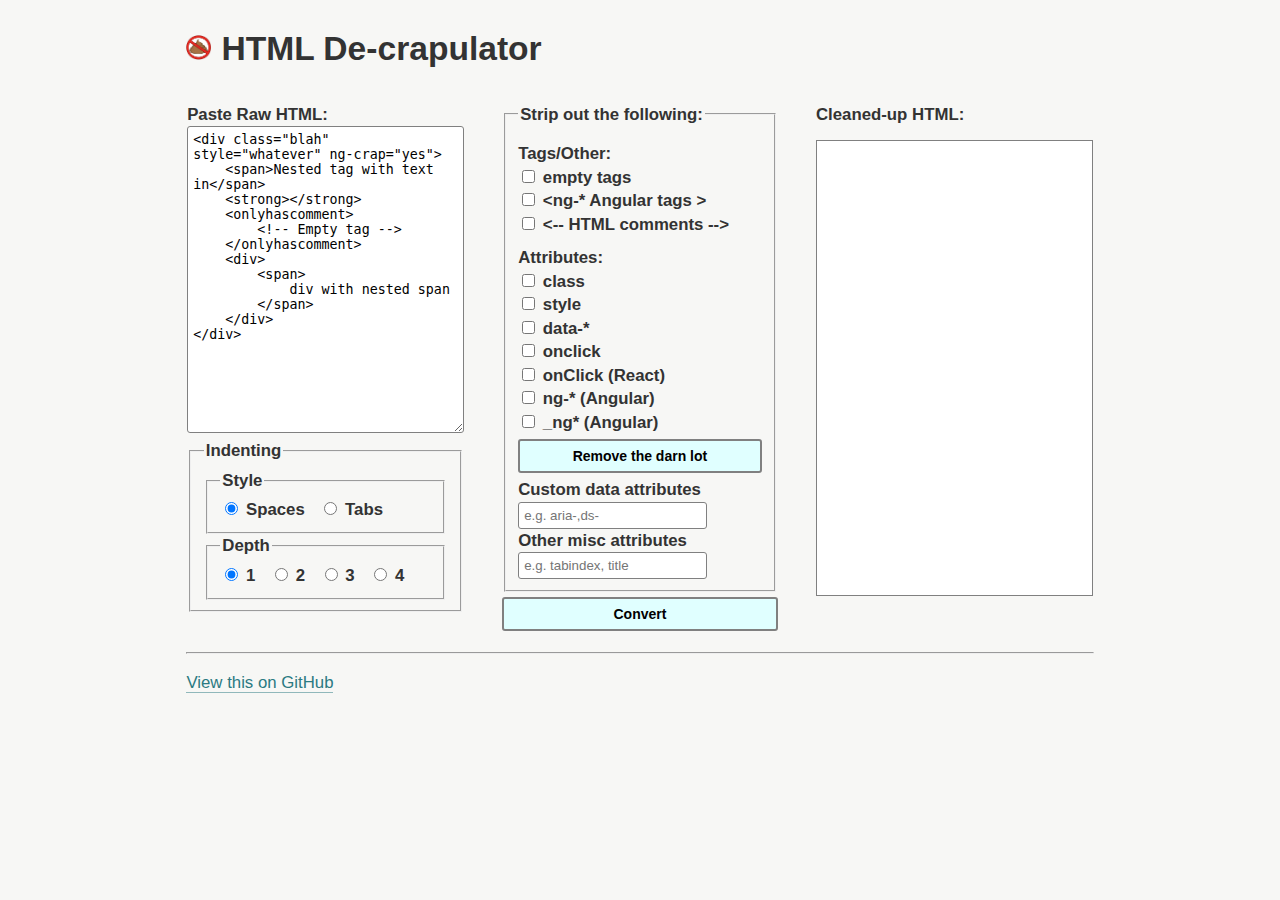
<file: index.html>
<!DOCTYPE html>
<html lang="en-GB">
  <head>
    <meta charset="utf-8" />
    <link rel="stylesheet" href="simple-grid.css" />
    <link rel="stylesheet" href="common.css" />
    <link rel="stylesheet" href="highlight/styles/a11y-light.css">
    <title>HTML De-crapulator</title>
    <meta http-equiv="X-UA-Compatible" content="IE=edge" />
    <meta name="viewport" content="width=device-width, shrink-to-fit=no" />
    <style>
      #txtConverted {
        margin-top: 10px;
      }
      [aria-pressed="true"] {
        filter: invert();
      }
      h1:before {
        background: url(poop.png);
        background-size: cover;
        display: inline-block;
        width: 25px;
        height: 25px;
        content: "";
        margin-right: 10px;
      }
      #indentLevel label {
        margin-right: 10px;
      }
      #txtRaw {
        height: 23em;
      }
      pre {
        white-space: pre-wrap;
      }
      #txtConverted {
        height: 38em;
        display: block;
        overflow: scroll;
        font-size: 12px;
        border:1px solid gray;
        padding: 5px;
        background: #fff;
      }
      #otherFilters h3 {margin: 10px 0 0 0;font-size: 1em;}
    </style>
  </head>

  <body>
    <main>
      <h1>HTML De-crapulator</h1>
      <form action="">
        <div class="container">
          <div class="row">
            <div id="col1" class="column col-4">
              <div><label for="txtRaw">Paste Raw HTML:</label></div>
              <div>
                <textarea id="txtRaw" rows="8" cols="55">&lt;div class="blah" style="whatever" ng-crap="yes"&gt;
    &lt;span&gt;Nested tag with text in&lt;/span&gt;
    &lt;strong&gt;&lt;/strong&gt;
    &lt;onlyhascomment&gt;
        &lt;!-- Empty tag --&gt;
    &lt;/onlyhascomment&gt;
    &lt;div&gt;
        &lt;span&gt;
            div with nested span
        &lt;/span&gt;
    &lt;/div&gt;
&lt;/div&gt;</textarea>
              </div>
              <div>
                <fieldset id="indentLevel">
                  <legend>Indenting</legend>
                  <fieldset>
                    <legend>Style</legend>
                    <span><input value=" " id="rad_Indentstyle_1" name="rad_Indentstyle" type="radio" checked /> <label for="rad_Indentstyle_1">Spaces</label></span>
                    <span><input value="	" id="rad_Indentstyle_2" name="rad_Indentstyle" type="radio" /> <label for="rad_Indentstyle_2">Tabs</label></span>
                  </fieldset>
                  <fieldset>
                    <legend>Depth</legend>
                    <span><input value="1" id="rad_Indentdepth_3" name="rad_Indentdepth" type="radio" checked /> <label for="rad_Indentdepth_3">1</label></span>
                    <span><input value="2" id="rad_Indentdepth_4" name="rad_Indentdepth" type="radio" /> <label for="rad_Indentdepth_4">2</label></span>
                    <span><input value="3" id="rad_Indentdepth_5" name="rad_Indentdepth" type="radio" /> <label for="rad_Indentdepth_5">3</label></span>
                    <span><input value="4" id="rad_Indentdepth_6" name="rad_Indentdepth" type="radio" /> <label for="rad_Indentdepth_6">4</label></span>
                  </fieldset>
                </fieldset>
              </div>
            </div>
            <div id="col2" class="column col-4">
              <fieldset id="otherFilters">
                <legend>Strip out the following:</legend>
                <h3>Tags/Other:</h3>
                <div class="row">
                  <input id="chk_emptyTags" type="checkbox" />
                  <span><label for="chk_emptyTags">empty tags</label></span>
                </div>
                <div>
                  <input id="chk_angularNgCrapTags" type="checkbox" />
                  <span><label for="chk_angularNgCrapTags">&lt;ng-* Angular tags &gt;</label></span>
                </div>
                <div>
                  <input id="chk_HTMLcomments" type="checkbox" />
                  <span><label for="chk_HTMLcomments">&lt;-- HTML comments --&gt;</label></span>
                </div>
                <h3>Attributes:</h3>
                <div>
                  <input id="chk_class" type="checkbox" />
                  <span><label for="chk_class">class</label></span>
                </div>
                <div>
                  <input id="chk_style" type="checkbox" />
                  <span><label for="chk_style">style</label></span>
                </div>
                <div>
                  <input id="chk_dataDash" type="checkbox" />
                  <span><label for="chk_dataDash">data-*</label></span>
                </div>
                <div>
                  <input id="chk_onclick" type="checkbox" />
                  <span><label for="chk_onclick">onclick</label></span>
                </div>
                <div>
                  <input id="chk_onClickReact" type="checkbox" />
                  <span><label for="chk_onClickReact">onClick (React)</label></span>
                </div>
                <div>
                  <input id="chk_angularNgCrapAttributes1" type="checkbox" />
                  <span><label for="chk_angularNgCrapAttributes1">ng-* (Angular)</label></span>
                </div>
                <div>
                  <input id="chk_angularNgCrapAttributes2" type="checkbox" />
                  <span><label for="chk_angularNgCrapAttributes2">_ng* (Angular)</label></span>
                </div>
                <button type="button" class="wide" id="removeAll" aria-pressed="false">Remove the darn lot</button>
                <div>
                  <span><label for="txt_customAttrs">Custom data attributes</label></span>
                  <input id="txt_customAttrs" placeholder="e.g. aria-,ds-" type="text" aria-describedby="custAttrHelp" />
                  <div id="custAttrHelp" class="help">
                    <!-- <div>e.g. type 'ds' to match attributes ds-id, ds-disabled and so on. You can enter multiple attributes (comma-separated)</div> -->
                  </div>
                </div>
                <div>
                  <span><label for="txt_otherMiscAttrs">Other misc attributes</label></span>
                  <input id="txt_otherMiscAttrs" placeholder="e.g. tabindex, title" type="text" aria-describedby="otherMiscAttrHelp" />
                  <div id="otherMiscAttrHelp" class="help">
                    <!-- <div>Comma-separated list, e.g. title, alt'</div> -->
                  </div>
                </div>
              </fieldset>
              <!-- <div><input type="checkbox" checked id="chkCode"><label for="chkCode">Wrap in <code>code</code></label></div> -->
              <button type="button" class="wide" id="convert">Convert</button>
            </div>
            <div id="col3" class="column col-4">
              <div><label for="txtConverted">Cleaned-up HTML:</label></div>
              <div><pre><code class="html" id="txtConverted" contenteditable="true"></code></pre></div>
            </div>
          </div>
        </div>
      </form>
    </main>
    <div role="status" id="stat" class="visually-hidden"></div>
    <div hidden id="tempDOMDumpingGround"></div>
    <hr>
    <p><a href="https://github.com/lloydi/markup-de-crapulator">View this on GitHub</a></p>
  </body>
  <script src="../common.js"></script>
  <script src="indent.js"></script>
  <script src="highlight/highlight.pack.js"></script>
  <script src="de-crapulator.js"></script>
  <script>hljs.initHighlightingOnLoad();</script>
</html>
</file>
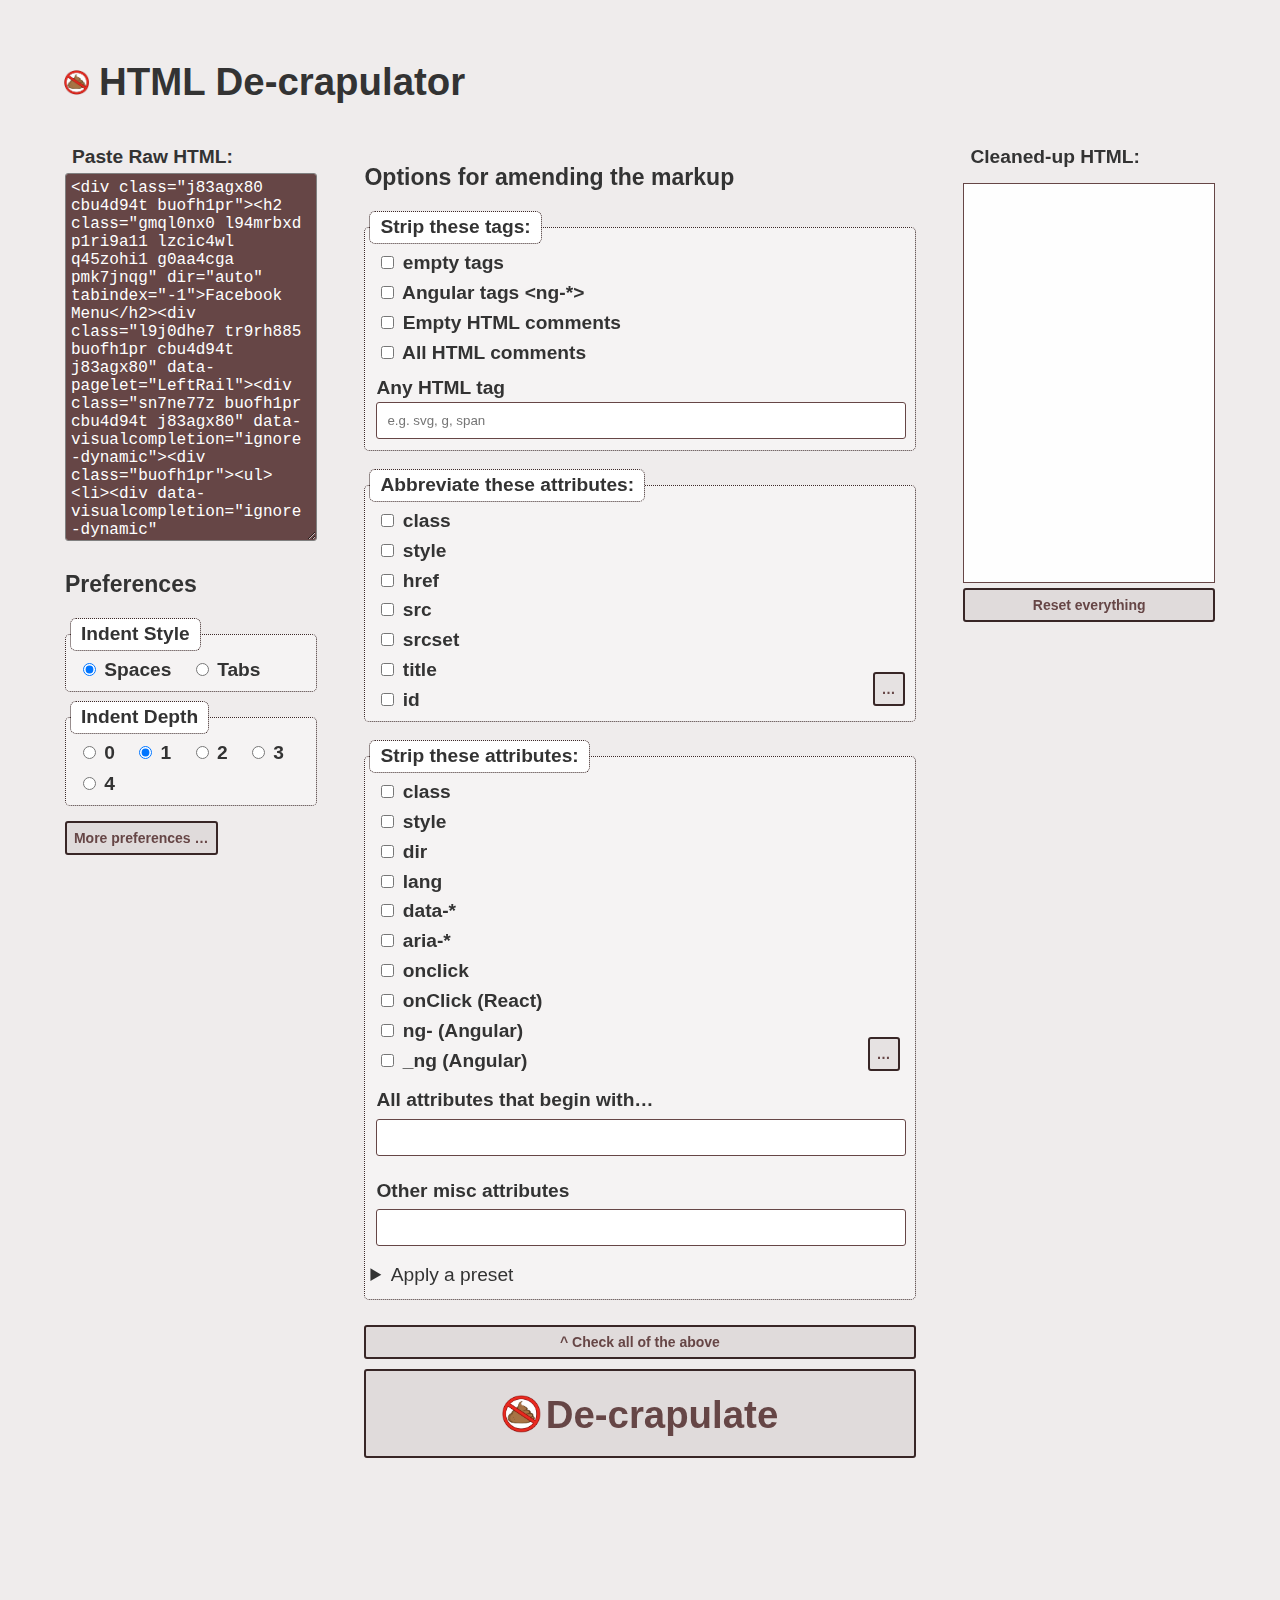
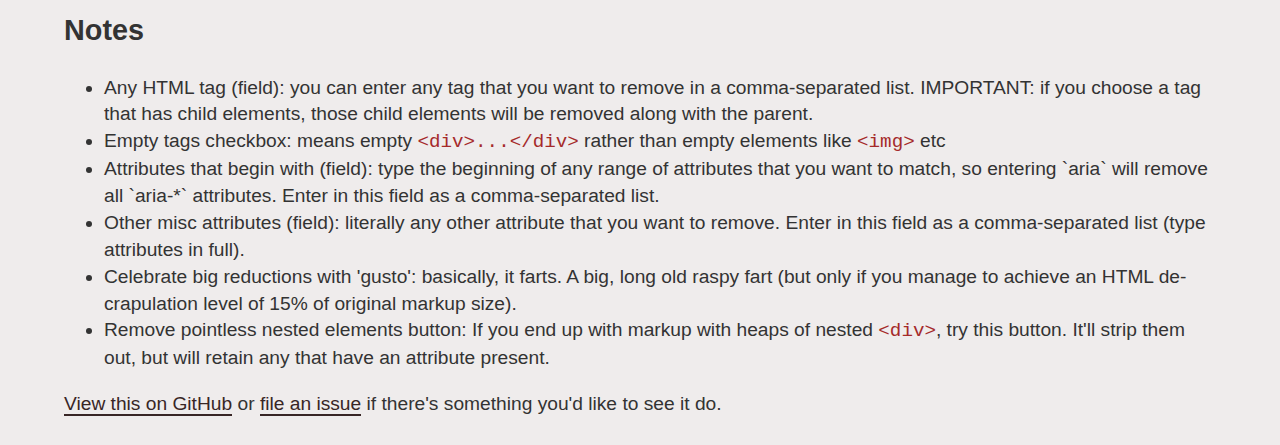
<file: Source/index.html>
<!DOCTYPE html>
<html lang="en">
  <head>
    <meta charset="UTF-8" />
    <meta name="viewport" content="width=device-width, initial-scale=1.0" />
    <link rel="stylesheet" href="common.css?r=Dec2024">
    <link rel="stylesheet" href="simple-grid.css?r=Dec2024" />
    <title>HTML De-crapulator</title>
    <link rel="stylesheet" href="highlight/styles/a11y-light.css?r=Dec2024" />
    <link rel="stylesheet" href="other-random-crap.css?rev=Dec2024">
  </head>
  <body>
    <div id="allPageContent">
    <!--#include virtual="/_inc/header.html" -->
    <main>
        <h1>HTML De-crapulator</h1>

        <form action="">
          <div class="container">
            <div class="row">

              <!-- 💩💩💩💩💩💩💩💩💩💩💩💩💩💩💩💩💩💩💩💩💩💩💩💩💩💩💩💩💩💩💩💩💩💩💩💩💩💩💩💩💩💩💩💩💩💩💩 -->
              <!-- 💩💩💩💩💩💩💩💩💩💩💩💩💩💩💩💩💩💩💩💩💩💩 Col 1 💩💩💩💩💩💩💩💩💩💩💩💩💩💩💩💩💩💩💩💩💩 -->
              <!-- 💩💩💩💩💩💩💩💩💩💩💩💩💩💩💩💩💩💩💩💩💩💩💩💩💩💩💩💩💩💩💩💩💩💩💩💩💩💩💩💩💩💩💩💩💩💩💩 -->

              <div id="col1" class="column col-3">
                <div role="region" aria-label="Input">
                  <div><label for="txtRaw">Paste Raw HTML:</label></div>
                  <div><textarea id="txtRaw" rows="8" cols="55" data-user-entered="false">&lt;div class="j83agx80 cbu4d94t buofh1pr"&gt;&lt;h2 class="gmql0nx0 l94mrbxd p1ri9a11 lzcic4wl q45zohi1 g0aa4cga pmk7jnqg" dir="auto" tabindex="-1"&gt;Facebook Menu&lt;/h2&gt;&lt;div class="l9j0dhe7 tr9rh885 buofh1pr cbu4d94t j83agx80" data-pagelet="LeftRail"&gt;&lt;div class="sn7ne77z buofh1pr cbu4d94t j83agx80" data-visualcompletion="ignore-dynamic"&gt;&lt;div class="buofh1pr"&gt;&lt;ul&gt;&lt;li&gt;&lt;div data-visualcompletion="ignore-dynamic" style="padding-left: 8px; padding-right: 8px;"&gt;&lt;a class="oajrlxb2 gs1a9yip g5ia77u1 mtkw9kbi tlpljxtp qensuy8j ppp5ayq2 goun2846 ccm00jje s44p3ltw mk2mc5f4 rt8b4zig n8ej3o3l agehan2d sk4xxmp2 rq0escxv nhd2j8a9 a8c37x1j mg4g778l btwxx1t3 pfnyh3mw p7hjln8o kvgmc6g5 cxmmr5t8 oygrvhab hcukyx3x tgvbjcpo hpfvmrgz jb3vyjys rz4wbd8a qt6c0cv9 a8nywdso l9j0dhe7 i1ao9s8h esuyzwwr f1sip0of du4w35lb lzcic4wl abiwlrkh p8dawk7l ue3kfks5 pw54ja7n uo3d90p7 l82x9zwi" href="#/" role="link" tabindex="0"&gt;&lt;div class="ow4ym5g4 auili1gw rq0escxv j83agx80 buofh1pr g5gj957u i1fnvgqd oygrvhab cxmmr5t8 hcukyx3x kvgmc6g5 nnctdnn4 hpfvmrgz qt6c0cv9 jb3vyjys l9j0dhe7 du4w35lb bp9cbjyn btwxx1t3 dflh9lhu scb9dxdr"&gt;&lt;div class="nqmvxvec j83agx80 cbu4d94t tvfksri0 aov4n071 bi6gxh9e l9j0dhe7 m6uieof3 icc0peqn hx8drtub j13r6fgp nddp3pr2"&gt;&lt;div class="q9uorilb l9j0dhe7 pzggbiyp du4w35lb"&gt;&lt;svg class="pzggbiyp" data-visualcompletion="ignore-dynamic" role="none" style="height: 36px; width: 36px;"&gt;&lt;mask id="jsc_c_b5"&gt;&lt;circle cx="18" cy="18" fill="white" r="18"&gt;&lt;/circle&gt;&lt;/mask&gt;&lt;g mask="url(#jsc_c_b5)"&gt;&lt;image x="0" y="0" height="100%" preserveAspectRatio="xMidYMid slice" width="100%" xlink:href="https://scontent.flhr4-2.fna.fbcdn.net/v/t31.0-1/c226.66.828.828a/s148x148/1039756_1374416072776698_2089524778_o.jpg?_nc_cat=105&amp;_nc_sid=dbb9e7&amp;_nc_ohc=HzIWmqNKlScAX9P6x3Z&amp;_nc_ht=scontent.flhr4-2.fna&amp;_nc_tp=28&amp;oh=857f8c7967430a7260a8a9eaa1a76fad&amp;oe=5FA95F2D" style="height: 36px; width: 36px;"&gt;&lt;/image&gt;&lt;circle class="mlqo0dh0 georvekb s6kb5r3f" cx="18" cy="18" r="18"&gt;&lt;/circle&gt;&lt;/g&gt;&lt;/svg&gt;&lt;/div&gt;&lt;/div&gt;&lt;div class="ow4ym5g4 auili1gw rq0escxv j83agx80 buofh1pr g5gj957u i1fnvgqd oygrvhab cxmmr5t8 hcukyx3x kvgmc6g5 tgvbjcpo hpfvmrgz qt6c0cv9 rz4wbd8a a8nywdso jb3vyjys du4w35lb bp9cbjyn btwxx1t3 l9j0dhe7"&gt;&lt;div class="gs1a9yip ow4ym5g4 auili1gw rq0escxv j83agx80 cbu4d94t buofh1pr g5gj957u i1fnvgqd oygrvhab cxmmr5t8 hcukyx3x kvgmc6g5 tgvbjcpo hpfvmrgz rz4wbd8a a8nywdso l9j0dhe7 du4w35lb rj1gh0hx pybr56ya f10w8fjw"&gt;&lt;div class=""&gt;&lt;div class="j83agx80 cbu4d94t ew0dbk1b irj2b8pg"&gt;&lt;div class="qzhwtbm6 knvmm38d"&gt;&lt;span class="d2edcug0 hpfvmrgz qv66sw1b c1et5uql oi732d6d ik7dh3pa fgxwclzu a8c37x1j keod5gw0 nxhoafnm aigsh9s9 d9wwppkn fe6kdd0r mau55g9w c8b282yb iv3no6db jq4qci2q a3bd9o3v ekzkrbhg oo9gr5id hzawbc8m" dir="auto"&gt;&lt;span class="a8c37x1j ni8dbmo4 stjgntxs l9j0dhe7" style="-webkit-box-orient: vertical; -webkit-line-clamp: 2; display: -webkit-box;"&gt;Joe Bloggs&lt;/span&gt;&lt;/span&gt;&lt;/div&gt;&lt;/div&gt;&lt;/div&gt;&lt;/div&gt;&lt;/div&gt;&lt;/div&gt;&lt;div class="n00je7tq arfg74bv qs9ysxi8 k77z8yql i09qtzwb n7fi1qx3 b5wmifdl hzruof5a pmk7jnqg j9ispegn kr520xx4 c5ndavph art1omkt ot9fgl3s rnr61an3" data-visualcompletion="ignore"&gt;&lt;/div&gt;&lt;/a&gt;&lt;/div&gt;&lt;/li&gt;&lt;/ul&gt;&lt;div&gt;&lt;ul&gt;&lt;li class=""&gt;&lt;div data-visualcompletion="ignore-dynamic" style="padding-left: 8px; padding-right: 8px;"&gt;&lt;a class="oajrlxb2 gs1a9yip g5ia77u1 mtkw9kbi tlpljxtp qensuy8j ppp5ayq2 goun2846 ccm00jje s44p3ltw mk2mc5f4 rt8b4zig n8ej3o3l agehan2d sk4xxmp2 rq0escxv nhd2j8a9 a8c37x1j mg4g778l btwxx1t3 pfnyh3mw p7hjln8o kvgmc6g5 cxmmr5t8 oygrvhab hcukyx3x tgvbjcpo hpfvmrgz jb3vyjys rz4wbd8a qt6c0cv9 a8nywdso l9j0dhe7 i1ao9s8h esuyzwwr f1sip0of du4w35lb lzcic4wl abiwlrkh p8dawk7l ue3kfks5 pw54ja7n uo3d90p7 l82x9zwi" href="https://www.facebook.com/coronavirus_info/?page_source=bookmark" role="link" tabindex="0"&gt;&lt;div class="ow4ym5g4 auili1gw rq0escxv j83agx80 buofh1pr g5gj957u i1fnvgqd oygrvhab cxmmr5t8 hcukyx3x kvgmc6g5 nnctdnn4 hpfvmrgz qt6c0cv9 jb3vyjys l9j0dhe7 du4w35lb bp9cbjyn btwxx1t3 dflh9lhu scb9dxdr"&gt;&lt;div class="nqmvxvec j83agx80 cbu4d94t tvfksri0 aov4n071 bi6gxh9e l9j0dhe7 m6uieof3 icc0peqn hx8drtub j13r6fgp nddp3pr2"&gt;&lt;img class="hu5pjgll bixrwtb6" src="https://static.xx.fbcdn.net/rsrc.php/v3/y9/r/7_gcmlwrelX.png" alt="" style="height: 36px; width: 36px;"&gt;&lt;/div&gt;&lt;div class="ow4ym5g4 auili1gw rq0escxv j83agx80 buofh1pr g5gj957u i1fnvgqd oygrvhab cxmmr5t8 hcukyx3x kvgmc6g5 tgvbjcpo hpfvmrgz qt6c0cv9 rz4wbd8a a8nywdso jb3vyjys du4w35lb bp9cbjyn btwxx1t3 l9j0dhe7"&gt;&lt;div class="gs1a9yip ow4ym5g4 auili1gw rq0escxv j83agx80 cbu4d94t buofh1pr g5gj957u i1fnvgqd oygrvhab cxmmr5t8 hcukyx3x kvgmc6g5 tgvbjcpo hpfvmrgz rz4wbd8a a8nywdso l9j0dhe7 du4w35lb rj1gh0hx pybr56ya f10w8fjw"&gt;&lt;div class=""&gt;&lt;div class="j83agx80 cbu4d94t ew0dbk1b irj2b8pg"&gt;&lt;div class="qzhwtbm6 knvmm38d"&gt;&lt;span class="d2edcug0 hpfvmrgz qv66sw1b c1et5uql oi732d6d ik7dh3pa fgxwclzu a8c37x1j keod5gw0 nxhoafnm aigsh9s9 d9wwppkn fe6kdd0r mau55g9w c8b282yb iv3no6db jq4qci2q a3bd9o3v ekzkrbhg oo9gr5id hzawbc8m" dir="auto"&gt;&lt;span class="a8c37x1j ni8dbmo4 stjgntxs l9j0dhe7" style="-webkit-box-orient: vertical; -webkit-line-clamp: 2; display: -webkit-box;"&gt;COVID-19 Information Center&lt;/span&gt;&lt;/span&gt;&lt;/div&gt;&lt;/div&gt;&lt;/div&gt;&lt;/div&gt;&lt;/div&gt;&lt;/div&gt;&lt;div class="n00je7tq arfg74bv qs9ysxi8 k77z8yql i09qtzwb n7fi1qx3 b5wmifdl hzruof5a pmk7jnqg j9ispegn kr520xx4 c5ndavph art1omkt ot9fgl3s rnr61an3" data-visualcompletion="ignore"&gt;&lt;/div&gt;&lt;/a&gt;&lt;/div&gt;&lt;/li&gt;&lt;li class=""&gt;&lt;div data-visualcompletion="ignore-dynamic" style="padding-left: 8px; padding-right: 8px;"&gt;&lt;a class="oajrlxb2 gs1a9yip g5ia77u1 mtkw9kbi tlpljxtp qensuy8j ppp5ayq2 goun2846 ccm00jje s44p3ltw mk2mc5f4 rt8b4zig n8ej3o3l agehan2d sk4xxmp2 rq0escxv nhd2j8a9 a8c37x1j mg4g778l btwxx1t3 pfnyh3mw p7hjln8o kvgmc6g5 cxmmr5t8 oygrvhab hcukyx3x tgvbjcpo hpfvmrgz jb3vyjys rz4wbd8a qt6c0cv9 a8nywdso l9j0dhe7 i1ao9s8h esuyzwwr f1sip0of du4w35lb lzcic4wl abiwlrkh p8dawk7l ue3kfks5 pw54ja7n uo3d90p7 l82x9zwi" href="https://www.facebook.com/friends/" role="link" tabindex="0"&gt;&lt;div class="ow4ym5g4 auili1gw rq0escxv j83agx80 buofh1pr g5gj957u i1fnvgqd oygrvhab cxmmr5t8 hcukyx3x kvgmc6g5 nnctdnn4 hpfvmrgz qt6c0cv9 jb3vyjys l9j0dhe7 du4w35lb bp9cbjyn btwxx1t3 dflh9lhu scb9dxdr"&gt;&lt;div class="nqmvxvec j83agx80 cbu4d94t tvfksri0 aov4n071 bi6gxh9e l9j0dhe7 m6uieof3 icc0peqn hx8drtub j13r6fgp nddp3pr2"&gt;&lt;img class="hu5pjgll bixrwtb6" src="https://static.xx.fbcdn.net/rsrc.php/v3/yj/r/tSXYIzZlfrS.png" alt="" style="height: 36px; width: 36px;"&gt;&lt;/div&gt;&lt;div class="ow4ym5g4 auili1gw rq0escxv j83agx80 buofh1pr g5gj957u i1fnvgqd oygrvhab cxmmr5t8 hcukyx3x kvgmc6g5 tgvbjcpo hpfvmrgz qt6c0cv9 rz4wbd8a a8nywdso jb3vyjys du4w35lb bp9cbjyn btwxx1t3 l9j0dhe7"&gt;&lt;div class="gs1a9yip ow4ym5g4 auili1gw rq0escxv j83agx80 cbu4d94t buofh1pr g5gj957u i1fnvgqd oygrvhab cxmmr5t8 hcukyx3x kvgmc6g5 tgvbjcpo hpfvmrgz rz4wbd8a a8nywdso l9j0dhe7 du4w35lb rj1gh0hx pybr56ya f10w8fjw"&gt;&lt;div class=""&gt;&lt;div class="j83agx80 cbu4d94t ew0dbk1b irj2b8pg"&gt;&lt;div class="qzhwtbm6 knvmm38d"&gt;&lt;span class="d2edcug0 hpfvmrgz qv66sw1b c1et5uql oi732d6d ik7dh3pa fgxwclzu a8c37x1j keod5gw0 nxhoafnm aigsh9s9 d9wwppkn fe6kdd0r mau55g9w c8b282yb iv3no6db jq4qci2q a3bd9o3v ekzkrbhg oo9gr5id hzawbc8m" dir="auto"&gt;&lt;span class="a8c37x1j ni8dbmo4 stjgntxs l9j0dhe7" style="-webkit-box-orient: vertical; -webkit-line-clamp: 2; display: -webkit-box;"&gt;Find Friends&lt;/span&gt;&lt;/span&gt;&lt;/div&gt;&lt;/div&gt;&lt;/div&gt;&lt;/div&gt;&lt;/div&gt;&lt;/div&gt;&lt;div class="n00je7tq arfg74bv qs9ysxi8 k77z8yql i09qtzwb n7fi1qx3 b5wmifdl hzruof5a pmk7jnqg j9ispegn kr520xx4 c5ndavph art1omkt ot9fgl3s rnr61an3" data-visualcompletion="ignore"&gt;&lt;/div&gt;&lt;/a&gt;&lt;/div&gt;&lt;/li&gt;&lt;li class=""&gt;&lt;div data-visualcompletion="ignore-dynamic" style="padding-left: 8px; padding-right: 8px;"&gt;&lt;a class="oajrlxb2 gs1a9yip g5ia77u1 mtkw9kbi tlpljxtp qensuy8j ppp5ayq2 goun2846 ccm00jje s44p3ltw mk2mc5f4 rt8b4zig n8ej3o3l agehan2d sk4xxmp2 rq0escxv nhd2j8a9 a8c37x1j mg4g778l btwxx1t3 pfnyh3mw p7hjln8o kvgmc6g5 cxmmr5t8 oygrvhab hcukyx3x tgvbjcpo hpfvmrgz jb3vyjys rz4wbd8a qt6c0cv9 a8nywdso l9j0dhe7 i1ao9s8h esuyzwwr f1sip0of du4w35lb lzcic4wl abiwlrkh p8dawk7l ue3kfks5 pw54ja7n uo3d90p7 l82x9zwi" href="https://www.facebook.com/marketplace/?ref=bookmark" role="link" tabindex="0"&gt;&lt;div class="ow4ym5g4 auili1gw rq0escxv j83agx80 buofh1pr g5gj957u i1fnvgqd oygrvhab cxmmr5t8 hcukyx3x kvgmc6g5 nnctdnn4 hpfvmrgz qt6c0cv9 jb3vyjys l9j0dhe7 du4w35lb bp9cbjyn btwxx1t3 dflh9lhu scb9dxdr"&gt;&lt;div class="nqmvxvec j83agx80 cbu4d94t tvfksri0 aov4n071 bi6gxh9e l9j0dhe7 m6uieof3 icc0peqn hx8drtub j13r6fgp nddp3pr2"&gt;&lt;img class="hu5pjgll bixrwtb6" src="https://static.xx.fbcdn.net/rsrc.php/v3/y4/r/MN44Sm-CTHN.png" alt="" style="height: 36px; width: 36px;"&gt;&lt;/div&gt;&lt;div class="ow4ym5g4 auili1gw rq0escxv j83agx80 buofh1pr g5gj957u i1fnvgqd oygrvhab cxmmr5t8 hcukyx3x kvgmc6g5 tgvbjcpo hpfvmrgz qt6c0cv9 rz4wbd8a a8nywdso jb3vyjys du4w35lb bp9cbjyn btwxx1t3 l9j0dhe7"&gt;&lt;div class="gs1a9yip ow4ym5g4 auili1gw rq0escxv j83agx80 cbu4d94t buofh1pr g5gj957u i1fnvgqd oygrvhab cxmmr5t8 hcukyx3x kvgmc6g5 tgvbjcpo hpfvmrgz rz4wbd8a a8nywdso l9j0dhe7 du4w35lb rj1gh0hx pybr56ya f10w8fjw"&gt;&lt;div class=""&gt;&lt;div class="j83agx80 cbu4d94t ew0dbk1b irj2b8pg"&gt;&lt;div class="qzhwtbm6 knvmm38d"&gt;&lt;span class="d2edcug0 hpfvmrgz qv66sw1b c1et5uql oi732d6d ik7dh3pa fgxwclzu a8c37x1j keod5gw0 nxhoafnm aigsh9s9 d9wwppkn fe6kdd0r mau55g9w c8b282yb iv3no6db jq4qci2q a3bd9o3v ekzkrbhg oo9gr5id hzawbc8m" dir="auto"&gt;&lt;span class="a8c37x1j ni8dbmo4 stjgntxs l9j0dhe7" style="-webkit-box-orient: vertical; -webkit-line-clamp: 2; display: -webkit-box;"&gt;Marketplace&lt;/span&gt;&lt;/span&gt;&lt;/div&gt;&lt;/div&gt;&lt;/div&gt;&lt;/div&gt;&lt;/div&gt;&lt;/div&gt;&lt;div class="n00je7tq arfg74bv qs9ysxi8 k77z8yql i09qtzwb n7fi1qx3 b5wmifdl hzruof5a pmk7jnqg j9ispegn kr520xx4 c5ndavph art1omkt ot9fgl3s rnr61an3" data-visualcompletion="ignore"&gt;&lt;/div&gt;&lt;/a&gt;&lt;/div&gt;&lt;/li&gt;&lt;li class=""&gt;&lt;div data-visualcompletion="ignore-dynamic" style="padding-left: 8px; padding-right: 8px;"&gt;&lt;a class="oajrlxb2 gs1a9yip g5ia77u1 mtkw9kbi tlpljxtp qensuy8j ppp5ayq2 goun2846 ccm00jje s44p3ltw mk2mc5f4 rt8b4zig n8ej3o3l agehan2d sk4xxmp2 rq0escxv nhd2j8a9 a8c37x1j mg4g778l btwxx1t3 pfnyh3mw p7hjln8o kvgmc6g5 cxmmr5t8 oygrvhab hcukyx3x tgvbjcpo hpfvmrgz jb3vyjys rz4wbd8a qt6c0cv9 a8nywdso l9j0dhe7 i1ao9s8h esuyzwwr f1sip0of du4w35lb lzcic4wl abiwlrkh p8dawk7l ue3kfks5 pw54ja7n uo3d90p7 l82x9zwi" href="https://www.facebook.com/groups/?ref=bookmarks" role="link" tabindex="0"&gt;&lt;div class="ow4ym5g4 auili1gw rq0escxv j83agx80 buofh1pr g5gj957u i1fnvgqd oygrvhab cxmmr5t8 hcukyx3x kvgmc6g5 nnctdnn4 hpfvmrgz qt6c0cv9 jb3vyjys l9j0dhe7 du4w35lb bp9cbjyn btwxx1t3 dflh9lhu scb9dxdr"&gt;&lt;div class="nqmvxvec j83agx80 cbu4d94t tvfksri0 aov4n071 bi6gxh9e l9j0dhe7 m6uieof3 icc0peqn hx8drtub j13r6fgp nddp3pr2"&gt;&lt;img class="hu5pjgll bixrwtb6" src="https://static.xx.fbcdn.net/rsrc.php/v3/yj/r/Im_0d7HFH4n.png" alt="" style="height: 36px; width: 36px;"&gt;&lt;/div&gt;&lt;div class="ow4ym5g4 auili1gw rq0escxv j83agx80 buofh1pr g5gj957u i1fnvgqd oygrvhab cxmmr5t8 hcukyx3x kvgmc6g5 tgvbjcpo hpfvmrgz qt6c0cv9 rz4wbd8a a8nywdso jb3vyjys du4w35lb bp9cbjyn btwxx1t3 l9j0dhe7"&gt;&lt;div class="gs1a9yip ow4ym5g4 auili1gw rq0escxv j83agx80 cbu4d94t buofh1pr g5gj957u i1fnvgqd oygrvhab cxmmr5t8 hcukyx3x kvgmc6g5 tgvbjcpo hpfvmrgz rz4wbd8a a8nywdso l9j0dhe7 du4w35lb rj1gh0hx pybr56ya f10w8fjw"&gt;&lt;div class=""&gt;&lt;div class="j83agx80 cbu4d94t ew0dbk1b irj2b8pg"&gt;&lt;div class="qzhwtbm6 knvmm38d"&gt;&lt;span class="d2edcug0 hpfvmrgz qv66sw1b c1et5uql oi732d6d ik7dh3pa fgxwclzu a8c37x1j keod5gw0 nxhoafnm aigsh9s9 d9wwppkn fe6kdd0r mau55g9w c8b282yb iv3no6db jq4qci2q a3bd9o3v ekzkrbhg oo9gr5id hzawbc8m" dir="auto"&gt;&lt;span class="a8c37x1j ni8dbmo4 stjgntxs l9j0dhe7" style="-webkit-box-orient: vertical; -webkit-line-clamp: 2; display: -webkit-box;"&gt;Groups&lt;/span&gt;&lt;/span&gt;&lt;/div&gt;&lt;/div&gt;&lt;/div&gt;&lt;/div&gt;&lt;/div&gt;&lt;/div&gt;&lt;div class="n00je7tq arfg74bv qs9ysxi8 k77z8yql i09qtzwb n7fi1qx3 b5wmifdl hzruof5a pmk7jnqg j9ispegn kr520xx4 c5ndavph art1omkt ot9fgl3s rnr61an3" data-visualcompletion="ignore"&gt;&lt;/div&gt;&lt;/a&gt;&lt;/div&gt;&lt;/li&gt;&lt;li class=""&gt;&lt;div data-visualcompletion="ignore-dynamic" style="padding-left: 8px; padding-right: 8px;"&gt;&lt;a class="oajrlxb2 gs1a9yip g5ia77u1 mtkw9kbi tlpljxtp qensuy8j ppp5ayq2 goun2846 ccm00jje s44p3ltw mk2mc5f4 rt8b4zig n8ej3o3l agehan2d sk4xxmp2 rq0escxv nhd2j8a9 a8c37x1j mg4g778l btwxx1t3 pfnyh3mw p7hjln8o kvgmc6g5 cxmmr5t8 oygrvhab hcukyx3x tgvbjcpo hpfvmrgz jb3vyjys rz4wbd8a qt6c0cv9 a8nywdso l9j0dhe7 i1ao9s8h esuyzwwr f1sip0of du4w35lb lzcic4wl abiwlrkh p8dawk7l ue3kfks5 pw54ja7n uo3d90p7 l82x9zwi" href="https://www.facebook.com/watch/" role="link" tabindex="0"&gt;&lt;div class="ow4ym5g4 auili1gw rq0escxv j83agx80 buofh1pr g5gj957u i1fnvgqd oygrvhab cxmmr5t8 hcukyx3x kvgmc6g5 nnctdnn4 hpfvmrgz qt6c0cv9 jb3vyjys l9j0dhe7 du4w35lb bp9cbjyn btwxx1t3 dflh9lhu scb9dxdr"&gt;&lt;div class="nqmvxvec j83agx80 cbu4d94t tvfksri0 aov4n071 bi6gxh9e l9j0dhe7 m6uieof3 icc0peqn hx8drtub j13r6fgp nddp3pr2"&gt;&lt;img class="hu5pjgll bixrwtb6" src="https://static.xx.fbcdn.net/rsrc.php/v3/y-/r/FhOLTyUFKwf.png" alt="" style="height: 36px; width: 36px;"&gt;&lt;/div&gt;&lt;div class="ow4ym5g4 auili1gw rq0escxv j83agx80 buofh1pr g5gj957u i1fnvgqd oygrvhab cxmmr5t8 hcukyx3x kvgmc6g5 tgvbjcpo hpfvmrgz qt6c0cv9 rz4wbd8a a8nywdso jb3vyjys du4w35lb bp9cbjyn btwxx1t3 l9j0dhe7"&gt;&lt;div class="gs1a9yip ow4ym5g4 auili1gw rq0escxv j83agx80 cbu4d94t buofh1pr g5gj957u i1fnvgqd oygrvhab cxmmr5t8 hcukyx3x kvgmc6g5 tgvbjcpo hpfvmrgz rz4wbd8a a8nywdso l9j0dhe7 du4w35lb rj1gh0hx pybr56ya f10w8fjw"&gt;&lt;div class=""&gt;&lt;div class="j83agx80 cbu4d94t ew0dbk1b irj2b8pg"&gt;&lt;div class="qzhwtbm6 knvmm38d"&gt;&lt;span class="d2edcug0 hpfvmrgz qv66sw1b c1et5uql oi732d6d ik7dh3pa fgxwclzu a8c37x1j keod5gw0 nxhoafnm aigsh9s9 d9wwppkn fe6kdd0r mau55g9w c8b282yb iv3no6db jq4qci2q a3bd9o3v ekzkrbhg oo9gr5id hzawbc8m" dir="auto"&gt;&lt;span class="a8c37x1j ni8dbmo4 stjgntxs l9j0dhe7" style="-webkit-box-orient: vertical; -webkit-line-clamp: 2; display: -webkit-box;"&gt;Videos&lt;/span&gt;&lt;/span&gt;&lt;/div&gt;&lt;/div&gt;&lt;/div&gt;&lt;/div&gt;&lt;/div&gt;&lt;/div&gt;&lt;div class="n00je7tq arfg74bv qs9ysxi8 k77z8yql i09qtzwb n7fi1qx3 b5wmifdl hzruof5a pmk7jnqg j9ispegn kr520xx4 c5ndavph art1omkt ot9fgl3s rnr61an3" data-visualcompletion="ignore"&gt;&lt;/div&gt;&lt;/a&gt;&lt;/div&gt;&lt;/li&gt;&lt;/ul&gt;&lt;div data-visualcompletion="ignore-dynamic" style="padding-left: 8px; padding-right: 8px;"&gt;&lt;div class="oajrlxb2 gs1a9yip g5ia77u1 mtkw9kbi tlpljxtp qensuy8j ppp5ayq2 goun2846 ccm00jje s44p3ltw mk2mc5f4 rt8b4zig n8ej3o3l agehan2d sk4xxmp2 rq0escxv nhd2j8a9 a8c37x1j mg4g778l btwxx1t3 pfnyh3mw p7hjln8o kvgmc6g5 cxmmr5t8 oygrvhab hcukyx3x tgvbjcpo hpfvmrgz jb3vyjys rz4wbd8a qt6c0cv9 a8nywdso l9j0dhe7 i1ao9s8h esuyzwwr f1sip0of du4w35lb lzcic4wl abiwlrkh p8dawk7l ue3kfks5 pw54ja7n uo3d90p7 l82x9zwi" role="button" tabindex="0"&gt;&lt;div class="ow4ym5g4 auili1gw rq0escxv j83agx80 buofh1pr g5gj957u i1fnvgqd oygrvhab cxmmr5t8 hcukyx3x kvgmc6g5 nnctdnn4 hpfvmrgz qt6c0cv9 jb3vyjys l9j0dhe7 du4w35lb bp9cbjyn btwxx1t3 dflh9lhu scb9dxdr"&gt;&lt;div class="o8rfisnq j83agx80 cbu4d94t tvfksri0 aov4n071 bi6gxh9e l9j0dhe7 m6uieof3 icc0peqn hx8drtub j13r6fgp nddp3pr2"&gt;&lt;div class="s45kfl79 emlxlaya bkmhp75w spb7xbtv bp9cbjyn rt8b4zig n8ej3o3l agehan2d sk4xxmp2 rq0escxv pq6dq46d taijpn5t l9j0dhe7 tdjehn4e tv7at329 thwo4zme"&gt;&lt;i class="hu5pjgll lzf7d6o1 sp_SEfSHhaN8rW_2x sx_fc4c27"&gt;&lt;/i&gt;&lt;/div&gt;&lt;/div&gt;&lt;div class="ow4ym5g4 auili1gw rq0escxv j83agx80 buofh1pr g5gj957u i1fnvgqd oygrvhab cxmmr5t8 hcukyx3x kvgmc6g5 tgvbjcpo hpfvmrgz qt6c0cv9 rz4wbd8a a8nywdso jb3vyjys du4w35lb bp9cbjyn btwxx1t3 l9j0dhe7"&gt;&lt;div class="gs1a9yip ow4ym5g4 auili1gw rq0escxv j83agx80 cbu4d94t buofh1pr g5gj957u i1fnvgqd oygrvhab cxmmr5t8 hcukyx3x kvgmc6g5 tgvbjcpo hpfvmrgz rz4wbd8a a8nywdso l9j0dhe7 du4w35lb rj1gh0hx pybr56ya f10w8fjw"&gt;&lt;div class=""&gt;&lt;div class="j83agx80 cbu4d94t ew0dbk1b irj2b8pg"&gt;&lt;div class="qzhwtbm6 knvmm38d"&gt;&lt;span class="d2edcug0 hpfvmrgz qv66sw1b c1et5uql oi732d6d ik7dh3pa fgxwclzu a8c37x1j keod5gw0 nxhoafnm aigsh9s9 d9wwppkn fe6kdd0r mau55g9w c8b282yb iv3no6db jq4qci2q a3bd9o3v ekzkrbhg oo9gr5id hzawbc8m" dir="auto"&gt;&lt;span class="a8c37x1j ni8dbmo4 stjgntxs l9j0dhe7 ltmttdrg g0qnabr5"&gt;See More&lt;/span&gt;&lt;/span&gt;&lt;/div&gt;&lt;/div&gt;&lt;/div&gt;&lt;/div&gt;&lt;/div&gt;&lt;/div&gt;&lt;div class="n00je7tq arfg74bv qs9ysxi8 k77z8yql i09qtzwb n7fi1qx3 b5wmifdl hzruof5a pmk7jnqg j9ispegn kr520xx4 c5ndavph art1omkt ot9fgl3s rnr61an3" data-visualcompletion="ignore"&gt;&lt;/div&gt;&lt;/div&gt;&lt;/div&gt;&lt;div class="dhix69tm oygrvhab wkznzc2l aov4n071 s1tcr66n" role="separator"&gt;&lt;/div&gt;&lt;/div&gt;&lt;div&gt;&lt;div class="sj5x9vvc"&gt;&lt;div class="rq0escxv l9j0dhe7 du4w35lb j83agx80 cbu4d94t e5nlhep0 aodizinl"&gt;&lt;div class="rq0escxv l9j0dhe7 du4w35lb j83agx80 cbu4d94t buofh1pr tgvbjcpo"&gt;&lt;div class="rq0escxv l9j0dhe7 du4w35lb j83agx80 cbu4d94t pfnyh3mw d2edcug0 hv4rvrfc dati1w0a"&gt;&lt;div class="j83agx80 cbu4d94t ew0dbk1b irj2b8pg"&gt;&lt;div class="qzhwtbm6 knvmm38d"&gt;&lt;h3 class="gmql0nx0 l94mrbxd p1ri9a11 lzcic4wl d2edcug0 hpfvmrgz" dir="auto"&gt;&lt;span class="d2edcug0 hpfvmrgz qv66sw1b c1et5uql oi732d6d ik7dh3pa fgxwclzu a8c37x1j keod5gw0 nxhoafnm aigsh9s9 d9wwppkn fe6kdd0r mau55g9w c8b282yb iv3no6db a5q79mjw g1cxx5fr lrazzd5p oo9gr5id" dir="auto"&gt;&lt;div class="rq0escxv l9j0dhe7 du4w35lb j83agx80 pfnyh3mw i1fnvgqd bp9cbjyn owycx6da btwxx1t3 jeutjz8y"&gt;&lt;div class="rq0escxv l9j0dhe7 du4w35lb j83agx80 cbu4d94t g5gj957u d2edcug0 hpfvmrgz rj1gh0hx buofh1pr"&gt;&lt;span class="d2edcug0 hpfvmrgz qv66sw1b c1et5uql oi732d6d ik7dh3pa fgxwclzu a5q79mjw g1cxx5fr lrazzd5p m9osqain"&gt;&lt;span class="a8c37x1j ni8dbmo4 stjgntxs l9j0dhe7" style="-webkit-box-orient: vertical; -webkit-line-clamp: 2; display: -webkit-box;"&gt;Your Shortcuts&lt;/span&gt;&lt;/span&gt;&lt;/div&gt;&lt;div class="rq0escxv l9j0dhe7 du4w35lb j83agx80 cbu4d94t pfnyh3mw d2edcug0 hpfvmrgz nqmvxvec taijpn5t h676nmdw"&gt;&lt;div class="rq0escxv l9j0dhe7 du4w35lb j83agx80 pfnyh3mw i1fnvgqd bp9cbjyn owycx6da btwxx1t3"&gt;&lt;div class="rq0escxv l9j0dhe7 du4w35lb j83agx80 cbu4d94t pfnyh3mw d2edcug0 hpfvmrgz kr9hpln1 ttbfdpzt"&gt;&nbsp;&lt;/div&gt;&lt;div class="rq0escxv l9j0dhe7 du4w35lb j83agx80 cbu4d94t pfnyh3mw d2edcug0 hpfvmrgz"&gt;&lt;div class="rq0escxv l9j0dhe7 du4w35lb j83agx80 pfnyh3mw i1fnvgqd gs1a9yip owycx6da btwxx1t3"&gt;&lt;div aria-label="Edit Shortcuts" class="oajrlxb2 gs1a9yip b0kwm4yp mtkw9kbi tlpljxtp qensuy8j ppp5ayq2 goun2846 ccm00jje s44p3ltw mk2mc5f4 rt8b4zig n8ej3o3l agehan2d sk4xxmp2 rq0escxv nhd2j8a9 q9uorilb mg4g778l btwxx1t3 pfnyh3mw p7hjln8o kvgmc6g5 cxmmr5t8 oygrvhab hcukyx3x tgvbjcpo hpfvmrgz jb3vyjys rz4wbd8a qt6c0cv9 a8nywdso l9j0dhe7 i1ao9s8h owjl8umy f1sip0of du4w35lb lzcic4wl abiwlrkh p8dawk7l py34i1dx gcieejh5 bn081pho humdl8nn izx4hr6d jk6sbkaj kdgqqoy6 ihh4hy1g qttc61fc pzggbiyp b5wmifdl actionChildElement" role="button" tabindex="0"&gt;&lt;span class="d2edcug0 hpfvmrgz qv66sw1b c1et5uql oi732d6d ik7dh3pa fgxwclzu jq4qci2q a3bd9o3v knj5qynh q66pz984"&gt;&lt;span class="a8c37x1j ni8dbmo4 stjgntxs l9j0dhe7 ltmttdrg g0qnabr5"&gt;Edit&lt;/span&gt;&lt;/span&gt;&lt;div class="n00je7tq arfg74bv qs9ysxi8 k77z8yql i09qtzwb n7fi1qx3 b5wmifdl hzruof5a pmk7jnqg j9ispegn kr520xx4 c5ndavph art1omkt ot9fgl3s" data-visualcompletion="ignore" style="border-radius: 4px; bottom: -8px; left: -8px; right: -8px; top: -8px;"&gt;&lt;/div&gt;&lt;/div&gt;&lt;/div&gt;&lt;/div&gt;&lt;/div&gt;&lt;/div&gt;&lt;/div&gt;&lt;/span&gt;&lt;/h3&gt;&lt;/div&gt;&lt;/div&gt;&lt;/div&gt;&lt;/div&gt;&lt;/div&gt;&lt;/div&gt;&lt;ul&gt;&lt;li class=""&gt;&lt;div data-visualcompletion="ignore-dynamic" style="padding-left: 8px; padding-right: 8px;"&gt;&lt;a class="oajrlxb2 gs1a9yip g5ia77u1 mtkw9kbi tlpljxtp qensuy8j ppp5ayq2 goun2846 ccm00jje s44p3ltw mk2mc5f4 rt8b4zig n8ej3o3l agehan2d sk4xxmp2 rq0escxv nhd2j8a9 a8c37x1j mg4g778l btwxx1t3 pfnyh3mw p7hjln8o kvgmc6g5 cxmmr5t8 oygrvhab hcukyx3x tgvbjcpo hpfvmrgz jb3vyjys rz4wbd8a qt6c0cv9 a8nywdso l9j0dhe7 i1ao9s8h esuyzwwr f1sip0of du4w35lb lzcic4wl abiwlrkh p8dawk7l ue3kfks5 pw54ja7n uo3d90p7 l82x9zwi" href="https://www.facebook.com/groups/forsalefreeorwanted/" role="link" tabindex="0"&gt;&lt;div class="ow4ym5g4 auili1gw rq0escxv j83agx80 buofh1pr g5gj957u i1fnvgqd oygrvhab cxmmr5t8 hcukyx3x kvgmc6g5 nnctdnn4 hpfvmrgz qt6c0cv9 jb3vyjys l9j0dhe7 du4w35lb bp9cbjyn btwxx1t3 dflh9lhu scb9dxdr"&gt;&lt;div class="nqmvxvec j83agx80 cbu4d94t tvfksri0 aov4n071 bi6gxh9e l9j0dhe7 m6uieof3 icc0peqn hx8drtub j13r6fgp nddp3pr2"&gt;&lt;div class="q9uorilb l9j0dhe7 pzggbiyp du4w35lb"&gt;&lt;svg class="pzggbiyp" data-visualcompletion="ignore-dynamic" role="none" style="height: 36px; width: 36px;"&gt;&lt;mask id="jsc_c_b6"&gt;&lt;rect cy="18" fill="white" height="36" rx="8" ry="8" width="36" x="0" y="0"&gt;&lt;/rect&gt;&lt;/mask&gt;&lt;g mask="url(#jsc_c_b6)"&gt;&lt;image x="0" y="0" height="100%" preserveAspectRatio="xMidYMid slice" width="100%" xlink:href="https://scontent.flhr4-2.fna.fbcdn.net/v/t1.0-0/cp0/c463.0.571.571a/s75x225/121138131_10158737990548810_3229189238636359041_o.jpg?_nc_cat=110&amp;_nc_sid=ca434c&amp;_nc_ohc=xxlpRUnPa5wAX94n5oh&amp;_nc_ht=scontent.flhr4-2.fna&amp;_nc_tp=28&amp;oh=67c4f489190f2205a13ff1b3dddb3ed6&amp;oe=5FA9BC7E" style="height: 36px; width: 36px;"&gt;&lt;/image&gt;&lt;rect class="mlqo0dh0 georvekb s6kb5r3f" cy="18" fill="white" height="36" rx="8" ry="8" width="36" x="0" y="0"&gt;&lt;/rect&gt;&lt;/g&gt;&lt;/svg&gt;&lt;/div&gt;&lt;/div&gt;&lt;div class="ow4ym5g4 auili1gw rq0escxv j83agx80 buofh1pr g5gj957u i1fnvgqd oygrvhab cxmmr5t8 hcukyx3x kvgmc6g5 tgvbjcpo hpfvmrgz qt6c0cv9 rz4wbd8a a8nywdso jb3vyjys du4w35lb bp9cbjyn btwxx1t3 l9j0dhe7"&gt;&lt;div class="gs1a9yip ow4ym5g4 auili1gw rq0escxv j83agx80 cbu4d94t buofh1pr g5gj957u i1fnvgqd oygrvhab cxmmr5t8 hcukyx3x kvgmc6g5 tgvbjcpo hpfvmrgz rz4wbd8a a8nywdso l9j0dhe7 du4w35lb rj1gh0hx pybr56ya f10w8fjw"&gt;&lt;div class=""&gt;&lt;div class="j83agx80 cbu4d94t ew0dbk1b irj2b8pg"&gt;&lt;div class="qzhwtbm6 knvmm38d"&gt;&lt;span class="d2edcug0 hpfvmrgz qv66sw1b c1et5uql oi732d6d ik7dh3pa fgxwclzu a8c37x1j keod5gw0 nxhoafnm aigsh9s9 d9wwppkn fe6kdd0r mau55g9w c8b282yb iv3no6db jq4qci2q a3bd9o3v ekzkrbhg oo9gr5id hzawbc8m" dir="auto"&gt;&lt;span class="a8c37x1j ni8dbmo4 stjgntxs l9j0dhe7" style="-webkit-box-orient: vertical; -webkit-line-clamp: 2; display: -webkit-box;"&gt;For Sale, Free or Wanted in Timbuktu&lt;/span&gt;&lt;/span&gt;&lt;/div&gt;&lt;/div&gt;&lt;/div&gt;&lt;/div&gt;&lt;/div&gt;&lt;/div&gt;&lt;div class="n00je7tq arfg74bv qs9ysxi8 k77z8yql i09qtzwb n7fi1qx3 b5wmifdl hzruof5a pmk7jnqg j9ispegn kr520xx4 c5ndavph art1omkt ot9fgl3s rnr61an3" data-visualcompletion="ignore"&gt;&lt;/div&gt;&lt;/a&gt;&lt;/div&gt;&lt;/li&gt;&lt;li class=""&gt;&lt;div data-visualcompletion="ignore-dynamic" style="padding-left: 8px; padding-right: 8px;"&gt;&lt;a class="oajrlxb2 gs1a9yip g5ia77u1 mtkw9kbi tlpljxtp qensuy8j ppp5ayq2 goun2846 ccm00jje s44p3ltw mk2mc5f4 rt8b4zig n8ej3o3l agehan2d sk4xxmp2 rq0escxv nhd2j8a9 a8c37x1j mg4g778l btwxx1t3 pfnyh3mw p7hjln8o kvgmc6g5 cxmmr5t8 oygrvhab hcukyx3x tgvbjcpo hpfvmrgz jb3vyjys rz4wbd8a qt6c0cv9 a8nywdso l9j0dhe7 i1ao9s8h esuyzwwr f1sip0of du4w35lb lzcic4wl abiwlrkh p8dawk7l ue3kfks5 pw54ja7n uo3d90p7 l82x9zwi" href="https://www.facebook.com/groups/122712451075829/" role="link" tabindex="0"&gt;&lt;div class="ow4ym5g4 auili1gw rq0escxv j83agx80 buofh1pr g5gj957u i1fnvgqd oygrvhab cxmmr5t8 hcukyx3x kvgmc6g5 nnctdnn4 hpfvmrgz qt6c0cv9 jb3vyjys l9j0dhe7 du4w35lb bp9cbjyn btwxx1t3 dflh9lhu scb9dxdr"&gt;&lt;div class="nqmvxvec j83agx80 cbu4d94t tvfksri0 aov4n071 bi6gxh9e l9j0dhe7 m6uieof3 icc0peqn hx8drtub j13r6fgp nddp3pr2"&gt;&lt;div class="q9uorilb l9j0dhe7 pzggbiyp du4w35lb"&gt;&lt;svg class="pzggbiyp" data-visualcompletion="ignore-dynamic" role="none" style="height: 36px; width: 36px;"&gt;&lt;mask id="jsc_c_b7"&gt;&lt;rect cy="18" fill="white" height="36" rx="8" ry="8" width="36" x="0" y="0"&gt;&lt;/rect&gt;&lt;/mask&gt;&lt;g mask="url(#jsc_c_b7)"&gt;&lt;image x="0" y="0" height="100%" preserveAspectRatio="xMidYMid slice" width="100%" xlink:href="https://scontent.flhr4-2.fna.fbcdn.net/v/t31.0-0/cp0/c0.193.750.750a/s75x225/12983930_10207958422432241_3148276289474347476_o.jpg?_nc_cat=110&amp;_nc_sid=ca434c&amp;_nc_ohc=IrdLI5oE_7cAX9aSG1M&amp;_nc_ht=scontent.flhr4-2.fna&amp;_nc_tp=28&amp;oh=6b47546266bb655163d18ea32c40601c&amp;oe=5FA89C1C" style="height: 36px; width: 36px;"&gt;&lt;/image&gt;&lt;rect class="mlqo0dh0 georvekb s6kb5r3f" cy="18" fill="white" height="36" rx="8" ry="8" width="36" x="0" y="0"&gt;&lt;/rect&gt;&lt;/g&gt;&lt;/svg&gt;&lt;/div&gt;&lt;/div&gt;&lt;div class="ow4ym5g4 auili1gw rq0escxv j83agx80 buofh1pr g5gj957u i1fnvgqd oygrvhab cxmmr5t8 hcukyx3x kvgmc6g5 tgvbjcpo hpfvmrgz qt6c0cv9 rz4wbd8a a8nywdso jb3vyjys du4w35lb bp9cbjyn btwxx1t3 l9j0dhe7"&gt;&lt;div class="gs1a9yip ow4ym5g4 auili1gw rq0escxv j83agx80 cbu4d94t buofh1pr g5gj957u i1fnvgqd oygrvhab cxmmr5t8 hcukyx3x kvgmc6g5 tgvbjcpo hpfvmrgz rz4wbd8a a8nywdso l9j0dhe7 du4w35lb rj1gh0hx pybr56ya f10w8fjw"&gt;&lt;div class=""&gt;&lt;div class="j83agx80 cbu4d94t ew0dbk1b irj2b8pg"&gt;&lt;div class="qzhwtbm6 knvmm38d"&gt;&lt;span class="d2edcug0 hpfvmrgz qv66sw1b c1et5uql oi732d6d ik7dh3pa fgxwclzu a8c37x1j keod5gw0 nxhoafnm aigsh9s9 d9wwppkn fe6kdd0r mau55g9w c8b282yb iv3no6db jq4qci2q a3bd9o3v ekzkrbhg oo9gr5id hzawbc8m" dir="auto"&gt;&lt;span class="a8c37x1j ni8dbmo4 stjgntxs l9j0dhe7" style="-webkit-box-orient: vertical; -webkit-line-clamp: 2; display: -webkit-box;"&gt;Timbuktu - Baby and Toddler Want - Free OR Sale &lt;/span&gt;&lt;/span&gt;&lt;/div&gt;&lt;/div&gt;&lt;/div&gt;&lt;/div&gt;&lt;/div&gt;&lt;/div&gt;&lt;div class="n00je7tq arfg74bv qs9ysxi8 k77z8yql i09qtzwb n7fi1qx3 b5wmifdl hzruof5a pmk7jnqg j9ispegn kr520xx4 c5ndavph art1omkt ot9fgl3s rnr61an3" data-visualcompletion="ignore"&gt;&lt;/div&gt;&lt;/a&gt;&lt;/div&gt;&lt;/li&gt;&lt;li class=""&gt;&lt;div data-visualcompletion="ignore-dynamic" style="padding-left: 8px; padding-right: 8px;"&gt;&lt;a class="oajrlxb2 gs1a9yip g5ia77u1 mtkw9kbi tlpljxtp qensuy8j ppp5ayq2 goun2846 ccm00jje s44p3ltw mk2mc5f4 rt8b4zig n8ej3o3l agehan2d sk4xxmp2 rq0escxv nhd2j8a9 a8c37x1j mg4g778l btwxx1t3 pfnyh3mw p7hjln8o kvgmc6g5 cxmmr5t8 oygrvhab hcukyx3x tgvbjcpo hpfvmrgz jb3vyjys rz4wbd8a qt6c0cv9 a8nywdso l9j0dhe7 i1ao9s8h esuyzwwr f1sip0of du4w35lb lzcic4wl abiwlrkh p8dawk7l ue3kfks5 pw54ja7n uo3d90p7 l82x9zwi" href="https://www.facebook.com/groups/135160379889590/" role="link" tabindex="0"&gt;&lt;div class="ow4ym5g4 auili1gw rq0escxv j83agx80 buofh1pr g5gj957u i1fnvgqd oygrvhab cxmmr5t8 hcukyx3x kvgmc6g5 nnctdnn4 hpfvmrgz qt6c0cv9 jb3vyjys l9j0dhe7 du4w35lb bp9cbjyn btwxx1t3 dflh9lhu scb9dxdr"&gt;&lt;div class="nqmvxvec j83agx80 cbu4d94t tvfksri0 aov4n071 bi6gxh9e l9j0dhe7 m6uieof3 icc0peqn hx8drtub j13r6fgp nddp3pr2"&gt;&lt;div class="q9uorilb l9j0dhe7 pzggbiyp du4w35lb"&gt;&lt;svg class="pzggbiyp" data-visualcompletion="ignore-dynamic" role="none" style="height: 36px; width: 36px;"&gt;&lt;mask id="jsc_c_b8"&gt;&lt;rect cy="18" fill="white" height="36" rx="8" ry="8" width="36" x="0" y="0"&gt;&lt;/rect&gt;&lt;/mask&gt;&lt;g mask="url(#jsc_c_b8)"&gt;&lt;image x="0" y="0" height="100%" preserveAspectRatio="xMidYMid slice" width="100%" xlink:href="https://scontent.flhr4-2.fna.fbcdn.net/v/t1.0-0/cp0/c120.0.720.720a/s75x225/26114087_10214575978250784_6751293069755924611_n.jpg?_nc_cat=105&amp;_nc_sid=ca434c&amp;_nc_ohc=lHHa5ltEqMkAX8LPw2m&amp;_nc_ht=scontent.flhr4-2.fna&amp;_nc_tp=28&amp;oh=be542212e4dee0b576b11c6c78ab4294&amp;oe=5FAA9711" style="height: 36px; width: 36px;"&gt;&lt;/image&gt;&lt;rect class="mlqo0dh0 georvekb s6kb5r3f" cy="18" fill="white" height="36" rx="8" ry="8" width="36" x="0" y="0"&gt;&lt;/rect&gt;&lt;/g&gt;&lt;/svg&gt;&lt;/div&gt;&lt;/div&gt;&lt;div class="ow4ym5g4 auili1gw rq0escxv j83agx80 buofh1pr g5gj957u i1fnvgqd oygrvhab cxmmr5t8 hcukyx3x kvgmc6g5 tgvbjcpo hpfvmrgz qt6c0cv9 rz4wbd8a a8nywdso jb3vyjys du4w35lb bp9cbjyn btwxx1t3 l9j0dhe7"&gt;&lt;div class="gs1a9yip ow4ym5g4 auili1gw rq0escxv j83agx80 cbu4d94t buofh1pr g5gj957u i1fnvgqd oygrvhab cxmmr5t8 hcukyx3x kvgmc6g5 tgvbjcpo hpfvmrgz rz4wbd8a a8nywdso l9j0dhe7 du4w35lb rj1gh0hx pybr56ya f10w8fjw"&gt;&lt;div class=""&gt;&lt;div class="j83agx80 cbu4d94t ew0dbk1b irj2b8pg"&gt;&lt;div class="qzhwtbm6 knvmm38d"&gt;&lt;span class="d2edcug0 hpfvmrgz qv66sw1b c1et5uql oi732d6d ik7dh3pa fgxwclzu a8c37x1j keod5gw0 nxhoafnm aigsh9s9 d9wwppkn fe6kdd0r mau55g9w c8b282yb iv3no6db jq4qci2q a3bd9o3v ekzkrbhg oo9gr5id hzawbc8m" dir="auto"&gt;&lt;span class="a8c37x1j ni8dbmo4 stjgntxs l9j0dhe7" style="-webkit-box-orient: vertical; -webkit-line-clamp: 2; display: -webkit-box;"&gt;Free,for sale,swap in Timbuktu area&lt;/span&gt;&lt;/span&gt;&lt;/div&gt;&lt;/div&gt;&lt;/div&gt;&lt;/div&gt;&lt;/div&gt;&lt;/div&gt;&lt;div class="n00je7tq arfg74bv qs9ysxi8 k77z8yql i09qtzwb n7fi1qx3 b5wmifdl hzruof5a pmk7jnqg j9ispegn kr520xx4 c5ndavph art1omkt ot9fgl3s" data-visualcompletion="ignore"&gt;&lt;/div&gt;&lt;/a&gt;&lt;/div&gt;&lt;/li&gt;&lt;li class=""&gt;&lt;div data-visualcompletion="ignore-dynamic" style="padding-left: 8px; padding-right: 8px;"&gt;&lt;a class="oajrlxb2 gs1a9yip g5ia77u1 mtkw9kbi tlpljxtp qensuy8j ppp5ayq2 goun2846 ccm00jje s44p3ltw mk2mc5f4 rt8b4zig n8ej3o3l agehan2d sk4xxmp2 rq0escxv nhd2j8a9 a8c37x1j mg4g778l btwxx1t3 pfnyh3mw p7hjln8o kvgmc6g5 cxmmr5t8 oygrvhab hcukyx3x tgvbjcpo hpfvmrgz jb3vyjys rz4wbd8a qt6c0cv9 a8nywdso l9j0dhe7 i1ao9s8h esuyzwwr f1sip0of du4w35lb lzcic4wl abiwlrkh p8dawk7l ue3kfks5 pw54ja7n uo3d90p7 l82x9zwi" href="https://www.facebook.com/groups/OldTownCommunity/" role="link" tabindex="0"&gt;&lt;div class="ow4ym5g4 auili1gw rq0escxv j83agx80 buofh1pr g5gj957u i1fnvgqd oygrvhab cxmmr5t8 hcukyx3x kvgmc6g5 nnctdnn4 hpfvmrgz qt6c0cv9 jb3vyjys l9j0dhe7 du4w35lb bp9cbjyn btwxx1t3 dflh9lhu scb9dxdr"&gt;&lt;div class="nqmvxvec j83agx80 cbu4d94t tvfksri0 aov4n071 bi6gxh9e l9j0dhe7 m6uieof3 icc0peqn hx8drtub j13r6fgp nddp3pr2"&gt;&lt;div class="q9uorilb l9j0dhe7 pzggbiyp du4w35lb"&gt;&lt;svg class="pzggbiyp" data-visualcompletion="ignore-dynamic" role="none" style="height: 36px; width: 36px;"&gt;&lt;mask id="jsc_c_b9"&gt;&lt;rect cy="18" fill="white" height="36" rx="8" ry="8" width="36" x="0" y="0"&gt;&lt;/rect&gt;&lt;/mask&gt;&lt;g mask="url(#jsc_c_b9)"&gt;&lt;image x="0" y="0" height="100%" preserveAspectRatio="xMidYMid slice" width="100%" xlink:href="https://scontent.flhr4-1.fna.fbcdn.net/v/t1.0-0/cp0/c142.0.479.479a/s75x225/104602618_10158794755866318_7100185650325505303_n.jpg?_nc_cat=101&amp;_nc_sid=ca434c&amp;_nc_ohc=7LMFwjAyxhsAX9tQvY6&amp;_nc_ht=scontent.flhr4-1.fna&amp;_nc_tp=28&amp;oh=03a2ba2ed0d262e7a9ac97eec0088811&amp;oe=5FA9F222" style="height: 36px; width: 36px;"&gt;&lt;/image&gt;&lt;rect class="mlqo0dh0 georvekb s6kb5r3f" cy="18" fill="white" height="36" rx="8" ry="8" width="36" x="0" y="0"&gt;&lt;/rect&gt;&lt;/g&gt;&lt;/svg&gt;&lt;/div&gt;&lt;/div&gt;&lt;div class="ow4ym5g4 auili1gw rq0escxv j83agx80 buofh1pr g5gj957u i1fnvgqd oygrvhab cxmmr5t8 hcukyx3x kvgmc6g5 tgvbjcpo hpfvmrgz qt6c0cv9 rz4wbd8a a8nywdso jb3vyjys du4w35lb bp9cbjyn btwxx1t3 l9j0dhe7"&gt;&lt;div class="gs1a9yip ow4ym5g4 auili1gw rq0escxv j83agx80 cbu4d94t buofh1pr g5gj957u i1fnvgqd oygrvhab cxmmr5t8 hcukyx3x kvgmc6g5 tgvbjcpo hpfvmrgz rz4wbd8a a8nywdso l9j0dhe7 du4w35lb rj1gh0hx pybr56ya f10w8fjw"&gt;&lt;div class=""&gt;&lt;div class="j83agx80 cbu4d94t ew0dbk1b irj2b8pg"&gt;&lt;div class="qzhwtbm6 knvmm38d"&gt;&lt;span class="d2edcug0 hpfvmrgz qv66sw1b c1et5uql oi732d6d ik7dh3pa fgxwclzu a8c37x1j keod5gw0 nxhoafnm aigsh9s9 d9wwppkn fe6kdd0r mau55g9w c8b282yb iv3no6db jq4qci2q a3bd9o3v ekzkrbhg oo9gr5id hzawbc8m" dir="auto"&gt;&lt;span class="a8c37x1j ni8dbmo4 stjgntxs l9j0dhe7" style="-webkit-box-orient: vertical; -webkit-line-clamp: 2; display: -webkit-box;"&gt;Old Town Community&lt;/span&gt;&lt;/span&gt;&lt;/div&gt;&lt;/div&gt;&lt;/div&gt;&lt;/div&gt;&lt;/div&gt;&lt;/div&gt;&lt;div class="n00je7tq arfg74bv qs9ysxi8 k77z8yql i09qtzwb n7fi1qx3 b5wmifdl hzruof5a pmk7jnqg j9ispegn kr520xx4 c5ndavph art1omkt ot9fgl3s" data-visualcompletion="ignore"&gt;&lt;/div&gt;&lt;/a&gt;&lt;/div&gt;&lt;/li&gt;&lt;/ul&gt;&lt;/div&gt;&lt;/div&gt;&lt;div class="dati1w0a ihqw7lf3 hv4rvrfc discj3wi pfnyh3mw"&gt;&lt;footer aria-label="Facebook" role="contentinfo"&gt;&lt;span class="d2edcug0 hpfvmrgz qv66sw1b c1et5uql oi732d6d ik7dh3pa fgxwclzu a8c37x1j keod5gw0 nxhoafnm aigsh9s9 d9wwppkn fe6kdd0r mau55g9w c8b282yb mdeji52x e9vueds3 j5wam9gi knj5qynh m9osqain" dir="auto"&gt;&lt;ul class="nc684nl6"&gt;&lt;li class="nc684nl6"&gt;&lt;a class="oajrlxb2 g5ia77u1 qu0x051f esr5mh6w e9989ue4 r7d6kgcz rq0escxv nhd2j8a9 nc684nl6 p7hjln8o kvgmc6g5 cxmmr5t8 oygrvhab hcukyx3x jb3vyjys rz4wbd8a qt6c0cv9 a8nywdso i1ao9s8h esuyzwwr f1sip0of lzcic4wl m9osqain gpro0wi8 b1v8xokw" href="/privacy/explanation" role="link" tabindex="0"&gt;Privacy&lt;/a&gt;&lt;span&gt;&lt;span class="rfua0xdk pmk7jnqg stjgntxs ni8dbmo4 ay7djpcl q45zohi1"&gt;&nbsp;&lt;/span&gt;&lt;span aria-hidden="true"&gt; · &lt;/span&gt;&lt;/span&gt;&lt;/li&gt;&lt;li class="nc684nl6"&gt;&lt;a class="oajrlxb2 g5ia77u1 qu0x051f esr5mh6w e9989ue4 r7d6kgcz rq0escxv nhd2j8a9 nc684nl6 p7hjln8o kvgmc6g5 cxmmr5t8 oygrvhab hcukyx3x jb3vyjys rz4wbd8a qt6c0cv9 a8nywdso i1ao9s8h esuyzwwr f1sip0of lzcic4wl m9osqain gpro0wi8 b1v8xokw" href="/policies?ref=pf" role="link" tabindex="0"&gt;Terms&lt;/a&gt;&lt;span&gt;&lt;span class="rfua0xdk pmk7jnqg stjgntxs ni8dbmo4 ay7djpcl q45zohi1"&gt;&nbsp;&lt;/span&gt;&lt;span aria-hidden="true"&gt; · &lt;/span&gt;&lt;/span&gt;&lt;/li&gt;&lt;li class="nc684nl6"&gt;&lt;a class="oajrlxb2 g5ia77u1 qu0x051f esr5mh6w e9989ue4 r7d6kgcz rq0escxv nhd2j8a9 nc684nl6 p7hjln8o kvgmc6g5 cxmmr5t8 oygrvhab hcukyx3x jb3vyjys rz4wbd8a qt6c0cv9 a8nywdso i1ao9s8h esuyzwwr f1sip0of lzcic4wl m9osqain gpro0wi8 b1v8xokw" href="/business/" role="link" tabindex="0"&gt;Advertising&lt;/a&gt;&lt;span&gt;&lt;span class="rfua0xdk pmk7jnqg stjgntxs ni8dbmo4 ay7djpcl q45zohi1"&gt;&nbsp;&lt;/span&gt;&lt;span aria-hidden="true"&gt; · &lt;/span&gt;&lt;/span&gt;&lt;/li&gt;&lt;li class="nc684nl6"&gt;&lt;a class="oajrlxb2 g5ia77u1 qu0x051f esr5mh6w e9989ue4 r7d6kgcz rq0escxv nhd2j8a9 nc684nl6 p7hjln8o kvgmc6g5 cxmmr5t8 oygrvhab hcukyx3x jb3vyjys rz4wbd8a qt6c0cv9 a8nywdso i1ao9s8h esuyzwwr f1sip0of lzcic4wl m9osqain gpro0wi8 b1v8xokw" href="/help/568137493302217" role="link" tabindex="0"&gt;Ad Choices &lt;span class="ormqv51v l9j0dhe7"&gt;&lt;i class="hu5pjgll m6k467ps sp_KIWRvhivlj9_2x sx_c130de"&gt;&lt;/i&gt;&lt;/span&gt;&lt;/a&gt;&lt;span&gt;&lt;span class="rfua0xdk pmk7jnqg stjgntxs ni8dbmo4 ay7djpcl q45zohi1"&gt;&nbsp;&lt;/span&gt;&lt;span aria-hidden="true"&gt; · &lt;/span&gt;&lt;/span&gt;&lt;/li&gt;&lt;li class="nc684nl6"&gt;&lt;a class="oajrlxb2 g5ia77u1 qu0x051f esr5mh6w e9989ue4 r7d6kgcz rq0escxv nhd2j8a9 nc684nl6 p7hjln8o kvgmc6g5 cxmmr5t8 oygrvhab hcukyx3x jb3vyjys rz4wbd8a qt6c0cv9 a8nywdso i1ao9s8h esuyzwwr f1sip0of lzcic4wl m9osqain gpro0wi8 b1v8xokw" href="/policies/cookies/" role="link" tabindex="0"&gt;Cookies&lt;/a&gt;&lt;span&gt;&lt;span class="rfua0xdk pmk7jnqg stjgntxs ni8dbmo4 ay7djpcl q45zohi1"&gt;&nbsp;&lt;/span&gt;&lt;span aria-hidden="true"&gt; · &lt;/span&gt;&lt;/span&gt;&lt;/li&gt;&lt;li class="nc684nl6"&gt;&lt;div aria-expanded="false" aria-haspopup="menu" class="oajrlxb2 g5ia77u1 qu0x051f esr5mh6w e9989ue4 r7d6kgcz rq0escxv nhd2j8a9 nc684nl6 p7hjln8o kvgmc6g5 cxmmr5t8 oygrvhab hcukyx3x jb3vyjys rz4wbd8a qt6c0cv9 a8nywdso i1ao9s8h esuyzwwr f1sip0of lzcic4wl l9j0dhe7 abiwlrkh p8dawk7l" role="button" tabindex="0"&gt;More&lt;/div&gt;&lt;span&gt;&lt;span class="rfua0xdk pmk7jnqg stjgntxs ni8dbmo4 ay7djpcl q45zohi1"&gt;&nbsp;&lt;/span&gt;&lt;span aria-hidden="true"&gt; · &lt;/span&gt;&lt;/span&gt;&lt;/li&gt;&lt;/ul&gt;Facebook © 2020&lt;/span&gt;&lt;/footer&gt;&lt;/div&gt;&lt;/div&gt;&lt;/div&gt;&lt;/div&gt;</textarea></div>
                </div>
                <div role="region" id="allPreferences" aria-label="Preferences" class="chk_OrRads">
                  <div class="was-fieldset" id="indentLevel">
                    <h2 class="was-legend">Preferences</h2>
                    <fieldset>
                      <legend>Indent Style</legend>
                      <span><label for="rad_Indentstyle_1"><input value="space" id="rad_Indentstyle_1" name="rad_Indentstyle" type="radio" checked> Spaces</label></span>
                      <span><label for="rad_Indentstyle_2"><input value="tab" id="rad_Indentstyle_2" name="rad_Indentstyle" type="radio"> Tabs</label></span>
                    </fieldset>
                    <fieldset>
                      <legend>Indent Depth</legend>
                      <span><label for="rad_Indentdepth_0"><input value="0" id="rad_Indentdepth_0" name="rad_Indentdepth" type="radio"> 0</label></span>
                      <span><label for="rad_Indentdepth_1"><input value="1" id="rad_Indentdepth_1" name="rad_Indentdepth" type="radio" checked> 1</label></span>
                      <span><label for="rad_Indentdepth_2"><input value="2" id="rad_Indentdepth_2" name="rad_Indentdepth" type="radio"> 2</label></span>
                      <span><label for="rad_Indentdepth_3"><input value="3" id="rad_Indentdepth_3" name="rad_Indentdepth" type="radio"> 3</label></span>
                      <span><label for="rad_Indentdepth_4"><input value="4" id="rad_Indentdepth_4" name="rad_Indentdepth" type="radio"> 4</label></span>
                    </fieldset>
                    <button type="button" aria-expanded="false" id="btnMorePreferences">More preferences …</button>
                    <div class="was-fieldset vert" id="morePreferences">
                      <div class="row">
                        <fieldset>
                          <legend>Output markup container:</legend>
                          <div><label for="outputMarkupContainerType_richtext"><input value="richtext" id="outputMarkupContainerType_richtext" name="outputMarkupContainerType" type="radio" checked> Rich text <code>&lt;div&gt;</code> (color-coded markup)</label></div>
                          <div><label for="outputMarkupContainerType_plaintext"><input value="plaintext" id="outputMarkupContainerType_plaintext" name="outputMarkupContainerType" type="radio"> Plain old <code>&lt;textarea&gt;</code></label></div>
                        </fieldset>
                      </div>
                      <div class="row">
                        <fieldset>
                          <legend>Markup updates when...</legend>
                          <div>
                            <label for="whenShouldTheMarkupUpdate_allChanges">
                              <input value="allChanges" id="whenShouldTheMarkupUpdate_allChanges" name="whenShouldTheMarkupUpdate" type="radio" checked>
                              Any option/value changes</label>
                          </div>
                          <div>
                            <label for="whenShouldTheMarkupUpdate_OnlyWithSubmit">
                              <input value="OnlyWithSubmit" id="whenShouldTheMarkupUpdate_OnlyWithSubmit" name="whenShouldTheMarkupUpdate" type="radio">
                              Only when submitted</label>
                          </div>
                        </fieldset>
                      </div>
                      <div class="row"><label for="chk_brailleFriendlyOutput"><input id="chk_brailleFriendlyOutput" type="checkbox" aria-describedby="brailleFormatDesc"> Braille-friendly output</label><div id="brailleFormatDesc">80 chars max, wrap with each HTML opening or closing tag</div></div>
                      <div class="row"><label for="fartBigReductions" aria-describedby="note5"><input type="checkbox" id="fartBigReductions"> Celebrate big reductions with 'gusto'</label></div>
                    </div>
                  </div>
                </div>
              </div>

              <!-- 💩💩💩💩💩💩💩💩💩💩💩💩💩💩💩💩💩💩💩💩💩💩💩💩💩💩💩💩💩💩💩💩💩💩💩💩💩💩💩💩💩💩💩💩💩💩💩 -->
              <!-- 💩💩💩💩💩💩💩💩💩💩💩💩💩💩💩💩💩💩💩💩💩💩 Col 2 💩💩💩💩💩💩💩💩💩💩💩💩💩💩💩💩💩💩💩💩💩 -->
              <!-- 💩💩💩💩💩💩💩💩💩💩💩💩💩💩💩💩💩💩💩💩💩💩💩💩💩💩💩💩💩💩💩💩💩💩💩💩💩💩💩💩💩💩💩💩💩💩💩 -->

              <div id="col2" class="column col-6" role="region" aria-label="Filter options">
                <div class="was-fieldset" id="otherFilters">
                  <h2 class="was-legend">Options for amending the markup</h2>
                  <div class="column" id="stripTagsCol">
                    <fieldset class="strip">
                      <legend>Strip these tags:</legend>
                      <div class="chk_OrRads vert">
                        <div><label for="chk_emptyTags"><input id="chk_emptyTags" type="checkbox" aria-describedby="note2"> empty tags</label></div>
                        <div><label for="chk_stripAngularCrapTags"><input id="chk_stripAngularCrapTags" type="checkbox"> Angular tags &lt;ng-*&gt;</label></div>
                        <div><label for="chk_emptyHTMLComments"><input id="chk_emptyHTMLComments" type="checkbox"> Empty HTML comments</label></div>
                        <div><label for="chk_allHTMLcomments"><input id="chk_allHTMLcomments" type="checkbox"> All HTML comments</label></div>
                      </div>
                      <div><label class="wide" for="txt_anyHTMLtag">Any HTML tag<div><input id="txt_anyHTMLtag" placeholder="e.g. svg, g, span" type="text" aria-describedby="note1" data-user-entered="false"></div></label></div>
                    </fieldset>
                    <fieldset class="abbrev pr vert">
                      <legend>Abbreviate these attributes:</legend>
                      <div><label for="chk_abbreviateClasses"><input id="chk_abbreviateClasses" type="checkbox"> class</label></div>
                      <div><label for="chk_abbreviateStyles"><input id="chk_abbreviateStyles" type="checkbox"> style</label></div>
                      <div><label for="chk_abbreviateHrefs"><input id="chk_abbreviateHrefs" type="checkbox"> href</label></div>
                      <div><label for="chk_abbreviateSrcs"><input id="chk_abbreviateSrcs" type="checkbox"> src</label></div>
                      <div><label for="chk_abbreviateSrcSets"><input id="chk_abbreviateSrcSets" type="checkbox"> srcset</label></div>
                      <div><label for="chk_abbreviateTitles"><input id="chk_abbreviateTitles" type="checkbox"> title</label></div>
                      <div><label for="chk_abbreviateIDs"><input id="chk_abbreviateIDs" type="checkbox"> id</label></div>
                      <button type="button" class="moreElAndAttributeOptions modal-trigger" data-target="#attributePickList" id="moreElAndAttributeOptions1" aria-label="More options (abbreviate)">…</button>
                    </fieldset>
                  </div>
                  <div class="column" id="stripAttributesCol">
                    <fieldset class="strip">
                      <legend>Strip these attributes:</legend>
                      <div class="chk_OrRads pr vert">
                        <div><label for="chk_stripClassAttributes"><input id="chk_stripClassAttributes" type="checkbox" aria-label="strip class attributes"> class</label></div>
                        <div><label for="chk_stripStyleAttributes"><input id="chk_stripStyleAttributes" type="checkbox" aria-label="strip style attributes"> style</label></div>
                        <div><label for="chk_stripDirAttributes"><input id="chk_stripDirAttributes" type="checkbox" aria-label="strip dir attributes"> dir</label></div>
                        <div><label for="chk_stripLangAttributes"><input id="chk_stripLangAttributes" type="checkbox" aria-label="strip lang attributes"> lang</label></div>
                        <div><label for="chk_stripDataDashAttributes"><input id="chk_stripDataDashAttributes" type="checkbox" aria-label="strip data- hyphenated attributes"> data-*</label></div>
                        <div><label for="chk_stripARIADashAttributes"><input id="chk_stripARIADashAttributes" type="checkbox" aria-label="strip all aria attributes"> aria-*</label></div>
                        <div><label for="chk_onclick"><input id="chk_onclick" type="checkbox" aria-label="strip onclick attributes (all lowercase)"> onclick</label></div>
                        <div><label for="chk_stripOnClickReactAttributes"><input id="chk_stripOnClickReactAttributes" type="checkbox" aria-label="strip onClick (React) attributes (with capitalized C)"> onClick (React)</label></div>
                        <div><label for="chk_stripAngularCrapAttributes1"><input id="chk_stripAngularCrapAttributes1" type="checkbox" aria-label="strip ng- (Angular) n g hyphenated attributes"> ng- (Angular)</label></div>
                        <div><label for="chk_stripAngularCrapAttributes2"><input id="chk_stripAngularCrapAttributes2" type="checkbox" aria-label="strip _ng (Angular) underscore n g attributes"> _ng (Angular)</label></div>
                        <button type="button" class="moreElAndAttributeOptions modal-trigger" data-target="#attributePickList" id="moreElAndAttributeOptions2" aria-label="More options (strip)">…</button>
                      </div>
                      <div id="miscAttribs">
                        <div><label class="wide" for="txt_customAttrs">All attributes that begin with…<div><input id="txt_customAttrs" type="text" aria-describedby="note3" data-user-entered="false"></div></label></div>
                        <div><label class="wide" for="txt_otherMiscAttrs">Other misc attributes<div><input id="txt_otherMiscAttrs" type="text" aria-describedby="note4" data-user-entered="false"></div></label></div>
                        <div>
                          <details id="applyPreset">
                            <summary>Apply a preset</summary>
                            <ul>
                              <li><button type="button" id="config_gcp">Google Cloud</button></li>
                              <li><button type="button" id="config_fb">Facebook</button></li>
                            </ul>
                            <!-- 
                            <label for="config-custom">Or add your own custom config</label>
                            <textarea name="config-custom" id="config-custom" cols="30" rows="10" aria-describedby="config-custom-desc"></textarea>
                            <p id="config-custom-desc">Enter all attributes that you want to strip out (one attribute per line)</p>
                            <button type="button" id="config-gcp">Apply custom settings</button>
                            -->  
                          </details>
                        </div>
                      </div>
                    </fieldset>
                  </div>
                  <button type="button" class="wide" id="removeAll" aria-pressed="false"><span aria-hidden="true">^ </span>Check all of the above</button>
                </div>
                <button type="button" id="btnDecrapulate"><img src="poop.png" alt="">De-crapulate</button>
              </div>

              <!-- 💩💩💩💩💩💩💩💩💩💩💩💩💩💩💩💩💩💩💩💩💩💩💩💩💩💩💩💩💩💩💩💩💩💩💩💩💩💩💩💩💩💩💩💩💩💩💩 -->
              <!-- 💩💩💩💩💩💩💩💩💩💩💩💩💩💩💩💩💩💩💩💩💩💩 Col 3 💩💩💩💩💩💩💩💩💩💩💩💩💩💩💩💩💩💩💩💩💩 -->
              <!-- 💩💩💩💩💩💩💩💩💩💩💩💩💩💩💩💩💩💩💩💩💩💩💩💩💩💩💩💩💩💩💩💩💩💩💩💩💩💩💩💩💩💩💩💩💩💩💩 -->

              <div id="col3" class="column col-3" role="region" aria-label="Output">
                <div id="convertedRichTextWrapper">
                  <label for="txtConvertedRichText">Cleaned-up HTML:</label>
                  <div>
                    <pre><code class="html" id="txtConvertedRichText" contenteditable="true"></code></pre>
                  </div>
                </div>
                <div id="convertedPlainTextWrapper" hidden>
                  <label for="txtConvertedPlainText">Cleaned-up HTML:</label>
                  <div><textarea id="txtConvertedPlainText" cols="30" rows="10"></textarea></div>
                </div>
                <div><button type="button" id="btnCopyToClipboard" disabled class="wide">Copy to clipboard</button></div>
                <div><button type="button" id="btnDoAnotherPass" disabled class="wide">Do another pass</button></div>
                <div><button type="button" id="btnRemovePointlessNestedElements" disabled class="wide">Remove pointless nested elements</button></div>
                <div><button type="button" id="btnResetEverything" class="wide">Reset everything</button></div>
              </div>
            </div>
          </div>
        </form>
        
        
      </main>
      <div hidden id="tempDOMDumpingGround"></div>
      <div hidden id="testDivForPointlessElements"></div>
      <div id="log" aria-atomic="true" role="status"></div>
      <div role="region" aria-label="Notes">
        <h2>Notes</h2>
        <ul>
          <li id="note1">Any HTML tag (field): you can enter any tag that you want to remove in a comma-separated list. IMPORTANT: if you choose a tag that has child elements, those child elements will be removed along with the parent.</li>
          <li id="note2">Empty tags checkbox: means empty <code>&lt;div&gt;...&lt;/div&gt;</code> rather than empty elements like <code>&lt;img&gt;</code> etc</li>
          <li id="note3">Attributes that begin with (field): type the beginning of any range of attributes that you want to match, so entering `aria` will remove all `aria-*` attributes. Enter in this field as a comma-separated list.</li>
          <li id="note4">Other misc attributes (field): literally any other attribute that you want to remove. Enter in this field as a comma-separated list (type attributes in full).</li>
          <li id="note5">Celebrate big reductions with 'gusto': basically, it farts. A big, long old raspy fart (but only if you manage to achieve an HTML de-crapulation level of 15% of original markup size).</li>
          <li id="note6">Remove pointless nested elements button: If you end up with markup with heaps of nested <code>&lt;div&gt;</code>, try this button. It'll strip them out, but will retain any that have an attribute present.</li>
        </ul>
      </div>


      <p><a href="https://github.com/lloydi/markup-de-crapulator">View this on GitHub</a> or <a href="https://github.com/lloydi/markup-de-crapulator/issues">file an issue</a> if there's something you'd like to see it do.</p>
      <!--#include virtual="/_inc/footer.html" -->
      </div>

    <div class="modal-curtain" hidden></div>
    <div class="modal" role="dialog" id="attributePickList" aria-labelledby="modalHeading1" data-trap-focus="true" hidden>
      <div role="document">
        <div class="modal-header">
          <button class="close" aria-label="Close">X</button>
          <!-- Probably better to use a nicely crafted SVG for the close 'X' symbol 😉 -->
          <h2 id="modalHeading1">Abbreviate or strip (all attributes)</h2>
        </div>
        <fieldset>
          <legend>Apply to all attributes listed below</legend>
          <span
            ><label for="all_attributes_abbrev"><input aria-label="Abbreviate all attributes" data-attribute="accept" type="radio" name="all_attributes_options" id="all_attributes_abbrev" />Abbreviate</label></span
          >
          <span
            ><label for="all_attributes_strip"><input aria-label="Strip all attributes" data-attribute="accept" type="radio" name="all_attributes_options" id="all_attributes_strip" />Strip</label></span
          >
          <span
            ><label for="all_attributes_leave"><input aria-label="Leave intact all attributes" data-attribute="accept" type="radio" name="all_attributes_options" id="all_attributes_leave" />Leave intact</label></span
          >
        </fieldset>
        <hr>  
        <div id="listOfAttributes">
          <fieldset><legend>accept</legend><span><label for="accept_abbrev"><input aria-label="Abbreviate accept attributes" data-attribute="accept" type="radio" name="accept_options" id="accept_abbrev" />Abbreviate</label></span><span><label for="accept_strip"><input aria-label="Strip accept attributes" data-attribute="accept" type="radio" name="accept_options" id="accept_strip" />Strip</label></span><span><label for="accept_leave"><input aria-label="Leave intact accept attributes" data-attribute="accept" type="radio" name="accept_options" id="accept_leave" />Leave intact</label></span></fieldset>
          <fieldset><legend>accept-charset</legend><span><label for="acceptcharset_abbrev"><input aria-label="Abbreviate accept-charset attributes" data-attribute="accept-charset" type="radio" name="acceptcharset_options" id="acceptcharset_abbrev" />Abbreviate</label></span><span><label for="acceptcharset_strip"><input aria-label="Strip accept-charset attributes" data-attribute="accept-charset" type="radio" name="acceptcharset_options" id="acceptcharset_strip" />Strip</label></span><span><label for="acceptcharset_leave"><input aria-label="Leave intact accept-charset intact attributes" data-attribute="accept-charset" type="radio" name="acceptcharset_options" id="acceptcharset_leave" />Leave intact</label></span></fieldset>
          <fieldset><legend>accesskey</legend><span><label for="accesskey_abbrev"><input aria-label="Abbreviate accesskey attributes" data-attribute="accesskey" type="radio" name="accesskey_options" id="accesskey_abbrev" />Abbreviate</label></span><span><label for="accesskey_strip"><input aria-label="Strip accesskey attributes" data-attribute="accesskey" type="radio" name="accesskey_options" id="accesskey_strip" />Strip</label></span><span><label for="accesskey_leave"><input aria-label="Leave intact accesskey attributes" data-attribute="accesskey" type="radio" name="accesskey_options" id="accesskey_leave" />Leave intact</label></span></fieldset>
          <fieldset><legend>action</legend><span><label for="action_abbrev"><input aria-label="Abbreviate action attributes" data-attribute="action" type="radio" name="action_options" id="action_abbrev" />Abbreviate</label></span><span><label for="action_strip"><input aria-label="Strip action attributes" data-attribute="action" type="radio" name="action_options" id="action_strip" />Strip</label></span><span><label for="action_leave"><input aria-label="Leave intact action attributes" data-attribute="action" type="radio" name="action_options" id="action_leave" />Leave intact</label></span></fieldset>
          <fieldset><legend>align</legend><span><label for="align_abbrev"><input aria-label="Abbreviate align attributes" data-attribute="align" type="radio" name="align_options" id="align_abbrev" />Abbreviate</label></span><span><label for="align_strip"><input aria-label="Strip align attributes" data-attribute="align" type="radio" name="align_options" id="align_strip" />Strip</label></span><span><label for="align_leave"><input aria-label="Leave intact align attributes" data-attribute="align" type="radio" name="align_options" id="align_leave" />Leave intact</label></span></fieldset>
          <fieldset><legend>alt</legend><span><label for="alt_abbrev"><input aria-label="Abbreviate alt attributes" data-attribute="alt" type="radio" name="alt_options" id="alt_abbrev" />Abbreviate</label></span><span><label for="alt_strip"><input aria-label="Strip alt attributes" data-attribute="alt" type="radio" name="alt_options" id="alt_strip" />Strip</label></span><span><label for="alt_leave"><input aria-label="Leave intact alt attributes" data-attribute="alt" type="radio" name="alt_options" id="alt_leave" />Leave intact</label></span></fieldset>
          <fieldset><legend>async</legend><span><label for="async_abbrev"><input aria-label="Abbreviate async attributes" data-attribute="async" type="radio" name="async_options" id="async_abbrev" />Abbreviate</label></span><span><label for="async_strip"><input aria-label="Strip async attributes" data-attribute="async" type="radio" name="async_options" id="async_strip" />Strip</label></span><span><label for="async_leave"><input aria-label="Leave intact async attributes" data-attribute="async" type="radio" name="async_options" id="async_leave" />Leave intact</label></span></fieldset>
          <fieldset><legend>autocomplete</legend><span><label for="autocomplete_abbrev"><input aria-label="Abbreviate autocomplete attributes" data-attribute="autocomplete" type="radio" name="autocomplete_options" id="autocomplete_abbrev" />Abbreviate</label></span><span><label for="autocomplete_strip"><input aria-label="Strip autocomplete attributes" data-attribute="autocomplete" type="radio" name="autocomplete_options" id="autocomplete_strip" />Strip</label></span><span><label for="autocomplete_leave"><input aria-label="Leave intact autocomplete attributes" data-attribute="autocomplete" type="radio" name="autocomplete_options" id="autocomplete_leave" />Leave intact</label></span></fieldset>
          <fieldset><legend>autofocus</legend><span><label for="autofocus_abbrev"><input aria-label="Abbreviate autofocus attributes" data-attribute="autofocus" type="radio" name="autofocus_options" id="autofocus_abbrev" />Abbreviate</label></span><span><label for="autofocus_strip"><input aria-label="Strip autofocus attributes" data-attribute="autofocus" type="radio" name="autofocus_options" id="autofocus_strip" />Strip</label></span><span><label for="autofocus_leave"><input aria-label="Leave intact autofocus attributes" data-attribute="autofocus" type="radio" name="autofocus_options" id="autofocus_leave" />Leave intact</label></span></fieldset>
          <fieldset><legend>autoplay</legend><span><label for="autoplay_abbrev"><input aria-label="Abbreviate autoplay attributes" data-attribute="autoplay" type="radio" name="autoplay_options" id="autoplay_abbrev" />Abbreviate</label></span><span><label for="autoplay_strip"><input aria-label="Strip autoplay attributes" data-attribute="autoplay" type="radio" name="autoplay_options" id="autoplay_strip" />Strip</label></span><span><label for="autoplay_leave"><input aria-label="Leave intact autoplay attributes" data-attribute="autoplay" type="radio" name="autoplay_options" id="autoplay_leave" />Leave intact</label></span></fieldset>
          <fieldset><legend>bgcolor</legend><span><label for="bgcolor_abbrev"><input aria-label="Abbreviate bgcolor attributes" data-attribute="bgcolor" type="radio" name="bgcolor_options" id="bgcolor_abbrev" />Abbreviate</label></span><span><label for="bgcolor_strip"><input aria-label="Strip bgcolor attributes" data-attribute="bgcolor" type="radio" name="bgcolor_options" id="bgcolor_strip" />Strip</label></span><span><label for="bgcolor_leave"><input aria-label="Leave intact bgcolor attributes" data-attribute="bgcolor" type="radio" name="bgcolor_options" id="bgcolor_leave" />Leave intact</label></span></fieldset>
          <fieldset><legend>border</legend><span><label for="border_abbrev"><input aria-label="Abbreviate border attributes" data-attribute="border" type="radio" name="border_options" id="border_abbrev" />Abbreviate</label></span><span><label for="border_strip"><input aria-label="Strip border attributes" data-attribute="border" type="radio" name="border_options" id="border_strip" />Strip</label></span><span><label for="border_leave"><input aria-label="Leave intact border attributes" data-attribute="border" type="radio" name="border_options" id="border_leave" />Leave intact</label></span></fieldset>
          <fieldset><legend>charset</legend><span><label for="charset_abbrev"><input aria-label="Abbreviate charset attributes" data-attribute="charset" type="radio" name="charset_options" id="charset_abbrev" />Abbreviate</label></span><span><label for="charset_strip"><input aria-label="Strip charset attributes" data-attribute="charset" type="radio" name="charset_options" id="charset_strip" />Strip</label></span><span><label for="charset_leave"><input aria-label="Leave intact charset attributes" data-attribute="charset" type="radio" name="charset_options" id="charset_leave" />Leave intact</label></span></fieldset>
          <fieldset><legend>checked</legend><span><label for="checked_abbrev"><input aria-label="Abbreviate checked attributes" data-attribute="checked" type="radio" name="checked_options" id="checked_abbrev" />Abbreviate</label></span><span><label for="checked_strip"><input aria-label="Strip checked attributes" data-attribute="checked" type="radio" name="checked_options" id="checked_strip" />Strip</label></span><span><label for="checked_leave"><input aria-label="Leave intact checked attributes" data-attribute="checked" type="radio" name="checked_options" id="checked_leave" />Leave intact</label></span></fieldset>
          <fieldset><legend>cite</legend><span><label for="cite_abbrev"><input aria-label="Abbreviate cite attributes" data-attribute="cite" type="radio" name="cite_options" id="cite_abbrev" />Abbreviate</label></span><span><label for="cite_strip"><input aria-label="Strip cite attributes" data-attribute="cite" type="radio" name="cite_options" id="cite_strip" />Strip</label></span><span><label for="cite_leave"><input aria-label="Leave intact cite attributes" data-attribute="cite" type="radio" name="cite_options" id="cite_leave" />Leave intact</label></span></fieldset>
          <fieldset><legend>class</legend><span><label for="class_abbrev"><input aria-label="Abbreviate class attributes" data-attribute="class" type="radio" name="class_options" id="class_abbrev" />Abbreviate</label></span><span><label for="class_strip"><input aria-label="Strip class attributes" data-attribute="class" type="radio" name="class_options" id="class_strip" />Strip</label></span><span><label for="class_leave"><input aria-label="Leave intact class attributes" data-attribute="class" type="radio" name="class_options" id="class_leave" />Leave intact</label></span></fieldset>
          <fieldset><legend>color</legend><span><label for="color_abbrev"><input aria-label="Abbreviate color attributes" data-attribute="color" type="radio" name="color_options" id="color_abbrev" />Abbreviate</label></span><span><label for="color_strip"><input aria-label="Strip color attributes" data-attribute="color" type="radio" name="color_options" id="color_strip" />Strip</label></span><span><label for="color_leave"><input aria-label="Leave intact color attributes" data-attribute="color" type="radio" name="color_options" id="color_leave" />Leave intact</label></span></fieldset>
          <fieldset><legend>cols</legend><span><label for="cols_abbrev"><input aria-label="Abbreviate cols attributes" data-attribute="cols" type="radio" name="cols_options" id="cols_abbrev" />Abbreviate</label></span><span><label for="cols_strip"><input aria-label="Strip cols attributes" data-attribute="cols" type="radio" name="cols_options" id="cols_strip" />Strip</label></span><span><label for="cols_leave"><input aria-label="Leave intact cols attributes" data-attribute="cols" type="radio" name="cols_options" id="cols_leave" />Leave intact</label></span></fieldset>
          <fieldset><legend>colspan</legend><span><label for="colspan_abbrev"><input aria-label="Abbreviate colspan attributes" data-attribute="colspan" type="radio" name="colspan_options" id="colspan_abbrev" />Abbreviate</label></span><span><label for="colspan_strip"><input aria-label="Strip colspan attributes" data-attribute="colspan" type="radio" name="colspan_options" id="colspan_strip" />Strip</label></span><span><label for="colspan_leave"><input aria-label="Leave intact colspan attributes" data-attribute="colspan" type="radio" name="colspan_options" id="colspan_leave" />Leave intact</label></span></fieldset>
          <fieldset><legend>content</legend><span><label for="content_abbrev"><input aria-label="Abbreviate content attributes" data-attribute="content" type="radio" name="content_options" id="content_abbrev" />Abbreviate</label></span><span><label for="content_strip"><input aria-label="Strip content attributes" data-attribute="content" type="radio" name="content_options" id="content_strip" />Strip</label></span><span><label for="content_leave"><input aria-label="Leave intact content attributes" data-attribute="content" type="radio" name="content_options" id="content_leave" />Leave intact</label></span></fieldset>
          <fieldset><legend>contenteditable</legend><span><label for="contenteditable_abbrev"><input aria-label="Abbreviate contenteditable attributes" data-attribute="contenteditable" type="radio" name="contenteditable_options" id="contenteditable_abbrev" />Abbreviate</label></span><span><label for="contenteditable_strip"><input aria-label="Strip contenteditable attributes" data-attribute="contenteditable" type="radio" name="contenteditable_options" id="contenteditable_strip" />Strip</label></span><span><label for="contenteditable_leave"><input aria-label="Leave intact contenteditable attributes" data-attribute="contenteditable" type="radio" name="contenteditable_options" id="contenteditable_leave" />Leave intact</label></span></fieldset>
          <fieldset><legend>controls</legend><span><label for="controls_abbrev"><input aria-label="Abbreviate controls attributes" data-attribute="controls" type="radio" name="controls_options" id="controls_abbrev" />Abbreviate</label></span><span><label for="controls_strip"><input aria-label="Strip controls attributes" data-attribute="controls" type="radio" name="controls_options" id="controls_strip" />Strip</label></span><span><label for="controls_leave"><input aria-label="Leave intact controls attributes" data-attribute="controls" type="radio" name="controls_options" id="controls_leave" />Leave intact</label></span></fieldset>
          <fieldset><legend>coords</legend><span><label for="coords_abbrev"><input aria-label="Abbreviate coords attributes" data-attribute="coords" type="radio" name="coords_options" id="coords_abbrev" />Abbreviate</label></span><span><label for="coords_strip"><input aria-label="Strip coords attributes" data-attribute="coords" type="radio" name="coords_options" id="coords_strip" />Strip</label></span><span><label for="coords_leave"><input aria-label="Leave intact coords attributes" data-attribute="coords" type="radio" name="coords_options" id="coords_leave" />Leave intact</label></span></fieldset>
          <fieldset><legend>data</legend><span><label for="data_abbrev"><input aria-label="Abbreviate data attributes" data-attribute="data" type="radio" name="data_options" id="data_abbrev" />Abbreviate</label></span><span><label for="data_strip"><input aria-label="Strip data attributes" data-attribute="data" type="radio" name="data_options" id="data_strip" />Strip</label></span><span><label for="data_leave"><input aria-label="Leave intact data attributes" data-attribute="data" type="radio" name="data_options" id="data_leave" />Leave intact</label></span></fieldset>
          <fieldset><legend>datetime</legend><span><label for="datetime_abbrev"><input aria-label="Abbreviate datetime attributes" data-attribute="datetime" type="radio" name="datetime_options" id="datetime_abbrev" />Abbreviate</label></span><span><label for="datetime_strip"><input aria-label="Strip datetime attributes" data-attribute="datetime" type="radio" name="datetime_options" id="datetime_strip" />Strip</label></span><span><label for="datetime_leave"><input aria-label="Leave intact datetime attributes" data-attribute="datetime" type="radio" name="datetime_options" id="datetime_leave" />Leave intact</label></span></fieldset>
          <fieldset><legend>default</legend><span><label for="default_abbrev"><input aria-label="Abbreviate default attributes" data-attribute="default" type="radio" name="default_options" id="default_abbrev" />Abbreviate</label></span><span><label for="default_strip"><input aria-label="Strip default attributes" data-attribute="default" type="radio" name="default_options" id="default_strip" />Strip</label></span><span><label for="default_leave"><input aria-label="Leave intact default attributes" data-attribute="default" type="radio" name="default_options" id="default_leave" />Leave intact</label></span></fieldset>
          <fieldset><legend>defer</legend><span><label for="defer_abbrev"><input aria-label="Abbreviate defer attributes" data-attribute="defer" type="radio" name="defer_options" id="defer_abbrev" />Abbreviate</label></span><span><label for="defer_strip"><input aria-label="Strip defer attributes" data-attribute="defer" type="radio" name="defer_options" id="defer_strip" />Strip</label></span><span><label for="defer_leave"><input aria-label="Leave intact defer attributes" data-attribute="defer" type="radio" name="defer_options" id="defer_leave" />Leave intact</label></span></fieldset>
          <fieldset><legend>dir</legend><span><label for="dir_abbrev"><input aria-label="Abbreviate dir attributes" data-attribute="dir" type="radio" name="dir_options" id="dir_abbrev" />Abbreviate</label></span><span><label for="dir_strip"><input aria-label="Strip dir attributes" data-attribute="dir" type="radio" name="dir_options" id="dir_strip" />Strip</label></span><span><label for="dir_leave"><input aria-label="Leave intact dir attributes" data-attribute="dir" type="radio" name="dir_options" id="dir_leave" />Leave intact</label></span></fieldset>
          <fieldset><legend>dirname</legend><span><label for="dirname_abbrev"><input aria-label="Abbreviate dirname attributes" data-attribute="dirname" type="radio" name="dirname_options" id="dirname_abbrev" />Abbreviate</label></span><span><label for="dirname_strip"><input aria-label="Strip dirname attributes" data-attribute="dirname" type="radio" name="dirname_options" id="dirname_strip" />Strip</label></span><span><label for="dirname_leave"><input aria-label="Leave intact dirname attributes" data-attribute="dirname" type="radio" name="dirname_options" id="dirname_leave" />Leave intact</label></span></fieldset>
          <fieldset><legend>disabled</legend><span><label for="disabled_abbrev"><input aria-label="Abbreviate disabled attributes" data-attribute="disabled" type="radio" name="disabled_options" id="disabled_abbrev" />Abbreviate</label></span><span><label for="disabled_strip"><input aria-label="Strip disabled attributes" data-attribute="disabled" type="radio" name="disabled_options" id="disabled_strip" />Strip</label></span><span><label for="disabled_leave"><input aria-label="Leave intact disabled attributes" data-attribute="disabled" type="radio" name="disabled_options" id="disabled_leave" />Leave intact</label></span></fieldset>
          <fieldset><legend>download</legend><span><label for="download_abbrev"><input aria-label="Abbreviate download attributes" data-attribute="download" type="radio" name="download_options" id="download_abbrev" />Abbreviate</label></span><span><label for="download_strip"><input aria-label="Strip download attributes" data-attribute="download" type="radio" name="download_options" id="download_strip" />Strip</label></span><span><label for="download_leave"><input aria-label="Leave intact download attributes" data-attribute="download" type="radio" name="download_options" id="download_leave" />Leave intact</label></span></fieldset>
          <fieldset><legend>draggable</legend><span><label for="draggable_abbrev"><input aria-label="Abbreviate draggable attributes" data-attribute="draggable" type="radio" name="draggable_options" id="draggable_abbrev" />Abbreviate</label></span><span><label for="draggable_strip"><input aria-label="Strip draggable attributes" data-attribute="draggable" type="radio" name="draggable_options" id="draggable_strip" />Strip</label></span><span><label for="draggable_leave"><input aria-label="Leave intact draggable attributes" data-attribute="draggable" type="radio" name="draggable_options" id="draggable_leave" />Leave intact</label></span></fieldset>
          <fieldset><legend>enctype</legend><span><label for="enctype_abbrev"><input aria-label="Abbreviate enctype attributes" data-attribute="enctype" type="radio" name="enctype_options" id="enctype_abbrev" />Abbreviate</label></span><span><label for="enctype_strip"><input aria-label="Strip enctype attributes" data-attribute="enctype" type="radio" name="enctype_options" id="enctype_strip" />Strip</label></span><span><label for="enctype_leave"><input aria-label="Leave intact enctype attributes" data-attribute="enctype" type="radio" name="enctype_options" id="enctype_leave" />Leave intact</label></span></fieldset>
          <fieldset><legend>for</legend><span><label for="for_abbrev"><input aria-label="Abbreviate for attributes" data-attribute="for" type="radio" name="for_options" id="for_abbrev" />Abbreviate</label></span><span><label for="for_strip"><input aria-label="Strip for attributes" data-attribute="for" type="radio" name="for_options" id="for_strip" />Strip</label></span><span><label for="for_leave"><input aria-label="Leave intact for attributes" data-attribute="for" type="radio" name="for_options" id="for_leave" />Leave intact</label></span></fieldset>
          <fieldset><legend>form</legend><span><label for="form_abbrev"><input aria-label="Abbreviate form attributes" data-attribute="form" type="radio" name="form_options" id="form_abbrev" />Abbreviate</label></span><span><label for="form_strip"><input aria-label="Strip form attributes" data-attribute="form" type="radio" name="form_options" id="form_strip" />Strip</label></span><span><label for="form_leave"><input aria-label="Leave intact form attributes" data-attribute="form" type="radio" name="form_options" id="form_leave" />Leave intact</label></span></fieldset>
          <fieldset><legend>formaction</legend><span><label for="formaction_abbrev"><input aria-label="Abbreviate formaction attributes" data-attribute="formaction" type="radio" name="formaction_options" id="formaction_abbrev" />Abbreviate</label></span><span><label for="formaction_strip"><input aria-label="Strip formaction attributes" data-attribute="formaction" type="radio" name="formaction_options" id="formaction_strip" />Strip</label></span><span><label for="formaction_leave"><input aria-label="Leave intact formaction attributes" data-attribute="formaction" type="radio" name="formaction_options" id="formaction_leave" />Leave intact</label></span></fieldset>
          <fieldset><legend>headers</legend><span><label for="headers_abbrev"><input aria-label="Abbreviate headers attributes" data-attribute="headers" type="radio" name="headers_options" id="headers_abbrev" />Abbreviate</label></span><span><label for="headers_strip"><input aria-label="Strip headers attributes" data-attribute="headers" type="radio" name="headers_options" id="headers_strip" />Strip</label></span><span><label for="headers_leave"><input aria-label="Leave intact headers attributes" data-attribute="headers" type="radio" name="headers_options" id="headers_leave" />Leave intact</label></span></fieldset>
          <fieldset><legend>height</legend><span><label for="height_abbrev"><input aria-label="Abbreviate height attributes" data-attribute="height" type="radio" name="height_options" id="height_abbrev" />Abbreviate</label></span><span><label for="height_strip"><input aria-label="Strip height attributes" data-attribute="height" type="radio" name="height_options" id="height_strip" />Strip</label></span><span><label for="height_leave"><input aria-label="Leave intact height attributes" data-attribute="height" type="radio" name="height_options" id="height_leave" />Leave intact</label></span></fieldset>
          <fieldset><legend>hidden</legend><span><label for="hidden_abbrev"><input aria-label="Abbreviate hidden attributes" data-attribute="hidden" type="radio" name="hidden_options" id="hidden_abbrev" />Abbreviate</label></span><span><label for="hidden_strip"><input aria-label="Strip hidden attributes" data-attribute="hidden" type="radio" name="hidden_options" id="hidden_strip" />Strip</label></span><span><label for="hidden_leave"><input aria-label="Leave intact hidden attributes" data-attribute="hidden" type="radio" name="hidden_options" id="hidden_leave" />Leave intact</label></span></fieldset>
          <fieldset><legend>high</legend><span><label for="high_abbrev"><input aria-label="Abbreviate high attributes" data-attribute="high" type="radio" name="high_options" id="high_abbrev" />Abbreviate</label></span><span><label for="high_strip"><input aria-label="Strip high attributes" data-attribute="high" type="radio" name="high_options" id="high_strip" />Strip</label></span><span><label for="high_leave"><input aria-label="Leave intact high attributes" data-attribute="high" type="radio" name="high_options" id="high_leave" />Leave intact</label></span></fieldset>
          <fieldset><legend>href</legend><span><label for="href_abbrev"><input aria-label="Abbreviate href attributes" data-attribute="href" type="radio" name="href_options" id="href_abbrev" />Abbreviate</label></span><span><label for="href_strip"><input aria-label="Strip href attributes" data-attribute="href" type="radio" name="href_options" id="href_strip" />Strip</label></span><span><label for="href_leave"><input aria-label="Leave intact href attributes" data-attribute="href" type="radio" name="href_options" id="href_leave" />Leave intact</label></span></fieldset>
          <fieldset><legend>hreflang</legend><span><label for="hreflang_abbrev"><input aria-label="Abbreviate hreflang attributes" data-attribute="hreflang" type="radio" name="hreflang_options" id="hreflang_abbrev" />Abbreviate</label></span><span><label for="hreflang_strip"><input aria-label="Strip hreflang attributes" data-attribute="hreflang" type="radio" name="hreflang_options" id="hreflang_strip" />Strip</label></span><span><label for="hreflang_leave"><input aria-label="Leave intact hreflang attributes" data-attribute="hreflang" type="radio" name="hreflang_options" id="hreflang_leave" />Leave intact</label></span></fieldset>
          <fieldset><legend>http-equiv</legend><span><label for="httpequiv_abbrev"><input aria-label="Abbreviate http-equiv attributes" data-attribute="http-equiv" type="radio" name="httpequiv_options" id="httpequiv_abbrev" />Abbreviate</label></span><span><label for="httpequiv_strip"><input aria-label="Strip http-equiv attributes" data-attribute="http-equiv" type="radio" name="httpequiv_options" id="httpequiv_strip" />Strip</label></span><span><label for="httpequiv_leave"><input aria-label="Leave intact http-equiv intact attributes" data-attribute="http-equiv" type="radio" name="httpequiv_options" id="httpequiv_leave" />Leave intact</label></span></fieldset>
          <fieldset><legend>id</legend><span><label for="id_abbrev"><input aria-label="Abbreviate id attributes" data-attribute="id" type="radio" name="id_options" id="id_abbrev" />Abbreviate</label></span><span><label for="id_strip"><input aria-label="Strip id attributes" data-attribute="id" type="radio" name="id_options" id="id_strip" />Strip</label></span><span><label for="id_leave"><input aria-label="Leave intact id attributes" data-attribute="id" type="radio" name="id_options" id="id_leave" />Leave intact</label></span></fieldset>
          <fieldset><legend>ismap</legend><span><label for="ismap_abbrev"><input aria-label="Abbreviate ismap attributes" data-attribute="ismap" type="radio" name="ismap_options" id="ismap_abbrev" />Abbreviate</label></span><span><label for="ismap_strip"><input aria-label="Strip ismap attributes" data-attribute="ismap" type="radio" name="ismap_options" id="ismap_strip" />Strip</label></span><span><label for="ismap_leave"><input aria-label="Leave intact ismap attributes" data-attribute="ismap" type="radio" name="ismap_options" id="ismap_leave" />Leave intact</label></span></fieldset>
          <fieldset><legend>kind</legend><span><label for="kind_abbrev"><input aria-label="Abbreviate kind attributes" data-attribute="kind" type="radio" name="kind_options" id="kind_abbrev" />Abbreviate</label></span><span><label for="kind_strip"><input aria-label="Strip kind attributes" data-attribute="kind" type="radio" name="kind_options" id="kind_strip" />Strip</label></span><span><label for="kind_leave"><input aria-label="Leave intact kind attributes" data-attribute="kind" type="radio" name="kind_options" id="kind_leave" />Leave intact</label></span></fieldset>
          <fieldset><legend>label</legend><span><label for="label_abbrev"><input aria-label="Abbreviate label attributes" data-attribute="label" type="radio" name="label_options" id="label_abbrev" />Abbreviate</label></span><span><label for="label_strip"><input aria-label="Strip label attributes" data-attribute="label" type="radio" name="label_options" id="label_strip" />Strip</label></span><span><label for="label_leave"><input aria-label="Leave intact label attributes" data-attribute="label" type="radio" name="label_options" id="label_leave" />Leave intact</label></span></fieldset>
          <fieldset><legend>lang</legend><span><label for="lang_abbrev"><input aria-label="Abbreviate lang attributes" data-attribute="lang" type="radio" name="lang_options" id="lang_abbrev" />Abbreviate</label></span><span><label for="lang_strip"><input aria-label="Strip lang attributes" data-attribute="lang" type="radio" name="lang_options" id="lang_strip" />Strip</label></span><span><label for="lang_leave"><input aria-label="Leave intact lang attributes" data-attribute="lang" type="radio" name="lang_options" id="lang_leave" />Leave intact</label></span></fieldset>
          <fieldset><legend>list</legend><span><label for="list_abbrev"><input aria-label="Abbreviate list attributes" data-attribute="list" type="radio" name="list_options" id="list_abbrev" />Abbreviate</label></span><span><label for="list_strip"><input aria-label="Strip list attributes" data-attribute="list" type="radio" name="list_options" id="list_strip" />Strip</label></span><span><label for="list_leave"><input aria-label="Leave intact list attributes" data-attribute="list" type="radio" name="list_options" id="list_leave" />Leave intact</label></span></fieldset>
          <fieldset><legend>loop</legend><span><label for="loop_abbrev"><input aria-label="Abbreviate loop attributes" data-attribute="loop" type="radio" name="loop_options" id="loop_abbrev" />Abbreviate</label></span><span><label for="loop_strip"><input aria-label="Strip loop attributes" data-attribute="loop" type="radio" name="loop_options" id="loop_strip" />Strip</label></span><span><label for="loop_leave"><input aria-label="Leave intact loop attributes" data-attribute="loop" type="radio" name="loop_options" id="loop_leave" />Leave intact</label></span></fieldset>
          <fieldset><legend>low</legend><span><label for="low_abbrev"><input aria-label="Abbreviate low attributes" data-attribute="low" type="radio" name="low_options" id="low_abbrev" />Abbreviate</label></span><span><label for="low_strip"><input aria-label="Strip low attributes" data-attribute="low" type="radio" name="low_options" id="low_strip" />Strip</label></span><span><label for="low_leave"><input aria-label="Leave intact low attributes" data-attribute="low" type="radio" name="low_options" id="low_leave" />Leave intact</label></span></fieldset>
          <fieldset><legend>max</legend><span><label for="max_abbrev"><input aria-label="Abbreviate max attributes" data-attribute="max" type="radio" name="max_options" id="max_abbrev" />Abbreviate</label></span><span><label for="max_strip"><input aria-label="Strip max attributes" data-attribute="max" type="radio" name="max_options" id="max_strip" />Strip</label></span><span><label for="max_leave"><input aria-label="Leave intact max attributes" data-attribute="max" type="radio" name="max_options" id="max_leave" />Leave intact</label></span></fieldset>
          <fieldset><legend>maxlength</legend><span><label for="maxlength_abbrev"><input aria-label="Abbreviate maxlength attributes" data-attribute="maxlength" type="radio" name="maxlength_options" id="maxlength_abbrev" />Abbreviate</label></span><span><label for="maxlength_strip"><input aria-label="Strip maxlength attributes" data-attribute="maxlength" type="radio" name="maxlength_options" id="maxlength_strip" />Strip</label></span><span><label for="maxlength_leave"><input aria-label="Leave intact maxlength attributes" data-attribute="maxlength" type="radio" name="maxlength_options" id="maxlength_leave" />Leave intact</label></span></fieldset>
          <fieldset><legend>media</legend><span><label for="media_abbrev"><input aria-label="Abbreviate media attributes" data-attribute="media" type="radio" name="media_options" id="media_abbrev" />Abbreviate</label></span><span><label for="media_strip"><input aria-label="Strip media attributes" data-attribute="media" type="radio" name="media_options" id="media_strip" />Strip</label></span><span><label for="media_leave"><input aria-label="Leave intact media attributes" data-attribute="media" type="radio" name="media_options" id="media_leave" />Leave intact</label></span></fieldset>
          <fieldset><legend>method</legend><span><label for="method_abbrev"><input aria-label="Abbreviate method attributes" data-attribute="method" type="radio" name="method_options" id="method_abbrev" />Abbreviate</label></span><span><label for="method_strip"><input aria-label="Strip method attributes" data-attribute="method" type="radio" name="method_options" id="method_strip" />Strip</label></span><span><label for="method_leave"><input aria-label="Leave intact method attributes" data-attribute="method" type="radio" name="method_options" id="method_leave" />Leave intact</label></span></fieldset>
          <fieldset><legend>min</legend><span><label for="min_abbrev"><input aria-label="Abbreviate min attributes" data-attribute="min" type="radio" name="min_options" id="min_abbrev" />Abbreviate</label></span><span><label for="min_strip"><input aria-label="Strip min attributes" data-attribute="min" type="radio" name="min_options" id="min_strip" />Strip</label></span><span><label for="min_leave"><input aria-label="Leave intact min attributes" data-attribute="min" type="radio" name="min_options" id="min_leave" />Leave intact</label></span></fieldset>
          <fieldset><legend>multiple</legend><span><label for="multiple_abbrev"><input aria-label="Abbreviate multiple attributes" data-attribute="multiple" type="radio" name="multiple_options" id="multiple_abbrev" />Abbreviate</label></span><span><label for="multiple_strip"><input aria-label="Strip multiple attributes" data-attribute="multiple" type="radio" name="multiple_options" id="multiple_strip" />Strip</label></span><span><label for="multiple_leave"><input aria-label="Leave intact multiple attributes" data-attribute="multiple" type="radio" name="multiple_options" id="multiple_leave" />Leave intact</label></span></fieldset>
          <fieldset><legend>muted</legend><span><label for="muted_abbrev"><input aria-label="Abbreviate muted attributes" data-attribute="muted" type="radio" name="muted_options" id="muted_abbrev" />Abbreviate</label></span><span><label for="muted_strip"><input aria-label="Strip muted attributes" data-attribute="muted" type="radio" name="muted_options" id="muted_strip" />Strip</label></span><span><label for="muted_leave"><input aria-label="Leave intact muted attributes" data-attribute="muted" type="radio" name="muted_options" id="muted_leave" />Leave intact</label></span></fieldset>
          <fieldset><legend>name</legend><span><label for="name_abbrev"><input aria-label="Abbreviate name attributes" data-attribute="name" type="radio" name="name_options" id="name_abbrev" />Abbreviate</label></span><span><label for="name_strip"><input aria-label="Strip name attributes" data-attribute="name" type="radio" name="name_options" id="name_strip" />Strip</label></span><span><label for="name_leave"><input aria-label="Leave intact name attributes" data-attribute="name" type="radio" name="name_options" id="name_leave" />Leave intact</label></span></fieldset>
          <fieldset><legend>novalidate</legend><span><label for="novalidate_abbrev"><input aria-label="Abbreviate novalidate attributes" data-attribute="novalidate" type="radio" name="novalidate_options" id="novalidate_abbrev" />Abbreviate</label></span><span><label for="novalidate_strip"><input aria-label="Strip novalidate attributes" data-attribute="novalidate" type="radio" name="novalidate_options" id="novalidate_strip" />Strip</label></span><span><label for="novalidate_leave"><input aria-label="Leave intact novalidate attributes" data-attribute="novalidate" type="radio" name="novalidate_options" id="novalidate_leave" />Leave intact</label></span></fieldset>
          <fieldset><legend>onabort</legend><span><label for="onabort_abbrev"><input aria-label="Abbreviate onabort attributes" data-attribute="onabort" type="radio" name="onabort_options" id="onabort_abbrev" />Abbreviate</label></span><span><label for="onabort_strip"><input aria-label="Strip onabort attributes" data-attribute="onabort" type="radio" name="onabort_options" id="onabort_strip" />Strip</label></span><span><label for="onabort_leave"><input aria-label="Leave intact onabort attributes" data-attribute="onabort" type="radio" name="onabort_options" id="onabort_leave" />Leave intact</label></span></fieldset>
          <fieldset><legend>onafterprint</legend><span><label for="onafterprint_abbrev"><input aria-label="Abbreviate onafterprint attributes" data-attribute="onafterprint" type="radio" name="onafterprint_options" id="onafterprint_abbrev" />Abbreviate</label></span><span><label for="onafterprint_strip"><input aria-label="Strip onafterprint attributes" data-attribute="onafterprint" type="radio" name="onafterprint_options" id="onafterprint_strip" />Strip</label></span><span><label for="onafterprint_leave"><input aria-label="Leave intact onafterprint attributes" data-attribute="onafterprint" type="radio" name="onafterprint_options" id="onafterprint_leave" />Leave intact</label></span></fieldset>
          <fieldset><legend>onbeforeprint</legend><span><label for="onbeforeprint_abbrev"><input aria-label="Abbreviate onbeforeprint attributes" data-attribute="onbeforeprint" type="radio" name="onbeforeprint_options" id="onbeforeprint_abbrev" />Abbreviate</label></span><span><label for="onbeforeprint_strip"><input aria-label="Strip onbeforeprint attributes" data-attribute="onbeforeprint" type="radio" name="onbeforeprint_options" id="onbeforeprint_strip" />Strip</label></span><span><label for="onbeforeprint_leave"><input aria-label="Leave intact onbeforeprint attributes" data-attribute="onbeforeprint" type="radio" name="onbeforeprint_options" id="onbeforeprint_leave" />Leave intact</label></span></fieldset>
          <fieldset><legend>onbeforeunload</legend><span><label for="onbeforeunload_abbrev"><input aria-label="Abbreviate onbeforeunload attributes" data-attribute="onbeforeunload" type="radio" name="onbeforeunload_options" id="onbeforeunload_abbrev" />Abbreviate</label></span><span><label for="onbeforeunload_strip"><input aria-label="Strip onbeforeunload attributes" data-attribute="onbeforeunload" type="radio" name="onbeforeunload_options" id="onbeforeunload_strip" />Strip</label></span><span><label for="onbeforeunload_leave"><input aria-label="Leave intact onbeforeunload attributes" data-attribute="onbeforeunload" type="radio" name="onbeforeunload_options" id="onbeforeunload_leave" />Leave intact</label></span></fieldset>
          <fieldset><legend>onblur</legend><span><label for="onblur_abbrev"><input aria-label="Abbreviate onblur attributes" data-attribute="onblur" type="radio" name="onblur_options" id="onblur_abbrev" />Abbreviate</label></span><span><label for="onblur_strip"><input aria-label="Strip onblur attributes" data-attribute="onblur" type="radio" name="onblur_options" id="onblur_strip" />Strip</label></span><span><label for="onblur_leave"><input aria-label="Leave intact onblur attributes" data-attribute="onblur" type="radio" name="onblur_options" id="onblur_leave" />Leave intact</label></span></fieldset>
          <fieldset><legend>oncanplay</legend><span><label for="oncanplay_abbrev"><input aria-label="Abbreviate oncanplay attributes" data-attribute="oncanplay" type="radio" name="oncanplay_options" id="oncanplay_abbrev" />Abbreviate</label></span><span><label for="oncanplay_strip"><input aria-label="Strip oncanplay attributes" data-attribute="oncanplay" type="radio" name="oncanplay_options" id="oncanplay_strip" />Strip</label></span><span><label for="oncanplay_leave"><input aria-label="Leave intact oncanplay attributes" data-attribute="oncanplay" type="radio" name="oncanplay_options" id="oncanplay_leave" />Leave intact</label></span></fieldset>
          <fieldset><legend>oncanplaythrough</legend><span><label for="oncanplaythrough_abbrev"><input aria-label="Abbreviate oncanplaythrough attributes" data-attribute="oncanplaythrough" type="radio" name="oncanplaythrough_options" id="oncanplaythrough_abbrev" />Abbreviate</label></span><span><label for="oncanplaythrough_strip"><input aria-label="Strip oncanplaythrough attributes" data-attribute="oncanplaythrough" type="radio" name="oncanplaythrough_options" id="oncanplaythrough_strip" />Strip</label></span><span><label for="oncanplaythrough_leave"><input aria-label="Leave intact oncanplaythrough attributes" data-attribute="oncanplaythrough" type="radio" name="oncanplaythrough_options" id="oncanplaythrough_leave" />Leave intact</label></span></fieldset>
          <fieldset><legend>onchange</legend><span><label for="onchange_abbrev"><input aria-label="Abbreviate onchange attributes" data-attribute="onchange" type="radio" name="onchange_options" id="onchange_abbrev" />Abbreviate</label></span><span><label for="onchange_strip"><input aria-label="Strip onchange attributes" data-attribute="onchange" type="radio" name="onchange_options" id="onchange_strip" />Strip</label></span><span><label for="onchange_leave"><input aria-label="Leave intact onchange attributes" data-attribute="onchange" type="radio" name="onchange_options" id="onchange_leave" />Leave intact</label></span></fieldset>
          <fieldset><legend>onclick</legend><span><label for="onclick_abbrev"><input aria-label="Abbreviate onclick attributes" data-attribute="onclick" type="radio" name="onclick_options" id="onclick_abbrev" />Abbreviate</label></span><span><label for="onclick_strip"><input aria-label="Strip onclick attributes" data-attribute="onclick" type="radio" name="onclick_options" id="onclick_strip" />Strip</label></span><span><label for="onclick_leave"><input aria-label="Leave intact onclick attributes" data-attribute="onclick" type="radio" name="onclick_options" id="onclick_leave" />Leave intact</label></span></fieldset>
          <fieldset><legend>oncontextmenu</legend><span><label for="oncontextmenu_abbrev"><input aria-label="Abbreviate oncontextmenu attributes" data-attribute="oncontextmenu" type="radio" name="oncontextmenu_options" id="oncontextmenu_abbrev" />Abbreviate</label></span><span><label for="oncontextmenu_strip"><input aria-label="Strip oncontextmenu attributes" data-attribute="oncontextmenu" type="radio" name="oncontextmenu_options" id="oncontextmenu_strip" />Strip</label></span><span><label for="oncontextmenu_leave"><input aria-label="Leave intact oncontextmenu attributes" data-attribute="oncontextmenu" type="radio" name="oncontextmenu_options" id="oncontextmenu_leave" />Leave intact</label></span></fieldset>
          <fieldset><legend>oncopy</legend><span><label for="oncopy_abbrev"><input aria-label="Abbreviate oncopy attributes" data-attribute="oncopy" type="radio" name="oncopy_options" id="oncopy_abbrev" />Abbreviate</label></span><span><label for="oncopy_strip"><input aria-label="Strip oncopy attributes" data-attribute="oncopy" type="radio" name="oncopy_options" id="oncopy_strip" />Strip</label></span><span><label for="oncopy_leave"><input aria-label="Leave intact oncopy attributes" data-attribute="oncopy" type="radio" name="oncopy_options" id="oncopy_leave" />Leave intact</label></span></fieldset>
          <fieldset><legend>oncuechange</legend><span><label for="oncuechange_abbrev"><input aria-label="Abbreviate oncuechange attributes" data-attribute="oncuechange" type="radio" name="oncuechange_options" id="oncuechange_abbrev" />Abbreviate</label></span><span><label for="oncuechange_strip"><input aria-label="Strip oncuechange attributes" data-attribute="oncuechange" type="radio" name="oncuechange_options" id="oncuechange_strip" />Strip</label></span><span><label for="oncuechange_leave"><input aria-label="Leave intact oncuechange attributes" data-attribute="oncuechange" type="radio" name="oncuechange_options" id="oncuechange_leave" />Leave intact</label></span></fieldset>
          <fieldset><legend>oncut</legend><span><label for="oncut_abbrev"><input aria-label="Abbreviate oncut attributes" data-attribute="oncut" type="radio" name="oncut_options" id="oncut_abbrev" />Abbreviate</label></span><span><label for="oncut_strip"><input aria-label="Strip oncut attributes" data-attribute="oncut" type="radio" name="oncut_options" id="oncut_strip" />Strip</label></span><span><label for="oncut_leave"><input aria-label="Leave intact oncut attributes" data-attribute="oncut" type="radio" name="oncut_options" id="oncut_leave" />Leave intact</label></span></fieldset>
          <fieldset><legend>ondblclick</legend><span><label for="ondblclick_abbrev"><input aria-label="Abbreviate ondblclick attributes" data-attribute="ondblclick" type="radio" name="ondblclick_options" id="ondblclick_abbrev" />Abbreviate</label></span><span><label for="ondblclick_strip"><input aria-label="Strip ondblclick attributes" data-attribute="ondblclick" type="radio" name="ondblclick_options" id="ondblclick_strip" />Strip</label></span><span><label for="ondblclick_leave"><input aria-label="Leave intact ondblclick attributes" data-attribute="ondblclick" type="radio" name="ondblclick_options" id="ondblclick_leave" />Leave intact</label></span></fieldset>
          <fieldset><legend>ondrag</legend><span><label for="ondrag_abbrev"><input aria-label="Abbreviate ondrag attributes" data-attribute="ondrag" type="radio" name="ondrag_options" id="ondrag_abbrev" />Abbreviate</label></span><span><label for="ondrag_strip"><input aria-label="Strip ondrag attributes" data-attribute="ondrag" type="radio" name="ondrag_options" id="ondrag_strip" />Strip</label></span><span><label for="ondrag_leave"><input aria-label="Leave intact ondrag attributes" data-attribute="ondrag" type="radio" name="ondrag_options" id="ondrag_leave" />Leave intact</label></span></fieldset>
          <fieldset><legend>ondragend</legend><span><label for="ondragend_abbrev"><input aria-label="Abbreviate ondragend attributes" data-attribute="ondragend" type="radio" name="ondragend_options" id="ondragend_abbrev" />Abbreviate</label></span><span><label for="ondragend_strip"><input aria-label="Strip ondragend attributes" data-attribute="ondragend" type="radio" name="ondragend_options" id="ondragend_strip" />Strip</label></span><span><label for="ondragend_leave"><input aria-label="Leave intact ondragend attributes" data-attribute="ondragend" type="radio" name="ondragend_options" id="ondragend_leave" />Leave intact</label></span></fieldset>
          <fieldset><legend>ondragenter</legend><span><label for="ondragenter_abbrev"><input aria-label="Abbreviate ondragenter attributes" data-attribute="ondragenter" type="radio" name="ondragenter_options" id="ondragenter_abbrev" />Abbreviate</label></span><span><label for="ondragenter_strip"><input aria-label="Strip ondragenter attributes" data-attribute="ondragenter" type="radio" name="ondragenter_options" id="ondragenter_strip" />Strip</label></span><span><label for="ondragenter_leave"><input aria-label="Leave intact ondragenter attributes" data-attribute="ondragenter" type="radio" name="ondragenter_options" id="ondragenter_leave" />Leave intact</label></span></fieldset>
          <fieldset><legend>ondragleave</legend><span><label for="ondragleave_abbrev"><input aria-label="Abbreviate ondragleave attributes" data-attribute="ondragleave" type="radio" name="ondragleave_options" id="ondragleave_abbrev" />Abbreviate</label></span><span><label for="ondragleave_strip"><input aria-label="Strip ondragleave attributes" data-attribute="ondragleave" type="radio" name="ondragleave_options" id="ondragleave_strip" />Strip</label></span><span><label for="ondragleave_leave"><input aria-label="Leave intact ondragleave attributes" data-attribute="ondragleave" type="radio" name="ondragleave_options" id="ondragleave_leave" />Leave intact</label></span></fieldset>
          <fieldset><legend>ondragover</legend><span><label for="ondragover_abbrev"><input aria-label="Abbreviate ondragover attributes" data-attribute="ondragover" type="radio" name="ondragover_options" id="ondragover_abbrev" />Abbreviate</label></span><span><label for="ondragover_strip"><input aria-label="Strip ondragover attributes" data-attribute="ondragover" type="radio" name="ondragover_options" id="ondragover_strip" />Strip</label></span><span><label for="ondragover_leave"><input aria-label="Leave intact ondragover attributes" data-attribute="ondragover" type="radio" name="ondragover_options" id="ondragover_leave" />Leave intact</label></span></fieldset>
          <fieldset><legend>ondragstart</legend><span><label for="ondragstart_abbrev"><input aria-label="Abbreviate ondragstart attributes" data-attribute="ondragstart" type="radio" name="ondragstart_options" id="ondragstart_abbrev" />Abbreviate</label></span><span><label for="ondragstart_strip"><input aria-label="Strip ondragstart attributes" data-attribute="ondragstart" type="radio" name="ondragstart_options" id="ondragstart_strip" />Strip</label></span><span><label for="ondragstart_leave"><input aria-label="Leave intact ondragstart attributes" data-attribute="ondragstart" type="radio" name="ondragstart_options" id="ondragstart_leave" />Leave intact</label></span></fieldset>
          <fieldset><legend>ondrop</legend><span><label for="ondrop_abbrev"><input aria-label="Abbreviate ondrop attributes" data-attribute="ondrop" type="radio" name="ondrop_options" id="ondrop_abbrev" />Abbreviate</label></span><span><label for="ondrop_strip"><input aria-label="Strip ondrop attributes" data-attribute="ondrop" type="radio" name="ondrop_options" id="ondrop_strip" />Strip</label></span><span><label for="ondrop_leave"><input aria-label="Leave intact ondrop attributes" data-attribute="ondrop" type="radio" name="ondrop_options" id="ondrop_leave" />Leave intact</label></span></fieldset>
          <fieldset><legend>ondurationchange</legend><span><label for="ondurationchange_abbrev"><input aria-label="Abbreviate ondurationchange attributes" data-attribute="ondurationchange" type="radio" name="ondurationchange_options" id="ondurationchange_abbrev" />Abbreviate</label></span><span><label for="ondurationchange_strip"><input aria-label="Strip ondurationchange attributes" data-attribute="ondurationchange" type="radio" name="ondurationchange_options" id="ondurationchange_strip" />Strip</label></span><span><label for="ondurationchange_leave"><input aria-label="Leave intact ondurationchange attributes" data-attribute="ondurationchange" type="radio" name="ondurationchange_options" id="ondurationchange_leave" />Leave intact</label></span></fieldset>
          <fieldset><legend>onemptied</legend><span><label for="onemptied_abbrev"><input aria-label="Abbreviate onemptied attributes" data-attribute="onemptied" type="radio" name="onemptied_options" id="onemptied_abbrev" />Abbreviate</label></span><span><label for="onemptied_strip"><input aria-label="Strip onemptied attributes" data-attribute="onemptied" type="radio" name="onemptied_options" id="onemptied_strip" />Strip</label></span><span><label for="onemptied_leave"><input aria-label="Leave intact onemptied attributes" data-attribute="onemptied" type="radio" name="onemptied_options" id="onemptied_leave" />Leave intact</label></span></fieldset>
          <fieldset><legend>onended</legend><span><label for="onended_abbrev"><input aria-label="Abbreviate onended attributes" data-attribute="onended" type="radio" name="onended_options" id="onended_abbrev" />Abbreviate</label></span><span><label for="onended_strip"><input aria-label="Strip onended attributes" data-attribute="onended" type="radio" name="onended_options" id="onended_strip" />Strip</label></span><span><label for="onended_leave"><input aria-label="Leave intact onended attributes" data-attribute="onended" type="radio" name="onended_options" id="onended_leave" />Leave intact</label></span></fieldset>
          <fieldset><legend>onerror</legend><span><label for="onerror_abbrev"><input aria-label="Abbreviate onerror attributes" data-attribute="onerror" type="radio" name="onerror_options" id="onerror_abbrev" />Abbreviate</label></span><span><label for="onerror_strip"><input aria-label="Strip onerror attributes" data-attribute="onerror" type="radio" name="onerror_options" id="onerror_strip" />Strip</label></span><span><label for="onerror_leave"><input aria-label="Leave intact onerror attributes" data-attribute="onerror" type="radio" name="onerror_options" id="onerror_leave" />Leave intact</label></span></fieldset>
          <fieldset><legend>onfocus</legend><span><label for="onfocus_abbrev"><input aria-label="Abbreviate onfocus attributes" data-attribute="onfocus" type="radio" name="onfocus_options" id="onfocus_abbrev" />Abbreviate</label></span><span><label for="onfocus_strip"><input aria-label="Strip onfocus attributes" data-attribute="onfocus" type="radio" name="onfocus_options" id="onfocus_strip" />Strip</label></span><span><label for="onfocus_leave"><input aria-label="Leave intact onfocus attributes" data-attribute="onfocus" type="radio" name="onfocus_options" id="onfocus_leave" />Leave intact</label></span></fieldset>
          <fieldset><legend>onhashchange</legend><span><label for="onhashchange_abbrev"><input aria-label="Abbreviate onhashchange attributes" data-attribute="onhashchange" type="radio" name="onhashchange_options" id="onhashchange_abbrev" />Abbreviate</label></span><span><label for="onhashchange_strip"><input aria-label="Strip onhashchange attributes" data-attribute="onhashchange" type="radio" name="onhashchange_options" id="onhashchange_strip" />Strip</label></span><span><label for="onhashchange_leave"><input aria-label="Leave intact onhashchange attributes" data-attribute="onhashchange" type="radio" name="onhashchange_options" id="onhashchange_leave" />Leave intact</label></span></fieldset>
          <fieldset><legend>oninput</legend><span><label for="oninput_abbrev"><input aria-label="Abbreviate oninput attributes" data-attribute="oninput" type="radio" name="oninput_options" id="oninput_abbrev" />Abbreviate</label></span><span><label for="oninput_strip"><input aria-label="Strip oninput attributes" data-attribute="oninput" type="radio" name="oninput_options" id="oninput_strip" />Strip</label></span><span><label for="oninput_leave"><input aria-label="Leave intact oninput attributes" data-attribute="oninput" type="radio" name="oninput_options" id="oninput_leave" />Leave intact</label></span></fieldset>
          <fieldset><legend>oninvalid</legend><span><label for="oninvalid_abbrev"><input aria-label="Abbreviate oninvalid attributes" data-attribute="oninvalid" type="radio" name="oninvalid_options" id="oninvalid_abbrev" />Abbreviate</label></span><span><label for="oninvalid_strip"><input aria-label="Strip oninvalid attributes" data-attribute="oninvalid" type="radio" name="oninvalid_options" id="oninvalid_strip" />Strip</label></span><span><label for="oninvalid_leave"><input aria-label="Leave intact oninvalid attributes" data-attribute="oninvalid" type="radio" name="oninvalid_options" id="oninvalid_leave" />Leave intact</label></span></fieldset>
          <fieldset><legend>onkeydown</legend><span><label for="onkeydown_abbrev"><input aria-label="Abbreviate onkeydown attributes" data-attribute="onkeydown" type="radio" name="onkeydown_options" id="onkeydown_abbrev" />Abbreviate</label></span><span><label for="onkeydown_strip"><input aria-label="Strip onkeydown attributes" data-attribute="onkeydown" type="radio" name="onkeydown_options" id="onkeydown_strip" />Strip</label></span><span><label for="onkeydown_leave"><input aria-label="Leave intact onkeydown attributes" data-attribute="onkeydown" type="radio" name="onkeydown_options" id="onkeydown_leave" />Leave intact</label></span></fieldset>
          <fieldset><legend>onkeypress</legend><span><label for="onkeypress_abbrev"><input aria-label="Abbreviate onkeypress attributes" data-attribute="onkeypress" type="radio" name="onkeypress_options" id="onkeypress_abbrev" />Abbreviate</label></span><span><label for="onkeypress_strip"><input aria-label="Strip onkeypress attributes" data-attribute="onkeypress" type="radio" name="onkeypress_options" id="onkeypress_strip" />Strip</label></span><span><label for="onkeypress_leave"><input aria-label="Leave intact onkeypress attributes" data-attribute="onkeypress" type="radio" name="onkeypress_options" id="onkeypress_leave" />Leave intact</label></span></fieldset>
          <fieldset><legend>onkeyup</legend><span><label for="onkeyup_abbrev"><input aria-label="Abbreviate onkeyup attributes" data-attribute="onkeyup" type="radio" name="onkeyup_options" id="onkeyup_abbrev" />Abbreviate</label></span><span><label for="onkeyup_strip"><input aria-label="Strip onkeyup attributes" data-attribute="onkeyup" type="radio" name="onkeyup_options" id="onkeyup_strip" />Strip</label></span><span><label for="onkeyup_leave"><input aria-label="Leave intact onkeyup attributes" data-attribute="onkeyup" type="radio" name="onkeyup_options" id="onkeyup_leave" />Leave intact</label></span></fieldset>
          <fieldset><legend>onload</legend><span><label for="onload_abbrev"><input aria-label="Abbreviate onload attributes" data-attribute="onload" type="radio" name="onload_options" id="onload_abbrev" />Abbreviate</label></span><span><label for="onload_strip"><input aria-label="Strip onload attributes" data-attribute="onload" type="radio" name="onload_options" id="onload_strip" />Strip</label></span><span><label for="onload_leave"><input aria-label="Leave intact onload attributes" data-attribute="onload" type="radio" name="onload_options" id="onload_leave" />Leave intact</label></span></fieldset>
          <fieldset><legend>onloadeddata</legend><span><label for="onloadeddata_abbrev"><input aria-label="Abbreviate onloadeddata attributes" data-attribute="onloadeddata" type="radio" name="onloadeddata_options" id="onloadeddata_abbrev" />Abbreviate</label></span><span><label for="onloadeddata_strip"><input aria-label="Strip onloadeddata attributes" data-attribute="onloadeddata" type="radio" name="onloadeddata_options" id="onloadeddata_strip" />Strip</label></span><span><label for="onloadeddata_leave"><input aria-label="Leave intact onloadeddata attributes" data-attribute="onloadeddata" type="radio" name="onloadeddata_options" id="onloadeddata_leave" />Leave intact</label></span></fieldset>
          <fieldset><legend>onloadedmetadata</legend><span><label for="onloadedmetadata_abbrev"><input aria-label="Abbreviate onloadedmetadata attributes" data-attribute="onloadedmetadata" type="radio" name="onloadedmetadata_options" id="onloadedmetadata_abbrev" />Abbreviate</label></span><span><label for="onloadedmetadata_strip"><input aria-label="Strip onloadedmetadata attributes" data-attribute="onloadedmetadata" type="radio" name="onloadedmetadata_options" id="onloadedmetadata_strip" />Strip</label></span><span><label for="onloadedmetadata_leave"><input aria-label="Leave intact onloadedmetadata attributes" data-attribute="onloadedmetadata" type="radio" name="onloadedmetadata_options" id="onloadedmetadata_leave" />Leave intact</label></span></fieldset>
          <fieldset><legend>onloadstart</legend><span><label for="onloadstart_abbrev"><input aria-label="Abbreviate onloadstart attributes" data-attribute="onloadstart" type="radio" name="onloadstart_options" id="onloadstart_abbrev" />Abbreviate</label></span><span><label for="onloadstart_strip"><input aria-label="Strip onloadstart attributes" data-attribute="onloadstart" type="radio" name="onloadstart_options" id="onloadstart_strip" />Strip</label></span><span><label for="onloadstart_leave"><input aria-label="Leave intact onloadstart attributes" data-attribute="onloadstart" type="radio" name="onloadstart_options" id="onloadstart_leave" />Leave intact</label></span></fieldset>
          <fieldset><legend>onmousedown</legend><span><label for="onmousedown_abbrev"><input aria-label="Abbreviate onmousedown attributes" data-attribute="onmousedown" type="radio" name="onmousedown_options" id="onmousedown_abbrev" />Abbreviate</label></span><span><label for="onmousedown_strip"><input aria-label="Strip onmousedown attributes" data-attribute="onmousedown" type="radio" name="onmousedown_options" id="onmousedown_strip" />Strip</label></span><span><label for="onmousedown_leave"><input aria-label="Leave intact onmousedown attributes" data-attribute="onmousedown" type="radio" name="onmousedown_options" id="onmousedown_leave" />Leave intact</label></span></fieldset>
          <fieldset><legend>onmousemove</legend><span><label for="onmousemove_abbrev"><input aria-label="Abbreviate onmousemove attributes" data-attribute="onmousemove" type="radio" name="onmousemove_options" id="onmousemove_abbrev" />Abbreviate</label></span><span><label for="onmousemove_strip"><input aria-label="Strip onmousemove attributes" data-attribute="onmousemove" type="radio" name="onmousemove_options" id="onmousemove_strip" />Strip</label></span><span><label for="onmousemove_leave"><input aria-label="Leave intact onmousemove attributes" data-attribute="onmousemove" type="radio" name="onmousemove_options" id="onmousemove_leave" />Leave intact</label></span></fieldset>
          <fieldset><legend>onmouseout</legend><span><label for="onmouseout_abbrev"><input aria-label="Abbreviate onmouseout attributes" data-attribute="onmouseout" type="radio" name="onmouseout_options" id="onmouseout_abbrev" />Abbreviate</label></span><span><label for="onmouseout_strip"><input aria-label="Strip onmouseout attributes" data-attribute="onmouseout" type="radio" name="onmouseout_options" id="onmouseout_strip" />Strip</label></span><span><label for="onmouseout_leave"><input aria-label="Leave intact onmouseout attributes" data-attribute="onmouseout" type="radio" name="onmouseout_options" id="onmouseout_leave" />Leave intact</label></span></fieldset>
          <fieldset><legend>onmouseover</legend><span><label for="onmouseover_abbrev"><input aria-label="Abbreviate onmouseover attributes" data-attribute="onmouseover" type="radio" name="onmouseover_options" id="onmouseover_abbrev" />Abbreviate</label></span><span><label for="onmouseover_strip"><input aria-label="Strip onmouseover attributes" data-attribute="onmouseover" type="radio" name="onmouseover_options" id="onmouseover_strip" />Strip</label></span><span><label for="onmouseover_leave"><input aria-label="Leave intact onmouseover attributes" data-attribute="onmouseover" type="radio" name="onmouseover_options" id="onmouseover_leave" />Leave intact</label></span></fieldset>
          <fieldset><legend>onmouseup</legend><span><label for="onmouseup_abbrev"><input aria-label="Abbreviate onmouseup attributes" data-attribute="onmouseup" type="radio" name="onmouseup_options" id="onmouseup_abbrev" />Abbreviate</label></span><span><label for="onmouseup_strip"><input aria-label="Strip onmouseup attributes" data-attribute="onmouseup" type="radio" name="onmouseup_options" id="onmouseup_strip" />Strip</label></span><span><label for="onmouseup_leave"><input aria-label="Leave intact onmouseup attributes" data-attribute="onmouseup" type="radio" name="onmouseup_options" id="onmouseup_leave" />Leave intact</label></span></fieldset>
          <fieldset><legend>onmousewheel</legend><span><label for="onmousewheel_abbrev"><input aria-label="Abbreviate onmousewheel attributes" data-attribute="onmousewheel" type="radio" name="onmousewheel_options" id="onmousewheel_abbrev" />Abbreviate</label></span><span><label for="onmousewheel_strip"><input aria-label="Strip onmousewheel attributes" data-attribute="onmousewheel" type="radio" name="onmousewheel_options" id="onmousewheel_strip" />Strip</label></span><span><label for="onmousewheel_leave"><input aria-label="Leave intact onmousewheel attributes" data-attribute="onmousewheel" type="radio" name="onmousewheel_options" id="onmousewheel_leave" />Leave intact</label></span></fieldset>
          <fieldset><legend>onoffline</legend><span><label for="onoffline_abbrev"><input aria-label="Abbreviate onoffline attributes" data-attribute="onoffline" type="radio" name="onoffline_options" id="onoffline_abbrev" />Abbreviate</label></span><span><label for="onoffline_strip"><input aria-label="Strip onoffline attributes" data-attribute="onoffline" type="radio" name="onoffline_options" id="onoffline_strip" />Strip</label></span><span><label for="onoffline_leave"><input aria-label="Leave intact onoffline attributes" data-attribute="onoffline" type="radio" name="onoffline_options" id="onoffline_leave" />Leave intact</label></span></fieldset>
          <fieldset><legend>ononline</legend><span><label for="ononline_abbrev"><input aria-label="Abbreviate ononline attributes" data-attribute="ononline" type="radio" name="ononline_options" id="ononline_abbrev" />Abbreviate</label></span><span><label for="ononline_strip"><input aria-label="Strip ononline attributes" data-attribute="ononline" type="radio" name="ononline_options" id="ononline_strip" />Strip</label></span><span><label for="ononline_leave"><input aria-label="Leave intact ononline attributes" data-attribute="ononline" type="radio" name="ononline_options" id="ononline_leave" />Leave intact</label></span></fieldset>
          <fieldset><legend>onpagehide</legend><span><label for="onpagehide_abbrev"><input aria-label="Abbreviate onpagehide attributes" data-attribute="onpagehide" type="radio" name="onpagehide_options" id="onpagehide_abbrev" />Abbreviate</label></span><span><label for="onpagehide_strip"><input aria-label="Strip onpagehide attributes" data-attribute="onpagehide" type="radio" name="onpagehide_options" id="onpagehide_strip" />Strip</label></span><span><label for="onpagehide_leave"><input aria-label="Leave intact onpagehide attributes" data-attribute="onpagehide" type="radio" name="onpagehide_options" id="onpagehide_leave" />Leave intact</label></span></fieldset>
          <fieldset><legend>onpageshow</legend><span><label for="onpageshow_abbrev"><input aria-label="Abbreviate onpageshow attributes" data-attribute="onpageshow" type="radio" name="onpageshow_options" id="onpageshow_abbrev" />Abbreviate</label></span><span><label for="onpageshow_strip"><input aria-label="Strip onpageshow attributes" data-attribute="onpageshow" type="radio" name="onpageshow_options" id="onpageshow_strip" />Strip</label></span><span><label for="onpageshow_leave"><input aria-label="Leave intact onpageshow attributes" data-attribute="onpageshow" type="radio" name="onpageshow_options" id="onpageshow_leave" />Leave intact</label></span></fieldset>
          <fieldset><legend>onpaste</legend><span><label for="onpaste_abbrev"><input aria-label="Abbreviate onpaste attributes" data-attribute="onpaste" type="radio" name="onpaste_options" id="onpaste_abbrev" />Abbreviate</label></span><span><label for="onpaste_strip"><input aria-label="Strip onpaste attributes" data-attribute="onpaste" type="radio" name="onpaste_options" id="onpaste_strip" />Strip</label></span><span><label for="onpaste_leave"><input aria-label="Leave intact onpaste attributes" data-attribute="onpaste" type="radio" name="onpaste_options" id="onpaste_leave" />Leave intact</label></span></fieldset>
          <fieldset><legend>onpause</legend><span><label for="onpause_abbrev"><input aria-label="Abbreviate onpause attributes" data-attribute="onpause" type="radio" name="onpause_options" id="onpause_abbrev" />Abbreviate</label></span><span><label for="onpause_strip"><input aria-label="Strip onpause attributes" data-attribute="onpause" type="radio" name="onpause_options" id="onpause_strip" />Strip</label></span><span><label for="onpause_leave"><input aria-label="Leave intact onpause attributes" data-attribute="onpause" type="radio" name="onpause_options" id="onpause_leave" />Leave intact</label></span></fieldset>
          <fieldset><legend>onplay</legend><span><label for="onplay_abbrev"><input aria-label="Abbreviate onplay attributes" data-attribute="onplay" type="radio" name="onplay_options" id="onplay_abbrev" />Abbreviate</label></span><span><label for="onplay_strip"><input aria-label="Strip onplay attributes" data-attribute="onplay" type="radio" name="onplay_options" id="onplay_strip" />Strip</label></span><span><label for="onplay_leave"><input aria-label="Leave intact onplay attributes" data-attribute="onplay" type="radio" name="onplay_options" id="onplay_leave" />Leave intact</label></span></fieldset>
          <fieldset><legend>onplaying</legend><span><label for="onplaying_abbrev"><input aria-label="Abbreviate onplaying attributes" data-attribute="onplaying" type="radio" name="onplaying_options" id="onplaying_abbrev" />Abbreviate</label></span><span><label for="onplaying_strip"><input aria-label="Strip onplaying attributes" data-attribute="onplaying" type="radio" name="onplaying_options" id="onplaying_strip" />Strip</label></span><span><label for="onplaying_leave"><input aria-label="Leave intact onplaying attributes" data-attribute="onplaying" type="radio" name="onplaying_options" id="onplaying_leave" />Leave intact</label></span></fieldset>
          <fieldset><legend>onpopstate</legend><span><label for="onpopstate_abbrev"><input aria-label="Abbreviate onpopstate attributes" data-attribute="onpopstate" type="radio" name="onpopstate_options" id="onpopstate_abbrev" />Abbreviate</label></span><span><label for="onpopstate_strip"><input aria-label="Strip onpopstate attributes" data-attribute="onpopstate" type="radio" name="onpopstate_options" id="onpopstate_strip" />Strip</label></span><span><label for="onpopstate_leave"><input aria-label="Leave intact onpopstate attributes" data-attribute="onpopstate" type="radio" name="onpopstate_options" id="onpopstate_leave" />Leave intact</label></span></fieldset>
          <fieldset><legend>onprogress</legend><span><label for="onprogress_abbrev"><input aria-label="Abbreviate onprogress attributes" data-attribute="onprogress" type="radio" name="onprogress_options" id="onprogress_abbrev" />Abbreviate</label></span><span><label for="onprogress_strip"><input aria-label="Strip onprogress attributes" data-attribute="onprogress" type="radio" name="onprogress_options" id="onprogress_strip" />Strip</label></span><span><label for="onprogress_leave"><input aria-label="Leave intact onprogress attributes" data-attribute="onprogress" type="radio" name="onprogress_options" id="onprogress_leave" />Leave intact</label></span></fieldset>
          <fieldset><legend>onratechange</legend><span><label for="onratechange_abbrev"><input aria-label="Abbreviate onratechange attributes" data-attribute="onratechange" type="radio" name="onratechange_options" id="onratechange_abbrev" />Abbreviate</label></span><span><label for="onratechange_strip"><input aria-label="Strip onratechange attributes" data-attribute="onratechange" type="radio" name="onratechange_options" id="onratechange_strip" />Strip</label></span><span><label for="onratechange_leave"><input aria-label="Leave intact onratechange attributes" data-attribute="onratechange" type="radio" name="onratechange_options" id="onratechange_leave" />Leave intact</label></span></fieldset>
          <fieldset><legend>onreset</legend><span><label for="onreset_abbrev"><input aria-label="Abbreviate onreset attributes" data-attribute="onreset" type="radio" name="onreset_options" id="onreset_abbrev" />Abbreviate</label></span><span><label for="onreset_strip"><input aria-label="Strip onreset attributes" data-attribute="onreset" type="radio" name="onreset_options" id="onreset_strip" />Strip</label></span><span><label for="onreset_leave"><input aria-label="Leave intact onreset attributes" data-attribute="onreset" type="radio" name="onreset_options" id="onreset_leave" />Leave intact</label></span></fieldset>
          <fieldset><legend>onresize</legend><span><label for="onresize_abbrev"><input aria-label="Abbreviate onresize attributes" data-attribute="onresize" type="radio" name="onresize_options" id="onresize_abbrev" />Abbreviate</label></span><span><label for="onresize_strip"><input aria-label="Strip onresize attributes" data-attribute="onresize" type="radio" name="onresize_options" id="onresize_strip" />Strip</label></span><span><label for="onresize_leave"><input aria-label="Leave intact onresize attributes" data-attribute="onresize" type="radio" name="onresize_options" id="onresize_leave" />Leave intact</label></span></fieldset>
          <fieldset><legend>onscroll</legend><span><label for="onscroll_abbrev"><input aria-label="Abbreviate onscroll attributes" data-attribute="onscroll" type="radio" name="onscroll_options" id="onscroll_abbrev" />Abbreviate</label></span><span><label for="onscroll_strip"><input aria-label="Strip onscroll attributes" data-attribute="onscroll" type="radio" name="onscroll_options" id="onscroll_strip" />Strip</label></span><span><label for="onscroll_leave"><input aria-label="Leave intact onscroll attributes" data-attribute="onscroll" type="radio" name="onscroll_options" id="onscroll_leave" />Leave intact</label></span></fieldset>
          <fieldset><legend>onsearch</legend><span><label for="onsearch_abbrev"><input aria-label="Abbreviate onsearch attributes" data-attribute="onsearch" type="radio" name="onsearch_options" id="onsearch_abbrev" />Abbreviate</label></span><span><label for="onsearch_strip"><input aria-label="Strip onsearch attributes" data-attribute="onsearch" type="radio" name="onsearch_options" id="onsearch_strip" />Strip</label></span><span><label for="onsearch_leave"><input aria-label="Leave intact onsearch attributes" data-attribute="onsearch" type="radio" name="onsearch_options" id="onsearch_leave" />Leave intact</label></span></fieldset>
          <fieldset><legend>onseeked</legend><span><label for="onseeked_abbrev"><input aria-label="Abbreviate onseeked attributes" data-attribute="onseeked" type="radio" name="onseeked_options" id="onseeked_abbrev" />Abbreviate</label></span><span><label for="onseeked_strip"><input aria-label="Strip onseeked attributes" data-attribute="onseeked" type="radio" name="onseeked_options" id="onseeked_strip" />Strip</label></span><span><label for="onseeked_leave"><input aria-label="Leave intact onseeked attributes" data-attribute="onseeked" type="radio" name="onseeked_options" id="onseeked_leave" />Leave intact</label></span></fieldset>
          <fieldset><legend>onseeking</legend><span><label for="onseeking_abbrev"><input aria-label="Abbreviate onseeking attributes" data-attribute="onseeking" type="radio" name="onseeking_options" id="onseeking_abbrev" />Abbreviate</label></span><span><label for="onseeking_strip"><input aria-label="Strip onseeking attributes" data-attribute="onseeking" type="radio" name="onseeking_options" id="onseeking_strip" />Strip</label></span><span><label for="onseeking_leave"><input aria-label="Leave intact onseeking attributes" data-attribute="onseeking" type="radio" name="onseeking_options" id="onseeking_leave" />Leave intact</label></span></fieldset>
          <fieldset><legend>onselect</legend><span><label for="onselect_abbrev"><input aria-label="Abbreviate onselect attributes" data-attribute="onselect" type="radio" name="onselect_options" id="onselect_abbrev" />Abbreviate</label></span><span><label for="onselect_strip"><input aria-label="Strip onselect attributes" data-attribute="onselect" type="radio" name="onselect_options" id="onselect_strip" />Strip</label></span><span><label for="onselect_leave"><input aria-label="Leave intact onselect attributes" data-attribute="onselect" type="radio" name="onselect_options" id="onselect_leave" />Leave intact</label></span></fieldset>
          <fieldset><legend>onstalled</legend><span><label for="onstalled_abbrev"><input aria-label="Abbreviate onstalled attributes" data-attribute="onstalled" type="radio" name="onstalled_options" id="onstalled_abbrev" />Abbreviate</label></span><span><label for="onstalled_strip"><input aria-label="Strip onstalled attributes" data-attribute="onstalled" type="radio" name="onstalled_options" id="onstalled_strip" />Strip</label></span><span><label for="onstalled_leave"><input aria-label="Leave intact onstalled attributes" data-attribute="onstalled" type="radio" name="onstalled_options" id="onstalled_leave" />Leave intact</label></span></fieldset>
          <fieldset><legend>onstorage</legend><span><label for="onstorage_abbrev"><input aria-label="Abbreviate onstorage attributes" data-attribute="onstorage" type="radio" name="onstorage_options" id="onstorage_abbrev" />Abbreviate</label></span><span><label for="onstorage_strip"><input aria-label="Strip onstorage attributes" data-attribute="onstorage" type="radio" name="onstorage_options" id="onstorage_strip" />Strip</label></span><span><label for="onstorage_leave"><input aria-label="Leave intact onstorage attributes" data-attribute="onstorage" type="radio" name="onstorage_options" id="onstorage_leave" />Leave intact</label></span></fieldset>
          <fieldset><legend>onsubmit</legend><span><label for="onsubmit_abbrev"><input aria-label="Abbreviate onsubmit attributes" data-attribute="onsubmit" type="radio" name="onsubmit_options" id="onsubmit_abbrev" />Abbreviate</label></span><span><label for="onsubmit_strip"><input aria-label="Strip onsubmit attributes" data-attribute="onsubmit" type="radio" name="onsubmit_options" id="onsubmit_strip" />Strip</label></span><span><label for="onsubmit_leave"><input aria-label="Leave intact onsubmit attributes" data-attribute="onsubmit" type="radio" name="onsubmit_options" id="onsubmit_leave" />Leave intact</label></span></fieldset>
          <fieldset><legend>onsuspend</legend><span><label for="onsuspend_abbrev"><input aria-label="Abbreviate onsuspend attributes" data-attribute="onsuspend" type="radio" name="onsuspend_options" id="onsuspend_abbrev" />Abbreviate</label></span><span><label for="onsuspend_strip"><input aria-label="Strip onsuspend attributes" data-attribute="onsuspend" type="radio" name="onsuspend_options" id="onsuspend_strip" />Strip</label></span><span><label for="onsuspend_leave"><input aria-label="Leave intact onsuspend attributes" data-attribute="onsuspend" type="radio" name="onsuspend_options" id="onsuspend_leave" />Leave intact</label></span></fieldset>
          <fieldset><legend>ontimeupdate</legend><span><label for="ontimeupdate_abbrev"><input aria-label="Abbreviate ontimeupdate attributes" data-attribute="ontimeupdate" type="radio" name="ontimeupdate_options" id="ontimeupdate_abbrev" />Abbreviate</label></span><span><label for="ontimeupdate_strip"><input aria-label="Strip ontimeupdate attributes" data-attribute="ontimeupdate" type="radio" name="ontimeupdate_options" id="ontimeupdate_strip" />Strip</label></span><span><label for="ontimeupdate_leave"><input aria-label="Leave intact ontimeupdate attributes" data-attribute="ontimeupdate" type="radio" name="ontimeupdate_options" id="ontimeupdate_leave" />Leave intact</label></span></fieldset>
          <fieldset><legend>ontoggle</legend><span><label for="ontoggle_abbrev"><input aria-label="Abbreviate ontoggle attributes" data-attribute="ontoggle" type="radio" name="ontoggle_options" id="ontoggle_abbrev" />Abbreviate</label></span><span><label for="ontoggle_strip"><input aria-label="Strip ontoggle attributes" data-attribute="ontoggle" type="radio" name="ontoggle_options" id="ontoggle_strip" />Strip</label></span><span><label for="ontoggle_leave"><input aria-label="Leave intact ontoggle attributes" data-attribute="ontoggle" type="radio" name="ontoggle_options" id="ontoggle_leave" />Leave intact</label></span></fieldset>
          <fieldset><legend>onunload</legend><span><label for="onunload_abbrev"><input aria-label="Abbreviate onunload attributes" data-attribute="onunload" type="radio" name="onunload_options" id="onunload_abbrev" />Abbreviate</label></span><span><label for="onunload_strip"><input aria-label="Strip onunload attributes" data-attribute="onunload" type="radio" name="onunload_options" id="onunload_strip" />Strip</label></span><span><label for="onunload_leave"><input aria-label="Leave intact onunload attributes" data-attribute="onunload" type="radio" name="onunload_options" id="onunload_leave" />Leave intact</label></span></fieldset>
          <fieldset><legend>onvolumechange</legend><span><label for="onvolumechange_abbrev"><input aria-label="Abbreviate onvolumechange attributes" data-attribute="onvolumechange" type="radio" name="onvolumechange_options" id="onvolumechange_abbrev" />Abbreviate</label></span><span><label for="onvolumechange_strip"><input aria-label="Strip onvolumechange attributes" data-attribute="onvolumechange" type="radio" name="onvolumechange_options" id="onvolumechange_strip" />Strip</label></span><span><label for="onvolumechange_leave"><input aria-label="Leave intact onvolumechange attributes" data-attribute="onvolumechange" type="radio" name="onvolumechange_options" id="onvolumechange_leave" />Leave intact</label></span></fieldset>
          <fieldset><legend>onwaiting</legend><span><label for="onwaiting_abbrev"><input aria-label="Abbreviate onwaiting attributes" data-attribute="onwaiting" type="radio" name="onwaiting_options" id="onwaiting_abbrev" />Abbreviate</label></span><span><label for="onwaiting_strip"><input aria-label="Strip onwaiting attributes" data-attribute="onwaiting" type="radio" name="onwaiting_options" id="onwaiting_strip" />Strip</label></span><span><label for="onwaiting_leave"><input aria-label="Leave intact onwaiting attributes" data-attribute="onwaiting" type="radio" name="onwaiting_options" id="onwaiting_leave" />Leave intact</label></span></fieldset>
          <fieldset><legend>onwheel</legend><span><label for="onwheel_abbrev"><input aria-label="Abbreviate onwheel attributes" data-attribute="onwheel" type="radio" name="onwheel_options" id="onwheel_abbrev" />Abbreviate</label></span><span><label for="onwheel_strip"><input aria-label="Strip onwheel attributes" data-attribute="onwheel" type="radio" name="onwheel_options" id="onwheel_strip" />Strip</label></span><span><label for="onwheel_leave"><input aria-label="Leave intact onwheel attributes" data-attribute="onwheel" type="radio" name="onwheel_options" id="onwheel_leave" />Leave intact</label></span></fieldset>
          <fieldset><legend>open</legend><span><label for="open_abbrev"><input aria-label="Abbreviate open attributes" data-attribute="open" type="radio" name="open_options" id="open_abbrev" />Abbreviate</label></span><span><label for="open_strip"><input aria-label="Strip open attributes" data-attribute="open" type="radio" name="open_options" id="open_strip" />Strip</label></span><span><label for="open_leave"><input aria-label="Leave intact open attributes" data-attribute="open" type="radio" name="open_options" id="open_leave" />Leave intact</label></span></fieldset>
          <fieldset><legend>optimum</legend><span><label for="optimum_abbrev"><input aria-label="Abbreviate optimum attributes" data-attribute="optimum" type="radio" name="optimum_options" id="optimum_abbrev" />Abbreviate</label></span><span><label for="optimum_strip"><input aria-label="Strip optimum attributes" data-attribute="optimum" type="radio" name="optimum_options" id="optimum_strip" />Strip</label></span><span><label for="optimum_leave"><input aria-label="Leave intact optimum attributes" data-attribute="optimum" type="radio" name="optimum_options" id="optimum_leave" />Leave intact</label></span></fieldset>
          <fieldset><legend>pattern</legend><span><label for="pattern_abbrev"><input aria-label="Abbreviate pattern attributes" data-attribute="pattern" type="radio" name="pattern_options" id="pattern_abbrev" />Abbreviate</label></span><span><label for="pattern_strip"><input aria-label="Strip pattern attributes" data-attribute="pattern" type="radio" name="pattern_options" id="pattern_strip" />Strip</label></span><span><label for="pattern_leave"><input aria-label="Leave intact pattern attributes" data-attribute="pattern" type="radio" name="pattern_options" id="pattern_leave" />Leave intact</label></span></fieldset>
          <fieldset><legend>placeholder</legend><span><label for="placeholder_abbrev"><input aria-label="Abbreviate placeholder attributes" data-attribute="placeholder" type="radio" name="placeholder_options" id="placeholder_abbrev" />Abbreviate</label></span><span><label for="placeholder_strip"><input aria-label="Strip placeholder attributes" data-attribute="placeholder" type="radio" name="placeholder_options" id="placeholder_strip" />Strip</label></span><span><label for="placeholder_leave"><input aria-label="Leave intact placeholder attributes" data-attribute="placeholder" type="radio" name="placeholder_options" id="placeholder_leave" />Leave intact</label></span></fieldset>
          <fieldset><legend>poster</legend><span><label for="poster_abbrev"><input aria-label="Abbreviate poster attributes" data-attribute="poster" type="radio" name="poster_options" id="poster_abbrev" />Abbreviate</label></span><span><label for="poster_strip"><input aria-label="Strip poster attributes" data-attribute="poster" type="radio" name="poster_options" id="poster_strip" />Strip</label></span><span><label for="poster_leave"><input aria-label="Leave intact poster attributes" data-attribute="poster" type="radio" name="poster_options" id="poster_leave" />Leave intact</label></span></fieldset>
          <fieldset><legend>preload</legend><span><label for="preload_abbrev"><input aria-label="Abbreviate preload attributes" data-attribute="preload" type="radio" name="preload_options" id="preload_abbrev" />Abbreviate</label></span><span><label for="preload_strip"><input aria-label="Strip preload attributes" data-attribute="preload" type="radio" name="preload_options" id="preload_strip" />Strip</label></span><span><label for="preload_leave"><input aria-label="Leave intact preload attributes" data-attribute="preload" type="radio" name="preload_options" id="preload_leave" />Leave intact</label></span></fieldset>
          <fieldset><legend>readonly</legend><span><label for="readonly_abbrev"><input aria-label="Abbreviate readonly attributes" data-attribute="readonly" type="radio" name="readonly_options" id="readonly_abbrev" />Abbreviate</label></span><span><label for="readonly_strip"><input aria-label="Strip readonly attributes" data-attribute="readonly" type="radio" name="readonly_options" id="readonly_strip" />Strip</label></span><span><label for="readonly_leave"><input aria-label="Leave intact readonly attributes" data-attribute="readonly" type="radio" name="readonly_options" id="readonly_leave" />Leave intact</label></span></fieldset>
          <fieldset><legend>rel</legend><span><label for="rel_abbrev"><input aria-label="Abbreviate rel attributes" data-attribute="rel" type="radio" name="rel_options" id="rel_abbrev" />Abbreviate</label></span><span><label for="rel_strip"><input aria-label="Strip rel attributes" data-attribute="rel" type="radio" name="rel_options" id="rel_strip" />Strip</label></span><span><label for="rel_leave"><input aria-label="Leave intact rel attributes" data-attribute="rel" type="radio" name="rel_options" id="rel_leave" />Leave intact</label></span></fieldset>
          <fieldset><legend>required</legend><span><label for="required_abbrev"><input aria-label="Abbreviate required attributes" data-attribute="required" type="radio" name="required_options" id="required_abbrev" />Abbreviate</label></span><span><label for="required_strip"><input aria-label="Strip required attributes" data-attribute="required" type="radio" name="required_options" id="required_strip" />Strip</label></span><span><label for="required_leave"><input aria-label="Leave intact required attributes" data-attribute="required" type="radio" name="required_options" id="required_leave" />Leave intact</label></span></fieldset>
          <fieldset><legend>reversed</legend><span><label for="reversed_abbrev"><input aria-label="Abbreviate reversed attributes" data-attribute="reversed" type="radio" name="reversed_options" id="reversed_abbrev" />Abbreviate</label></span><span><label for="reversed_strip"><input aria-label="Strip reversed attributes" data-attribute="reversed" type="radio" name="reversed_options" id="reversed_strip" />Strip</label></span><span><label for="reversed_leave"><input aria-label="Leave intact reversed attributes" data-attribute="reversed" type="radio" name="reversed_options" id="reversed_leave" />Leave intact</label></span></fieldset>
          <fieldset><legend>rows</legend><span><label for="rows_abbrev"><input aria-label="Abbreviate rows attributes" data-attribute="rows" type="radio" name="rows_options" id="rows_abbrev" />Abbreviate</label></span><span><label for="rows_strip"><input aria-label="Strip rows attributes" data-attribute="rows" type="radio" name="rows_options" id="rows_strip" />Strip</label></span><span><label for="rows_leave"><input aria-label="Leave intact rows attributes" data-attribute="rows" type="radio" name="rows_options" id="rows_leave" />Leave intact</label></span></fieldset>
          <fieldset><legend>rowspan</legend><span><label for="rowspan_abbrev"><input aria-label="Abbreviate rowspan attributes" data-attribute="rowspan" type="radio" name="rowspan_options" id="rowspan_abbrev" />Abbreviate</label></span><span><label for="rowspan_strip"><input aria-label="Strip rowspan attributes" data-attribute="rowspan" type="radio" name="rowspan_options" id="rowspan_strip" />Strip</label></span><span><label for="rowspan_leave"><input aria-label="Leave intact rowspan attributes" data-attribute="rowspan" type="radio" name="rowspan_options" id="rowspan_leave" />Leave intact</label></span></fieldset>
          <fieldset><legend>sandbox</legend><span><label for="sandbox_abbrev"><input aria-label="Abbreviate sandbox attributes" data-attribute="sandbox" type="radio" name="sandbox_options" id="sandbox_abbrev" />Abbreviate</label></span><span><label for="sandbox_strip"><input aria-label="Strip sandbox attributes" data-attribute="sandbox" type="radio" name="sandbox_options" id="sandbox_strip" />Strip</label></span><span><label for="sandbox_leave"><input aria-label="Leave intact sandbox attributes" data-attribute="sandbox" type="radio" name="sandbox_options" id="sandbox_leave" />Leave intact</label></span></fieldset>
          <fieldset><legend>scope</legend><span><label for="scope_abbrev"><input aria-label="Abbreviate scope attributes" data-attribute="scope" type="radio" name="scope_options" id="scope_abbrev" />Abbreviate</label></span><span><label for="scope_strip"><input aria-label="Strip scope attributes" data-attribute="scope" type="radio" name="scope_options" id="scope_strip" />Strip</label></span><span><label for="scope_leave"><input aria-label="Leave intact scope attributes" data-attribute="scope" type="radio" name="scope_options" id="scope_leave" />Leave intact</label></span></fieldset>
          <fieldset><legend>selected</legend><span><label for="selected_abbrev"><input aria-label="Abbreviate selected attributes" data-attribute="selected" type="radio" name="selected_options" id="selected_abbrev" />Abbreviate</label></span><span><label for="selected_strip"><input aria-label="Strip selected attributes" data-attribute="selected" type="radio" name="selected_options" id="selected_strip" />Strip</label></span><span><label for="selected_leave"><input aria-label="Leave intact selected attributes" data-attribute="selected" type="radio" name="selected_options" id="selected_leave" />Leave intact</label></span></fieldset>
          <fieldset><legend>shape</legend><span><label for="shape_abbrev"><input aria-label="Abbreviate shape attributes" data-attribute="shape" type="radio" name="shape_options" id="shape_abbrev" />Abbreviate</label></span><span><label for="shape_strip"><input aria-label="Strip shape attributes" data-attribute="shape" type="radio" name="shape_options" id="shape_strip" />Strip</label></span><span><label for="shape_leave"><input aria-label="Leave intact shape attributes" data-attribute="shape" type="radio" name="shape_options" id="shape_leave" />Leave intact</label></span></fieldset>
          <fieldset><legend>size</legend><span><label for="size_abbrev"><input aria-label="Abbreviate size attributes" data-attribute="size" type="radio" name="size_options" id="size_abbrev" />Abbreviate</label></span><span><label for="size_strip"><input aria-label="Strip size attributes" data-attribute="size" type="radio" name="size_options" id="size_strip" />Strip</label></span><span><label for="size_leave"><input aria-label="Leave intact size attributes" data-attribute="size" type="radio" name="size_options" id="size_leave" />Leave intact</label></span></fieldset>
          <fieldset><legend>sizes</legend><span><label for="sizes_abbrev"><input aria-label="Abbreviate sizes attributes" data-attribute="sizes" type="radio" name="sizes_options" id="sizes_abbrev" />Abbreviate</label></span><span><label for="sizes_strip"><input aria-label="Strip sizes attributes" data-attribute="sizes" type="radio" name="sizes_options" id="sizes_strip" />Strip</label></span><span><label for="sizes_leave"><input aria-label="Leave intact sizes attributes" data-attribute="sizes" type="radio" name="sizes_options" id="sizes_leave" />Leave intact</label></span></fieldset>
          <fieldset><legend>span</legend><span><label for="span_abbrev"><input aria-label="Abbreviate span attributes" data-attribute="span" type="radio" name="span_options" id="span_abbrev" />Abbreviate</label></span><span><label for="span_strip"><input aria-label="Strip span attributes" data-attribute="span" type="radio" name="span_options" id="span_strip" />Strip</label></span><span><label for="span_leave"><input aria-label="Leave intact span attributes" data-attribute="span" type="radio" name="span_options" id="span_leave" />Leave intact</label></span></fieldset>
          <fieldset><legend>spellcheck</legend><span><label for="spellcheck_abbrev"><input aria-label="Abbreviate spellcheck attributes" data-attribute="spellcheck" type="radio" name="spellcheck_options" id="spellcheck_abbrev" />Abbreviate</label></span><span><label for="spellcheck_strip"><input aria-label="Strip spellcheck attributes" data-attribute="spellcheck" type="radio" name="spellcheck_options" id="spellcheck_strip" />Strip</label></span><span><label for="spellcheck_leave"><input aria-label="Leave intact spellcheck attributes" data-attribute="spellcheck" type="radio" name="spellcheck_options" id="spellcheck_leave" />Leave intact</label></span></fieldset>
          <fieldset><legend>src</legend><span><label for="src_abbrev"><input aria-label="Abbreviate src attributes" data-attribute="src" type="radio" name="src_options" id="src_abbrev" />Abbreviate</label></span><span><label for="src_strip"><input aria-label="Strip src attributes" data-attribute="src" type="radio" name="src_options" id="src_strip" />Strip</label></span><span><label for="src_leave"><input aria-label="Leave intact src attributes" data-attribute="src" type="radio" name="src_options" id="src_leave" />Leave intact</label></span></fieldset>
          <fieldset><legend>srcdoc</legend><span><label for="srcdoc_abbrev"><input aria-label="Abbreviate srcdoc attributes" data-attribute="srcdoc" type="radio" name="srcdoc_options" id="srcdoc_abbrev" />Abbreviate</label></span><span><label for="srcdoc_strip"><input aria-label="Strip srcdoc attributes" data-attribute="srcdoc" type="radio" name="srcdoc_options" id="srcdoc_strip" />Strip</label></span><span><label for="srcdoc_leave"><input aria-label="Leave intact srcdoc attributes" data-attribute="srcdoc" type="radio" name="srcdoc_options" id="srcdoc_leave" />Leave intact</label></span></fieldset>
          <fieldset><legend>srclang</legend><span><label for="srclang_abbrev"><input aria-label="Abbreviate srclang attributes" data-attribute="srclang" type="radio" name="srclang_options" id="srclang_abbrev" />Abbreviate</label></span><span><label for="srclang_strip"><input aria-label="Strip srclang attributes" data-attribute="srclang" type="radio" name="srclang_options" id="srclang_strip" />Strip</label></span><span><label for="srclang_leave"><input aria-label="Leave intact srclang attributes" data-attribute="srclang" type="radio" name="srclang_options" id="srclang_leave" />Leave intact</label></span></fieldset>
          <fieldset><legend>srcset</legend><span><label for="srcset_abbrev"><input aria-label="Abbreviate srcset attributes" data-attribute="srcset" type="radio" name="srcset_options" id="srcset_abbrev" />Abbreviate</label></span><span><label for="srcset_strip"><input aria-label="Strip srcset attributes" data-attribute="srcset" type="radio" name="srcset_options" id="srcset_strip" />Strip</label></span><span><label for="srcset_leave"><input aria-label="Leave intact srcset attributes" data-attribute="srcset" type="radio" name="srcset_options" id="srcset_leave" />Leave intact</label></span></fieldset>
          <fieldset><legend>start</legend><span><label for="start_abbrev"><input aria-label="Abbreviate start attributes" data-attribute="start" type="radio" name="start_options" id="start_abbrev" />Abbreviate</label></span><span><label for="start_strip"><input aria-label="Strip start attributes" data-attribute="start" type="radio" name="start_options" id="start_strip" />Strip</label></span><span><label for="start_leave"><input aria-label="Leave intact start attributes" data-attribute="start" type="radio" name="start_options" id="start_leave" />Leave intact</label></span></fieldset>
          <fieldset><legend>step</legend><span><label for="step_abbrev"><input aria-label="Abbreviate step attributes" data-attribute="step" type="radio" name="step_options" id="step_abbrev" />Abbreviate</label></span><span><label for="step_strip"><input aria-label="Strip step attributes" data-attribute="step" type="radio" name="step_options" id="step_strip" />Strip</label></span><span><label for="step_leave"><input aria-label="Leave intact step attributes" data-attribute="step" type="radio" name="step_options" id="step_leave" />Leave intact</label></span></fieldset>
          <fieldset><legend>style</legend><span><label for="style_abbrev"><input aria-label="Abbreviate style attributes" data-attribute="style" type="radio" name="style_options" id="style_abbrev" />Abbreviate</label></span><span><label for="style_strip"><input aria-label="Strip style attributes" data-attribute="style" type="radio" name="style_options" id="style_strip" />Strip</label></span><span><label for="style_leave"><input aria-label="Leave intact style attributes" data-attribute="style" type="radio" name="style_options" id="style_leave" />Leave intact</label></span></fieldset>
          <fieldset><legend>tabindex</legend><span><label for="tabindex_abbrev"><input aria-label="Abbreviate tabindex attributes" data-attribute="tabindex" type="radio" name="tabindex_options" id="tabindex_abbrev" />Abbreviate</label></span><span><label for="tabindex_strip"><input aria-label="Strip tabindex attributes" data-attribute="tabindex" type="radio" name="tabindex_options" id="tabindex_strip" />Strip</label></span><span><label for="tabindex_leave"><input aria-label="Leave intact tabindex attributes" data-attribute="tabindex" type="radio" name="tabindex_options" id="tabindex_leave" />Leave intact</label></span></fieldset>
          <fieldset><legend>target</legend><span><label for="target_abbrev"><input aria-label="Abbreviate target attributes" data-attribute="target" type="radio" name="target_options" id="target_abbrev" />Abbreviate</label></span><span><label for="target_strip"><input aria-label="Strip target attributes" data-attribute="target" type="radio" name="target_options" id="target_strip" />Strip</label></span><span><label for="target_leave"><input aria-label="Leave intact target attributes" data-attribute="target" type="radio" name="target_options" id="target_leave" />Leave intact</label></span></fieldset>
          <fieldset><legend>title</legend><span><label for="title_abbrev"><input aria-label="Abbreviate title attributes" data-attribute="title" type="radio" name="title_options" id="title_abbrev" />Abbreviate</label></span><span><label for="title_strip"><input aria-label="Strip title attributes" data-attribute="title" type="radio" name="title_options" id="title_strip" />Strip</label></span><span><label for="title_leave"><input aria-label="Leave intact title attributes" data-attribute="title" type="radio" name="title_options" id="title_leave" />Leave intact</label></span></fieldset>
          <fieldset><legend>translate</legend><span><label for="translate_abbrev"><input aria-label="Abbreviate translate attributes" data-attribute="translate" type="radio" name="translate_options" id="translate_abbrev" />Abbreviate</label></span><span><label for="translate_strip"><input aria-label="Strip translate attributes" data-attribute="translate" type="radio" name="translate_options" id="translate_strip" />Strip</label></span><span><label for="translate_leave"><input aria-label="Leave intact translate attributes" data-attribute="translate" type="radio" name="translate_options" id="translate_leave" />Leave intact</label></span></fieldset>
          <fieldset><legend>type</legend><span><label for="type_abbrev"><input aria-label="Abbreviate type attributes" data-attribute="type" type="radio" name="type_options" id="type_abbrev" />Abbreviate</label></span><span><label for="type_strip"><input aria-label="Strip type attributes" data-attribute="type" type="radio" name="type_options" id="type_strip" />Strip</label></span><span><label for="type_leave"><input aria-label="Leave intact type attributes" data-attribute="type" type="radio" name="type_options" id="type_leave" />Leave intact</label></span></fieldset>
          <fieldset><legend>usemap</legend><span><label for="usemap_abbrev"><input aria-label="Abbreviate usemap attributes" data-attribute="usemap" type="radio" name="usemap_options" id="usemap_abbrev" />Abbreviate</label></span><span><label for="usemap_strip"><input aria-label="Strip usemap attributes" data-attribute="usemap" type="radio" name="usemap_options" id="usemap_strip" />Strip</label></span><span><label for="usemap_leave"><input aria-label="Leave intact usemap attributes" data-attribute="usemap" type="radio" name="usemap_options" id="usemap_leave" />Leave intact</label></span></fieldset>
          <fieldset><legend>value</legend><span><label for="value_abbrev"><input aria-label="Abbreviate value attributes" data-attribute="value" type="radio" name="value_options" id="value_abbrev" />Abbreviate</label></span><span><label for="value_strip"><input aria-label="Strip value attributes" data-attribute="value" type="radio" name="value_options" id="value_strip" />Strip</label></span><span><label for="value_leave"><input aria-label="Leave intact value attributes" data-attribute="value" type="radio" name="value_options" id="value_leave" />Leave intact</label></span></fieldset>
          <fieldset><legend>width</legend><span><label for="width_abbrev"><input aria-label="Abbreviate width attributes" data-attribute="width" type="radio" name="width_options" id="width_abbrev" />Abbreviate</label></span><span><label for="width_strip"><input aria-label="Strip width attributes" data-attribute="width" type="radio" name="width_options" id="width_strip" />Strip</label></span><span><label for="width_leave"><input aria-label="Leave intact width attributes" data-attribute="width" type="radio" name="width_options" id="width_leave" />Leave intact</label></span></fieldset>
          <fieldset><legend>wrap</legend><span><label for="wrap_abbrev"><input aria-label="Abbreviate wrap attributes" data-attribute="wrap" type="radio" name="wrap_options" id="wrap_abbrev" />Abbreviate</label></span><span><label for="wrap_strip"><input aria-label="Strip wrap attributes" data-attribute="wrap" type="radio" name="wrap_options" id="wrap_strip" />Strip</label></span><span><label for="wrap_leave"><input aria-label="Leave intact wrap attributes" data-attribute="wrap" type="radio" name="wrap_options" id="wrap_leave" />Leave intact</label></span></fieldset>
        </div>
        <div class="modal-footer">
          <div class="actions">
            <button class="primary" id="btnApplyAttributeSettings">Apply settings</button>
          </div>
        </div>
      </div>
    </div>
    <!-- <script src="/common.js"></script> -->
  </body>
<script>
function selectElementContents(el) {
  var range = document.createRange();
  range.selectNodeContents(el);
  var sel = window.getSelection();
  sel.removeAllRanges();
  sel.addRange(range);
}        
</script>
<script src="indent.js"></script>
<script src="highlight/highlight.pack.js"></script>
<script src="de-crapulator.js"></script>
<script src="modal.js"></script>
<script>
hljs.initHighlightingOnLoad();
</script>
</html>
</file>
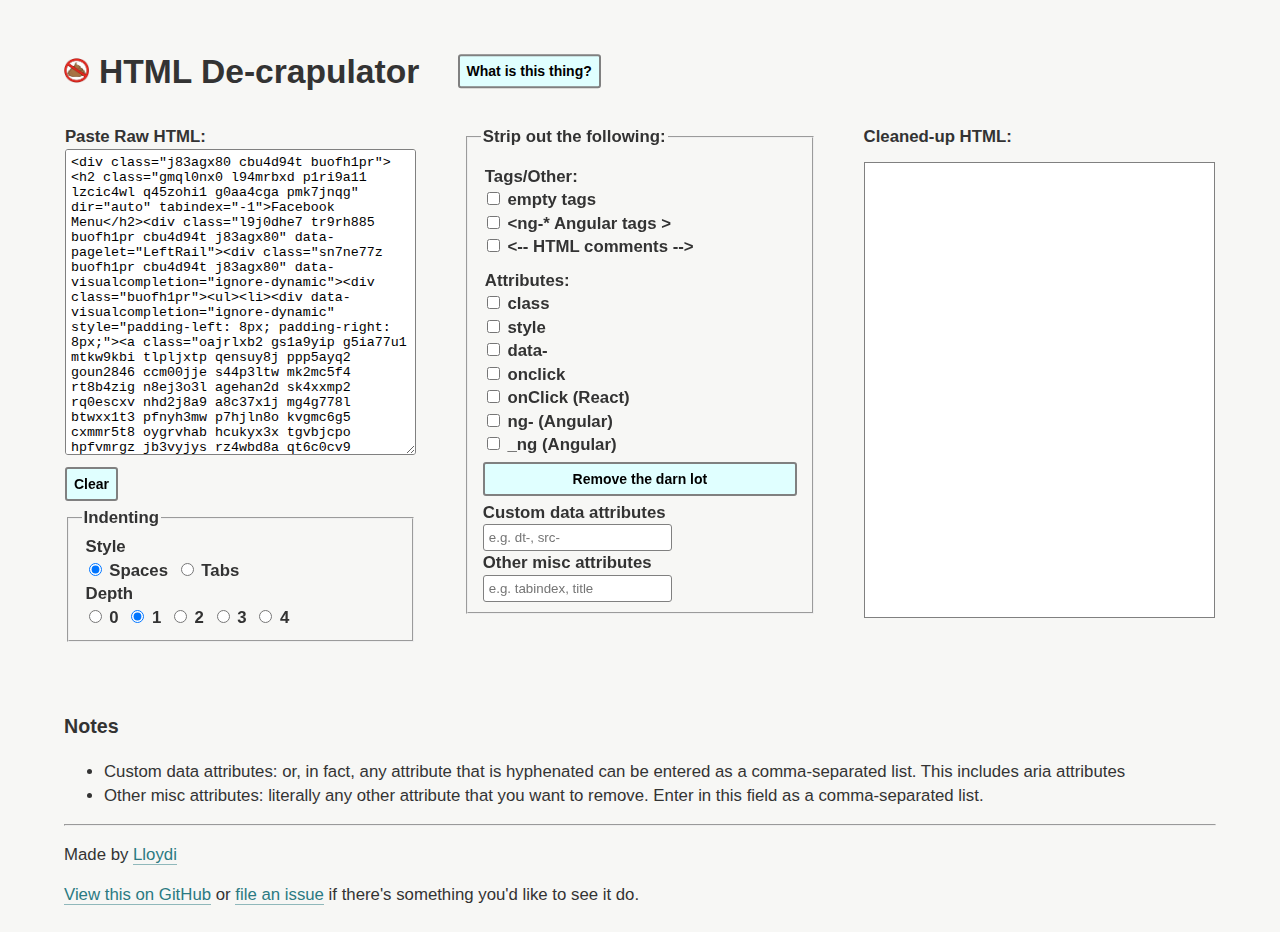
<file: Source/index-tooltip.html>
<!DOCTYPE html>
<html lang="en-GB">
  <head>
    <meta charset="utf-8" />
    <link rel="stylesheet" href="simple-grid.css" />
    <link rel="stylesheet" href="common.css" />
    <link rel="stylesheet" href="tooltip.css" />
    <link rel="stylesheet" href="highlight/styles/a11y-light.css">
    <title>HTML De-crapulator</title>
    <meta http-equiv="X-UA-Compatible" content="IE=edge" />
    <meta name="viewport" content="width=device-width, shrink-to-fit=no" />
    <style>
      #txtConverted {
        margin-top: 10px;
      }
      [aria-pressed="true"] {
        filter: invert();
      }
      h1 {display: inline-block;}
      h1:before {
        background: url(poop.png);
        background-size: cover;
        display: inline-block;
        width: 25px;
        height: 25px;
        content: "";
        margin-right: 10px;
      }
      #wut {margin-left: 2em;transform: translateY(-0.4em);z-index: 1;}
      #indentLevel label {
        margin-right: 3px;
      }
      #txtRaw {
        height: 23em;
      }
      pre {
        white-space: pre-wrap;
      }
      #txtConverted {
        height: 38em;
        display: block;
        overflow: scroll;
        font-size: 12px;
        border:1px solid gray;
        padding: 5px;
        background: #fff;
      }
      #otherFilters h3 {margin: 10px 0 0 0;font-size: 1em;}
      #log {text-align: center;min-height: 2.6em;background:#fff;padding: 0.7em 0 0.5em 0;border-radius: 5px;}
      #log:empty {background: transparent;}
      #log span {font-weight: bold;}
      fieldset fieldset {border:none;padding: 0;}
      legend h2, legend h3 {margin: 0;font-size: 1em;}
    </style>
  </head>

  <body>
    <main>
      
      <h1>HTML De-crapulator</h1>
      
      <div id="wut" class="tooltip user-activated">
        <button type="button" aria-expanded="false">
          <span>What is this thing?</span>
          <span role="tooltip" hidden>
            <span id="crapHelp">Well, it removes the crap (nonsense markup) that we seem to get in modern-day front end dev. It won't fix the problem at source (of course), but if you ever have to analyse markup and can’t see the wood for the trees, this may help you make sense of the chaos.</span>
          </span>
        </button>
      </div>

      <form action="">
        <div class="container">
          <div class="row">
            <div id="col1" class="column col-4">
              <div><label for="txtRaw">Paste Raw HTML:</label></div>
              <div>
                <textarea id="txtRaw" rows="8" cols="55">&lt;div class="j83agx80 cbu4d94t buofh1pr"&gt;&lt;h2 class="gmql0nx0 l94mrbxd p1ri9a11 lzcic4wl q45zohi1 g0aa4cga pmk7jnqg" dir="auto" tabindex="-1"&gt;Facebook Menu&lt;/h2&gt;&lt;div class="l9j0dhe7 tr9rh885 buofh1pr cbu4d94t j83agx80" data-pagelet="LeftRail"&gt;&lt;div class="sn7ne77z buofh1pr cbu4d94t j83agx80" data-visualcompletion="ignore-dynamic"&gt;&lt;div class="buofh1pr"&gt;&lt;ul&gt;&lt;li&gt;&lt;div data-visualcompletion="ignore-dynamic" style="padding-left: 8px; padding-right: 8px;"&gt;&lt;a class="oajrlxb2 gs1a9yip g5ia77u1 mtkw9kbi tlpljxtp qensuy8j ppp5ayq2 goun2846 ccm00jje s44p3ltw mk2mc5f4 rt8b4zig n8ej3o3l agehan2d sk4xxmp2 rq0escxv nhd2j8a9 a8c37x1j mg4g778l btwxx1t3 pfnyh3mw p7hjln8o kvgmc6g5 cxmmr5t8 oygrvhab hcukyx3x tgvbjcpo hpfvmrgz jb3vyjys rz4wbd8a qt6c0cv9 a8nywdso l9j0dhe7 i1ao9s8h esuyzwwr f1sip0of du4w35lb lzcic4wl abiwlrkh p8dawk7l ue3kfks5 pw54ja7n uo3d90p7 l82x9zwi" href="#/" role="link" tabindex="0"&gt;&lt;div class="ow4ym5g4 auili1gw rq0escxv j83agx80 buofh1pr g5gj957u i1fnvgqd oygrvhab cxmmr5t8 hcukyx3x kvgmc6g5 nnctdnn4 hpfvmrgz qt6c0cv9 jb3vyjys l9j0dhe7 du4w35lb bp9cbjyn btwxx1t3 dflh9lhu scb9dxdr"&gt;&lt;div class="nqmvxvec j83agx80 cbu4d94t tvfksri0 aov4n071 bi6gxh9e l9j0dhe7 m6uieof3 icc0peqn hx8drtub j13r6fgp nddp3pr2"&gt;&lt;div class="q9uorilb l9j0dhe7 pzggbiyp du4w35lb"&gt;&lt;svg class="pzggbiyp" data-visualcompletion="ignore-dynamic" role="none" style="height: 36px; width: 36px;"&gt;&lt;mask id="jsc_c_b5"&gt;&lt;circle cx="18" cy="18" fill="white" r="18"&gt;&lt;/circle&gt;&lt;/mask&gt;&lt;g mask="url(#jsc_c_b5)"&gt;&lt;image x="0" y="0" height="100%" preserveAspectRatio="xMidYMid slice" width="100%" xlink:href="https://scontent.flhr4-2.fna.fbcdn.net/v/t31.0-1/c226.66.828.828a/s148x148/1039756_1374416072776698_2089524778_o.jpg?_nc_cat=105&amp;_nc_sid=dbb9e7&amp;_nc_ohc=HzIWmqNKlScAX9P6x3Z&amp;_nc_ht=scontent.flhr4-2.fna&amp;_nc_tp=28&amp;oh=857f8c7967430a7260a8a9eaa1a76fad&amp;oe=5FA95F2D" style="height: 36px; width: 36px;"&gt;&lt;/image&gt;&lt;circle class="mlqo0dh0 georvekb s6kb5r3f" cx="18" cy="18" r="18"&gt;&lt;/circle&gt;&lt;/g&gt;&lt;/svg&gt;&lt;/div&gt;&lt;/div&gt;&lt;div class="ow4ym5g4 auili1gw rq0escxv j83agx80 buofh1pr g5gj957u i1fnvgqd oygrvhab cxmmr5t8 hcukyx3x kvgmc6g5 tgvbjcpo hpfvmrgz qt6c0cv9 rz4wbd8a a8nywdso jb3vyjys du4w35lb bp9cbjyn btwxx1t3 l9j0dhe7"&gt;&lt;div class="gs1a9yip ow4ym5g4 auili1gw rq0escxv j83agx80 cbu4d94t buofh1pr g5gj957u i1fnvgqd oygrvhab cxmmr5t8 hcukyx3x kvgmc6g5 tgvbjcpo hpfvmrgz rz4wbd8a a8nywdso l9j0dhe7 du4w35lb rj1gh0hx pybr56ya f10w8fjw"&gt;&lt;div class=""&gt;&lt;div class="j83agx80 cbu4d94t ew0dbk1b irj2b8pg"&gt;&lt;div class="qzhwtbm6 knvmm38d"&gt;&lt;span class="d2edcug0 hpfvmrgz qv66sw1b c1et5uql oi732d6d ik7dh3pa fgxwclzu a8c37x1j keod5gw0 nxhoafnm aigsh9s9 d9wwppkn fe6kdd0r mau55g9w c8b282yb iv3no6db jq4qci2q a3bd9o3v ekzkrbhg oo9gr5id hzawbc8m" dir="auto"&gt;&lt;span class="a8c37x1j ni8dbmo4 stjgntxs l9j0dhe7" style="-webkit-box-orient: vertical; -webkit-line-clamp: 2; display: -webkit-box;"&gt;Joe Bloggs&lt;/span&gt;&lt;/span&gt;&lt;/div&gt;&lt;/div&gt;&lt;/div&gt;&lt;/div&gt;&lt;/div&gt;&lt;/div&gt;&lt;div class="n00je7tq arfg74bv qs9ysxi8 k77z8yql i09qtzwb n7fi1qx3 b5wmifdl hzruof5a pmk7jnqg j9ispegn kr520xx4 c5ndavph art1omkt ot9fgl3s rnr61an3" data-visualcompletion="ignore"&gt;&lt;/div&gt;&lt;/a&gt;&lt;/div&gt;&lt;/li&gt;&lt;/ul&gt;&lt;div&gt;&lt;ul&gt;&lt;li class=""&gt;&lt;div data-visualcompletion="ignore-dynamic" style="padding-left: 8px; padding-right: 8px;"&gt;&lt;a class="oajrlxb2 gs1a9yip g5ia77u1 mtkw9kbi tlpljxtp qensuy8j ppp5ayq2 goun2846 ccm00jje s44p3ltw mk2mc5f4 rt8b4zig n8ej3o3l agehan2d sk4xxmp2 rq0escxv nhd2j8a9 a8c37x1j mg4g778l btwxx1t3 pfnyh3mw p7hjln8o kvgmc6g5 cxmmr5t8 oygrvhab hcukyx3x tgvbjcpo hpfvmrgz jb3vyjys rz4wbd8a qt6c0cv9 a8nywdso l9j0dhe7 i1ao9s8h esuyzwwr f1sip0of du4w35lb lzcic4wl abiwlrkh p8dawk7l ue3kfks5 pw54ja7n uo3d90p7 l82x9zwi" href="https://www.facebook.com/coronavirus_info/?page_source=bookmark" role="link" tabindex="0"&gt;&lt;div class="ow4ym5g4 auili1gw rq0escxv j83agx80 buofh1pr g5gj957u i1fnvgqd oygrvhab cxmmr5t8 hcukyx3x kvgmc6g5 nnctdnn4 hpfvmrgz qt6c0cv9 jb3vyjys l9j0dhe7 du4w35lb bp9cbjyn btwxx1t3 dflh9lhu scb9dxdr"&gt;&lt;div class="nqmvxvec j83agx80 cbu4d94t tvfksri0 aov4n071 bi6gxh9e l9j0dhe7 m6uieof3 icc0peqn hx8drtub j13r6fgp nddp3pr2"&gt;&lt;img class="hu5pjgll bixrwtb6" src="https://static.xx.fbcdn.net/rsrc.php/v3/y9/r/7_gcmlwrelX.png" alt="" style="height: 36px; width: 36px;"&gt;&lt;/div&gt;&lt;div class="ow4ym5g4 auili1gw rq0escxv j83agx80 buofh1pr g5gj957u i1fnvgqd oygrvhab cxmmr5t8 hcukyx3x kvgmc6g5 tgvbjcpo hpfvmrgz qt6c0cv9 rz4wbd8a a8nywdso jb3vyjys du4w35lb bp9cbjyn btwxx1t3 l9j0dhe7"&gt;&lt;div class="gs1a9yip ow4ym5g4 auili1gw rq0escxv j83agx80 cbu4d94t buofh1pr g5gj957u i1fnvgqd oygrvhab cxmmr5t8 hcukyx3x kvgmc6g5 tgvbjcpo hpfvmrgz rz4wbd8a a8nywdso l9j0dhe7 du4w35lb rj1gh0hx pybr56ya f10w8fjw"&gt;&lt;div class=""&gt;&lt;div class="j83agx80 cbu4d94t ew0dbk1b irj2b8pg"&gt;&lt;div class="qzhwtbm6 knvmm38d"&gt;&lt;span class="d2edcug0 hpfvmrgz qv66sw1b c1et5uql oi732d6d ik7dh3pa fgxwclzu a8c37x1j keod5gw0 nxhoafnm aigsh9s9 d9wwppkn fe6kdd0r mau55g9w c8b282yb iv3no6db jq4qci2q a3bd9o3v ekzkrbhg oo9gr5id hzawbc8m" dir="auto"&gt;&lt;span class="a8c37x1j ni8dbmo4 stjgntxs l9j0dhe7" style="-webkit-box-orient: vertical; -webkit-line-clamp: 2; display: -webkit-box;"&gt;COVID-19 Information Center&lt;/span&gt;&lt;/span&gt;&lt;/div&gt;&lt;/div&gt;&lt;/div&gt;&lt;/div&gt;&lt;/div&gt;&lt;/div&gt;&lt;div class="n00je7tq arfg74bv qs9ysxi8 k77z8yql i09qtzwb n7fi1qx3 b5wmifdl hzruof5a pmk7jnqg j9ispegn kr520xx4 c5ndavph art1omkt ot9fgl3s rnr61an3" data-visualcompletion="ignore"&gt;&lt;/div&gt;&lt;/a&gt;&lt;/div&gt;&lt;/li&gt;&lt;li class=""&gt;&lt;div data-visualcompletion="ignore-dynamic" style="padding-left: 8px; padding-right: 8px;"&gt;&lt;a class="oajrlxb2 gs1a9yip g5ia77u1 mtkw9kbi tlpljxtp qensuy8j ppp5ayq2 goun2846 ccm00jje s44p3ltw mk2mc5f4 rt8b4zig n8ej3o3l agehan2d sk4xxmp2 rq0escxv nhd2j8a9 a8c37x1j mg4g778l btwxx1t3 pfnyh3mw p7hjln8o kvgmc6g5 cxmmr5t8 oygrvhab hcukyx3x tgvbjcpo hpfvmrgz jb3vyjys rz4wbd8a qt6c0cv9 a8nywdso l9j0dhe7 i1ao9s8h esuyzwwr f1sip0of du4w35lb lzcic4wl abiwlrkh p8dawk7l ue3kfks5 pw54ja7n uo3d90p7 l82x9zwi" href="https://www.facebook.com/friends/" role="link" tabindex="0"&gt;&lt;div class="ow4ym5g4 auili1gw rq0escxv j83agx80 buofh1pr g5gj957u i1fnvgqd oygrvhab cxmmr5t8 hcukyx3x kvgmc6g5 nnctdnn4 hpfvmrgz qt6c0cv9 jb3vyjys l9j0dhe7 du4w35lb bp9cbjyn btwxx1t3 dflh9lhu scb9dxdr"&gt;&lt;div class="nqmvxvec j83agx80 cbu4d94t tvfksri0 aov4n071 bi6gxh9e l9j0dhe7 m6uieof3 icc0peqn hx8drtub j13r6fgp nddp3pr2"&gt;&lt;img class="hu5pjgll bixrwtb6" src="https://static.xx.fbcdn.net/rsrc.php/v3/yj/r/tSXYIzZlfrS.png" alt="" style="height: 36px; width: 36px;"&gt;&lt;/div&gt;&lt;div class="ow4ym5g4 auili1gw rq0escxv j83agx80 buofh1pr g5gj957u i1fnvgqd oygrvhab cxmmr5t8 hcukyx3x kvgmc6g5 tgvbjcpo hpfvmrgz qt6c0cv9 rz4wbd8a a8nywdso jb3vyjys du4w35lb bp9cbjyn btwxx1t3 l9j0dhe7"&gt;&lt;div class="gs1a9yip ow4ym5g4 auili1gw rq0escxv j83agx80 cbu4d94t buofh1pr g5gj957u i1fnvgqd oygrvhab cxmmr5t8 hcukyx3x kvgmc6g5 tgvbjcpo hpfvmrgz rz4wbd8a a8nywdso l9j0dhe7 du4w35lb rj1gh0hx pybr56ya f10w8fjw"&gt;&lt;div class=""&gt;&lt;div class="j83agx80 cbu4d94t ew0dbk1b irj2b8pg"&gt;&lt;div class="qzhwtbm6 knvmm38d"&gt;&lt;span class="d2edcug0 hpfvmrgz qv66sw1b c1et5uql oi732d6d ik7dh3pa fgxwclzu a8c37x1j keod5gw0 nxhoafnm aigsh9s9 d9wwppkn fe6kdd0r mau55g9w c8b282yb iv3no6db jq4qci2q a3bd9o3v ekzkrbhg oo9gr5id hzawbc8m" dir="auto"&gt;&lt;span class="a8c37x1j ni8dbmo4 stjgntxs l9j0dhe7" style="-webkit-box-orient: vertical; -webkit-line-clamp: 2; display: -webkit-box;"&gt;Find Friends&lt;/span&gt;&lt;/span&gt;&lt;/div&gt;&lt;/div&gt;&lt;/div&gt;&lt;/div&gt;&lt;/div&gt;&lt;/div&gt;&lt;div class="n00je7tq arfg74bv qs9ysxi8 k77z8yql i09qtzwb n7fi1qx3 b5wmifdl hzruof5a pmk7jnqg j9ispegn kr520xx4 c5ndavph art1omkt ot9fgl3s rnr61an3" data-visualcompletion="ignore"&gt;&lt;/div&gt;&lt;/a&gt;&lt;/div&gt;&lt;/li&gt;&lt;li class=""&gt;&lt;div data-visualcompletion="ignore-dynamic" style="padding-left: 8px; padding-right: 8px;"&gt;&lt;a class="oajrlxb2 gs1a9yip g5ia77u1 mtkw9kbi tlpljxtp qensuy8j ppp5ayq2 goun2846 ccm00jje s44p3ltw mk2mc5f4 rt8b4zig n8ej3o3l agehan2d sk4xxmp2 rq0escxv nhd2j8a9 a8c37x1j mg4g778l btwxx1t3 pfnyh3mw p7hjln8o kvgmc6g5 cxmmr5t8 oygrvhab hcukyx3x tgvbjcpo hpfvmrgz jb3vyjys rz4wbd8a qt6c0cv9 a8nywdso l9j0dhe7 i1ao9s8h esuyzwwr f1sip0of du4w35lb lzcic4wl abiwlrkh p8dawk7l ue3kfks5 pw54ja7n uo3d90p7 l82x9zwi" href="https://www.facebook.com/marketplace/?ref=bookmark" role="link" tabindex="0"&gt;&lt;div class="ow4ym5g4 auili1gw rq0escxv j83agx80 buofh1pr g5gj957u i1fnvgqd oygrvhab cxmmr5t8 hcukyx3x kvgmc6g5 nnctdnn4 hpfvmrgz qt6c0cv9 jb3vyjys l9j0dhe7 du4w35lb bp9cbjyn btwxx1t3 dflh9lhu scb9dxdr"&gt;&lt;div class="nqmvxvec j83agx80 cbu4d94t tvfksri0 aov4n071 bi6gxh9e l9j0dhe7 m6uieof3 icc0peqn hx8drtub j13r6fgp nddp3pr2"&gt;&lt;img class="hu5pjgll bixrwtb6" src="https://static.xx.fbcdn.net/rsrc.php/v3/y4/r/MN44Sm-CTHN.png" alt="" style="height: 36px; width: 36px;"&gt;&lt;/div&gt;&lt;div class="ow4ym5g4 auili1gw rq0escxv j83agx80 buofh1pr g5gj957u i1fnvgqd oygrvhab cxmmr5t8 hcukyx3x kvgmc6g5 tgvbjcpo hpfvmrgz qt6c0cv9 rz4wbd8a a8nywdso jb3vyjys du4w35lb bp9cbjyn btwxx1t3 l9j0dhe7"&gt;&lt;div class="gs1a9yip ow4ym5g4 auili1gw rq0escxv j83agx80 cbu4d94t buofh1pr g5gj957u i1fnvgqd oygrvhab cxmmr5t8 hcukyx3x kvgmc6g5 tgvbjcpo hpfvmrgz rz4wbd8a a8nywdso l9j0dhe7 du4w35lb rj1gh0hx pybr56ya f10w8fjw"&gt;&lt;div class=""&gt;&lt;div class="j83agx80 cbu4d94t ew0dbk1b irj2b8pg"&gt;&lt;div class="qzhwtbm6 knvmm38d"&gt;&lt;span class="d2edcug0 hpfvmrgz qv66sw1b c1et5uql oi732d6d ik7dh3pa fgxwclzu a8c37x1j keod5gw0 nxhoafnm aigsh9s9 d9wwppkn fe6kdd0r mau55g9w c8b282yb iv3no6db jq4qci2q a3bd9o3v ekzkrbhg oo9gr5id hzawbc8m" dir="auto"&gt;&lt;span class="a8c37x1j ni8dbmo4 stjgntxs l9j0dhe7" style="-webkit-box-orient: vertical; -webkit-line-clamp: 2; display: -webkit-box;"&gt;Marketplace&lt;/span&gt;&lt;/span&gt;&lt;/div&gt;&lt;/div&gt;&lt;/div&gt;&lt;/div&gt;&lt;/div&gt;&lt;/div&gt;&lt;div class="n00je7tq arfg74bv qs9ysxi8 k77z8yql i09qtzwb n7fi1qx3 b5wmifdl hzruof5a pmk7jnqg j9ispegn kr520xx4 c5ndavph art1omkt ot9fgl3s rnr61an3" data-visualcompletion="ignore"&gt;&lt;/div&gt;&lt;/a&gt;&lt;/div&gt;&lt;/li&gt;&lt;li class=""&gt;&lt;div data-visualcompletion="ignore-dynamic" style="padding-left: 8px; padding-right: 8px;"&gt;&lt;a class="oajrlxb2 gs1a9yip g5ia77u1 mtkw9kbi tlpljxtp qensuy8j ppp5ayq2 goun2846 ccm00jje s44p3ltw mk2mc5f4 rt8b4zig n8ej3o3l agehan2d sk4xxmp2 rq0escxv nhd2j8a9 a8c37x1j mg4g778l btwxx1t3 pfnyh3mw p7hjln8o kvgmc6g5 cxmmr5t8 oygrvhab hcukyx3x tgvbjcpo hpfvmrgz jb3vyjys rz4wbd8a qt6c0cv9 a8nywdso l9j0dhe7 i1ao9s8h esuyzwwr f1sip0of du4w35lb lzcic4wl abiwlrkh p8dawk7l ue3kfks5 pw54ja7n uo3d90p7 l82x9zwi" href="https://www.facebook.com/groups/?ref=bookmarks" role="link" tabindex="0"&gt;&lt;div class="ow4ym5g4 auili1gw rq0escxv j83agx80 buofh1pr g5gj957u i1fnvgqd oygrvhab cxmmr5t8 hcukyx3x kvgmc6g5 nnctdnn4 hpfvmrgz qt6c0cv9 jb3vyjys l9j0dhe7 du4w35lb bp9cbjyn btwxx1t3 dflh9lhu scb9dxdr"&gt;&lt;div class="nqmvxvec j83agx80 cbu4d94t tvfksri0 aov4n071 bi6gxh9e l9j0dhe7 m6uieof3 icc0peqn hx8drtub j13r6fgp nddp3pr2"&gt;&lt;img class="hu5pjgll bixrwtb6" src="https://static.xx.fbcdn.net/rsrc.php/v3/yj/r/Im_0d7HFH4n.png" alt="" style="height: 36px; width: 36px;"&gt;&lt;/div&gt;&lt;div class="ow4ym5g4 auili1gw rq0escxv j83agx80 buofh1pr g5gj957u i1fnvgqd oygrvhab cxmmr5t8 hcukyx3x kvgmc6g5 tgvbjcpo hpfvmrgz qt6c0cv9 rz4wbd8a a8nywdso jb3vyjys du4w35lb bp9cbjyn btwxx1t3 l9j0dhe7"&gt;&lt;div class="gs1a9yip ow4ym5g4 auili1gw rq0escxv j83agx80 cbu4d94t buofh1pr g5gj957u i1fnvgqd oygrvhab cxmmr5t8 hcukyx3x kvgmc6g5 tgvbjcpo hpfvmrgz rz4wbd8a a8nywdso l9j0dhe7 du4w35lb rj1gh0hx pybr56ya f10w8fjw"&gt;&lt;div class=""&gt;&lt;div class="j83agx80 cbu4d94t ew0dbk1b irj2b8pg"&gt;&lt;div class="qzhwtbm6 knvmm38d"&gt;&lt;span class="d2edcug0 hpfvmrgz qv66sw1b c1et5uql oi732d6d ik7dh3pa fgxwclzu a8c37x1j keod5gw0 nxhoafnm aigsh9s9 d9wwppkn fe6kdd0r mau55g9w c8b282yb iv3no6db jq4qci2q a3bd9o3v ekzkrbhg oo9gr5id hzawbc8m" dir="auto"&gt;&lt;span class="a8c37x1j ni8dbmo4 stjgntxs l9j0dhe7" style="-webkit-box-orient: vertical; -webkit-line-clamp: 2; display: -webkit-box;"&gt;Groups&lt;/span&gt;&lt;/span&gt;&lt;/div&gt;&lt;/div&gt;&lt;/div&gt;&lt;/div&gt;&lt;/div&gt;&lt;/div&gt;&lt;div class="n00je7tq arfg74bv qs9ysxi8 k77z8yql i09qtzwb n7fi1qx3 b5wmifdl hzruof5a pmk7jnqg j9ispegn kr520xx4 c5ndavph art1omkt ot9fgl3s rnr61an3" data-visualcompletion="ignore"&gt;&lt;/div&gt;&lt;/a&gt;&lt;/div&gt;&lt;/li&gt;&lt;li class=""&gt;&lt;div data-visualcompletion="ignore-dynamic" style="padding-left: 8px; padding-right: 8px;"&gt;&lt;a class="oajrlxb2 gs1a9yip g5ia77u1 mtkw9kbi tlpljxtp qensuy8j ppp5ayq2 goun2846 ccm00jje s44p3ltw mk2mc5f4 rt8b4zig n8ej3o3l agehan2d sk4xxmp2 rq0escxv nhd2j8a9 a8c37x1j mg4g778l btwxx1t3 pfnyh3mw p7hjln8o kvgmc6g5 cxmmr5t8 oygrvhab hcukyx3x tgvbjcpo hpfvmrgz jb3vyjys rz4wbd8a qt6c0cv9 a8nywdso l9j0dhe7 i1ao9s8h esuyzwwr f1sip0of du4w35lb lzcic4wl abiwlrkh p8dawk7l ue3kfks5 pw54ja7n uo3d90p7 l82x9zwi" href="https://www.facebook.com/watch/" role="link" tabindex="0"&gt;&lt;div class="ow4ym5g4 auili1gw rq0escxv j83agx80 buofh1pr g5gj957u i1fnvgqd oygrvhab cxmmr5t8 hcukyx3x kvgmc6g5 nnctdnn4 hpfvmrgz qt6c0cv9 jb3vyjys l9j0dhe7 du4w35lb bp9cbjyn btwxx1t3 dflh9lhu scb9dxdr"&gt;&lt;div class="nqmvxvec j83agx80 cbu4d94t tvfksri0 aov4n071 bi6gxh9e l9j0dhe7 m6uieof3 icc0peqn hx8drtub j13r6fgp nddp3pr2"&gt;&lt;img class="hu5pjgll bixrwtb6" src="https://static.xx.fbcdn.net/rsrc.php/v3/y-/r/FhOLTyUFKwf.png" alt="" style="height: 36px; width: 36px;"&gt;&lt;/div&gt;&lt;div class="ow4ym5g4 auili1gw rq0escxv j83agx80 buofh1pr g5gj957u i1fnvgqd oygrvhab cxmmr5t8 hcukyx3x kvgmc6g5 tgvbjcpo hpfvmrgz qt6c0cv9 rz4wbd8a a8nywdso jb3vyjys du4w35lb bp9cbjyn btwxx1t3 l9j0dhe7"&gt;&lt;div class="gs1a9yip ow4ym5g4 auili1gw rq0escxv j83agx80 cbu4d94t buofh1pr g5gj957u i1fnvgqd oygrvhab cxmmr5t8 hcukyx3x kvgmc6g5 tgvbjcpo hpfvmrgz rz4wbd8a a8nywdso l9j0dhe7 du4w35lb rj1gh0hx pybr56ya f10w8fjw"&gt;&lt;div class=""&gt;&lt;div class="j83agx80 cbu4d94t ew0dbk1b irj2b8pg"&gt;&lt;div class="qzhwtbm6 knvmm38d"&gt;&lt;span class="d2edcug0 hpfvmrgz qv66sw1b c1et5uql oi732d6d ik7dh3pa fgxwclzu a8c37x1j keod5gw0 nxhoafnm aigsh9s9 d9wwppkn fe6kdd0r mau55g9w c8b282yb iv3no6db jq4qci2q a3bd9o3v ekzkrbhg oo9gr5id hzawbc8m" dir="auto"&gt;&lt;span class="a8c37x1j ni8dbmo4 stjgntxs l9j0dhe7" style="-webkit-box-orient: vertical; -webkit-line-clamp: 2; display: -webkit-box;"&gt;Videos&lt;/span&gt;&lt;/span&gt;&lt;/div&gt;&lt;/div&gt;&lt;/div&gt;&lt;/div&gt;&lt;/div&gt;&lt;/div&gt;&lt;div class="n00je7tq arfg74bv qs9ysxi8 k77z8yql i09qtzwb n7fi1qx3 b5wmifdl hzruof5a pmk7jnqg j9ispegn kr520xx4 c5ndavph art1omkt ot9fgl3s rnr61an3" data-visualcompletion="ignore"&gt;&lt;/div&gt;&lt;/a&gt;&lt;/div&gt;&lt;/li&gt;&lt;/ul&gt;&lt;div data-visualcompletion="ignore-dynamic" style="padding-left: 8px; padding-right: 8px;"&gt;&lt;div class="oajrlxb2 gs1a9yip g5ia77u1 mtkw9kbi tlpljxtp qensuy8j ppp5ayq2 goun2846 ccm00jje s44p3ltw mk2mc5f4 rt8b4zig n8ej3o3l agehan2d sk4xxmp2 rq0escxv nhd2j8a9 a8c37x1j mg4g778l btwxx1t3 pfnyh3mw p7hjln8o kvgmc6g5 cxmmr5t8 oygrvhab hcukyx3x tgvbjcpo hpfvmrgz jb3vyjys rz4wbd8a qt6c0cv9 a8nywdso l9j0dhe7 i1ao9s8h esuyzwwr f1sip0of du4w35lb lzcic4wl abiwlrkh p8dawk7l ue3kfks5 pw54ja7n uo3d90p7 l82x9zwi" role="button" tabindex="0"&gt;&lt;div class="ow4ym5g4 auili1gw rq0escxv j83agx80 buofh1pr g5gj957u i1fnvgqd oygrvhab cxmmr5t8 hcukyx3x kvgmc6g5 nnctdnn4 hpfvmrgz qt6c0cv9 jb3vyjys l9j0dhe7 du4w35lb bp9cbjyn btwxx1t3 dflh9lhu scb9dxdr"&gt;&lt;div class="o8rfisnq j83agx80 cbu4d94t tvfksri0 aov4n071 bi6gxh9e l9j0dhe7 m6uieof3 icc0peqn hx8drtub j13r6fgp nddp3pr2"&gt;&lt;div class="s45kfl79 emlxlaya bkmhp75w spb7xbtv bp9cbjyn rt8b4zig n8ej3o3l agehan2d sk4xxmp2 rq0escxv pq6dq46d taijpn5t l9j0dhe7 tdjehn4e tv7at329 thwo4zme"&gt;&lt;i class="hu5pjgll lzf7d6o1 sp_SEfSHhaN8rW_2x sx_fc4c27"&gt;&lt;/i&gt;&lt;/div&gt;&lt;/div&gt;&lt;div class="ow4ym5g4 auili1gw rq0escxv j83agx80 buofh1pr g5gj957u i1fnvgqd oygrvhab cxmmr5t8 hcukyx3x kvgmc6g5 tgvbjcpo hpfvmrgz qt6c0cv9 rz4wbd8a a8nywdso jb3vyjys du4w35lb bp9cbjyn btwxx1t3 l9j0dhe7"&gt;&lt;div class="gs1a9yip ow4ym5g4 auili1gw rq0escxv j83agx80 cbu4d94t buofh1pr g5gj957u i1fnvgqd oygrvhab cxmmr5t8 hcukyx3x kvgmc6g5 tgvbjcpo hpfvmrgz rz4wbd8a a8nywdso l9j0dhe7 du4w35lb rj1gh0hx pybr56ya f10w8fjw"&gt;&lt;div class=""&gt;&lt;div class="j83agx80 cbu4d94t ew0dbk1b irj2b8pg"&gt;&lt;div class="qzhwtbm6 knvmm38d"&gt;&lt;span class="d2edcug0 hpfvmrgz qv66sw1b c1et5uql oi732d6d ik7dh3pa fgxwclzu a8c37x1j keod5gw0 nxhoafnm aigsh9s9 d9wwppkn fe6kdd0r mau55g9w c8b282yb iv3no6db jq4qci2q a3bd9o3v ekzkrbhg oo9gr5id hzawbc8m" dir="auto"&gt;&lt;span class="a8c37x1j ni8dbmo4 stjgntxs l9j0dhe7 ltmttdrg g0qnabr5"&gt;See More&lt;/span&gt;&lt;/span&gt;&lt;/div&gt;&lt;/div&gt;&lt;/div&gt;&lt;/div&gt;&lt;/div&gt;&lt;/div&gt;&lt;div class="n00je7tq arfg74bv qs9ysxi8 k77z8yql i09qtzwb n7fi1qx3 b5wmifdl hzruof5a pmk7jnqg j9ispegn kr520xx4 c5ndavph art1omkt ot9fgl3s rnr61an3" data-visualcompletion="ignore"&gt;&lt;/div&gt;&lt;/div&gt;&lt;/div&gt;&lt;div class="dhix69tm oygrvhab wkznzc2l aov4n071 s1tcr66n" role="separator"&gt;&lt;/div&gt;&lt;/div&gt;&lt;div&gt;&lt;div class="sj5x9vvc"&gt;&lt;div class="rq0escxv l9j0dhe7 du4w35lb j83agx80 cbu4d94t e5nlhep0 aodizinl"&gt;&lt;div class="rq0escxv l9j0dhe7 du4w35lb j83agx80 cbu4d94t buofh1pr tgvbjcpo"&gt;&lt;div class="rq0escxv l9j0dhe7 du4w35lb j83agx80 cbu4d94t pfnyh3mw d2edcug0 hv4rvrfc dati1w0a"&gt;&lt;div class="j83agx80 cbu4d94t ew0dbk1b irj2b8pg"&gt;&lt;div class="qzhwtbm6 knvmm38d"&gt;&lt;h3 class="gmql0nx0 l94mrbxd p1ri9a11 lzcic4wl d2edcug0 hpfvmrgz" dir="auto"&gt;&lt;span class="d2edcug0 hpfvmrgz qv66sw1b c1et5uql oi732d6d ik7dh3pa fgxwclzu a8c37x1j keod5gw0 nxhoafnm aigsh9s9 d9wwppkn fe6kdd0r mau55g9w c8b282yb iv3no6db a5q79mjw g1cxx5fr lrazzd5p oo9gr5id" dir="auto"&gt;&lt;div class="rq0escxv l9j0dhe7 du4w35lb j83agx80 pfnyh3mw i1fnvgqd bp9cbjyn owycx6da btwxx1t3 jeutjz8y"&gt;&lt;div class="rq0escxv l9j0dhe7 du4w35lb j83agx80 cbu4d94t g5gj957u d2edcug0 hpfvmrgz rj1gh0hx buofh1pr"&gt;&lt;span class="d2edcug0 hpfvmrgz qv66sw1b c1et5uql oi732d6d ik7dh3pa fgxwclzu a5q79mjw g1cxx5fr lrazzd5p m9osqain"&gt;&lt;span class="a8c37x1j ni8dbmo4 stjgntxs l9j0dhe7" style="-webkit-box-orient: vertical; -webkit-line-clamp: 2; display: -webkit-box;"&gt;Your Shortcuts&lt;/span&gt;&lt;/span&gt;&lt;/div&gt;&lt;div class="rq0escxv l9j0dhe7 du4w35lb j83agx80 cbu4d94t pfnyh3mw d2edcug0 hpfvmrgz nqmvxvec taijpn5t h676nmdw"&gt;&lt;div class="rq0escxv l9j0dhe7 du4w35lb j83agx80 pfnyh3mw i1fnvgqd bp9cbjyn owycx6da btwxx1t3"&gt;&lt;div class="rq0escxv l9j0dhe7 du4w35lb j83agx80 cbu4d94t pfnyh3mw d2edcug0 hpfvmrgz kr9hpln1 ttbfdpzt"&gt;&nbsp;&lt;/div&gt;&lt;div class="rq0escxv l9j0dhe7 du4w35lb j83agx80 cbu4d94t pfnyh3mw d2edcug0 hpfvmrgz"&gt;&lt;div class="rq0escxv l9j0dhe7 du4w35lb j83agx80 pfnyh3mw i1fnvgqd gs1a9yip owycx6da btwxx1t3"&gt;&lt;div aria-label="Edit Shortcuts" class="oajrlxb2 gs1a9yip b0kwm4yp mtkw9kbi tlpljxtp qensuy8j ppp5ayq2 goun2846 ccm00jje s44p3ltw mk2mc5f4 rt8b4zig n8ej3o3l agehan2d sk4xxmp2 rq0escxv nhd2j8a9 q9uorilb mg4g778l btwxx1t3 pfnyh3mw p7hjln8o kvgmc6g5 cxmmr5t8 oygrvhab hcukyx3x tgvbjcpo hpfvmrgz jb3vyjys rz4wbd8a qt6c0cv9 a8nywdso l9j0dhe7 i1ao9s8h owjl8umy f1sip0of du4w35lb lzcic4wl abiwlrkh p8dawk7l py34i1dx gcieejh5 bn081pho humdl8nn izx4hr6d jk6sbkaj kdgqqoy6 ihh4hy1g qttc61fc pzggbiyp b5wmifdl actionChildElement" role="button" tabindex="0"&gt;&lt;span class="d2edcug0 hpfvmrgz qv66sw1b c1et5uql oi732d6d ik7dh3pa fgxwclzu jq4qci2q a3bd9o3v knj5qynh q66pz984"&gt;&lt;span class="a8c37x1j ni8dbmo4 stjgntxs l9j0dhe7 ltmttdrg g0qnabr5"&gt;Edit&lt;/span&gt;&lt;/span&gt;&lt;div class="n00je7tq arfg74bv qs9ysxi8 k77z8yql i09qtzwb n7fi1qx3 b5wmifdl hzruof5a pmk7jnqg j9ispegn kr520xx4 c5ndavph art1omkt ot9fgl3s" data-visualcompletion="ignore" style="border-radius: 4px; bottom: -8px; left: -8px; right: -8px; top: -8px;"&gt;&lt;/div&gt;&lt;/div&gt;&lt;/div&gt;&lt;/div&gt;&lt;/div&gt;&lt;/div&gt;&lt;/div&gt;&lt;/span&gt;&lt;/h3&gt;&lt;/div&gt;&lt;/div&gt;&lt;/div&gt;&lt;/div&gt;&lt;/div&gt;&lt;/div&gt;&lt;ul&gt;&lt;li class=""&gt;&lt;div data-visualcompletion="ignore-dynamic" style="padding-left: 8px; padding-right: 8px;"&gt;&lt;a class="oajrlxb2 gs1a9yip g5ia77u1 mtkw9kbi tlpljxtp qensuy8j ppp5ayq2 goun2846 ccm00jje s44p3ltw mk2mc5f4 rt8b4zig n8ej3o3l agehan2d sk4xxmp2 rq0escxv nhd2j8a9 a8c37x1j mg4g778l btwxx1t3 pfnyh3mw p7hjln8o kvgmc6g5 cxmmr5t8 oygrvhab hcukyx3x tgvbjcpo hpfvmrgz jb3vyjys rz4wbd8a qt6c0cv9 a8nywdso l9j0dhe7 i1ao9s8h esuyzwwr f1sip0of du4w35lb lzcic4wl abiwlrkh p8dawk7l ue3kfks5 pw54ja7n uo3d90p7 l82x9zwi" href="https://www.facebook.com/groups/forsalefreeorwanted/" role="link" tabindex="0"&gt;&lt;div class="ow4ym5g4 auili1gw rq0escxv j83agx80 buofh1pr g5gj957u i1fnvgqd oygrvhab cxmmr5t8 hcukyx3x kvgmc6g5 nnctdnn4 hpfvmrgz qt6c0cv9 jb3vyjys l9j0dhe7 du4w35lb bp9cbjyn btwxx1t3 dflh9lhu scb9dxdr"&gt;&lt;div class="nqmvxvec j83agx80 cbu4d94t tvfksri0 aov4n071 bi6gxh9e l9j0dhe7 m6uieof3 icc0peqn hx8drtub j13r6fgp nddp3pr2"&gt;&lt;div class="q9uorilb l9j0dhe7 pzggbiyp du4w35lb"&gt;&lt;svg class="pzggbiyp" data-visualcompletion="ignore-dynamic" role="none" style="height: 36px; width: 36px;"&gt;&lt;mask id="jsc_c_b6"&gt;&lt;rect cy="18" fill="white" height="36" rx="8" ry="8" width="36" x="0" y="0"&gt;&lt;/rect&gt;&lt;/mask&gt;&lt;g mask="url(#jsc_c_b6)"&gt;&lt;image x="0" y="0" height="100%" preserveAspectRatio="xMidYMid slice" width="100%" xlink:href="https://scontent.flhr4-2.fna.fbcdn.net/v/t1.0-0/cp0/c463.0.571.571a/s75x225/121138131_10158737990548810_3229189238636359041_o.jpg?_nc_cat=110&amp;_nc_sid=ca434c&amp;_nc_ohc=xxlpRUnPa5wAX94n5oh&amp;_nc_ht=scontent.flhr4-2.fna&amp;_nc_tp=28&amp;oh=67c4f489190f2205a13ff1b3dddb3ed6&amp;oe=5FA9BC7E" style="height: 36px; width: 36px;"&gt;&lt;/image&gt;&lt;rect class="mlqo0dh0 georvekb s6kb5r3f" cy="18" fill="white" height="36" rx="8" ry="8" width="36" x="0" y="0"&gt;&lt;/rect&gt;&lt;/g&gt;&lt;/svg&gt;&lt;/div&gt;&lt;/div&gt;&lt;div class="ow4ym5g4 auili1gw rq0escxv j83agx80 buofh1pr g5gj957u i1fnvgqd oygrvhab cxmmr5t8 hcukyx3x kvgmc6g5 tgvbjcpo hpfvmrgz qt6c0cv9 rz4wbd8a a8nywdso jb3vyjys du4w35lb bp9cbjyn btwxx1t3 l9j0dhe7"&gt;&lt;div class="gs1a9yip ow4ym5g4 auili1gw rq0escxv j83agx80 cbu4d94t buofh1pr g5gj957u i1fnvgqd oygrvhab cxmmr5t8 hcukyx3x kvgmc6g5 tgvbjcpo hpfvmrgz rz4wbd8a a8nywdso l9j0dhe7 du4w35lb rj1gh0hx pybr56ya f10w8fjw"&gt;&lt;div class=""&gt;&lt;div class="j83agx80 cbu4d94t ew0dbk1b irj2b8pg"&gt;&lt;div class="qzhwtbm6 knvmm38d"&gt;&lt;span class="d2edcug0 hpfvmrgz qv66sw1b c1et5uql oi732d6d ik7dh3pa fgxwclzu a8c37x1j keod5gw0 nxhoafnm aigsh9s9 d9wwppkn fe6kdd0r mau55g9w c8b282yb iv3no6db jq4qci2q a3bd9o3v ekzkrbhg oo9gr5id hzawbc8m" dir="auto"&gt;&lt;span class="a8c37x1j ni8dbmo4 stjgntxs l9j0dhe7" style="-webkit-box-orient: vertical; -webkit-line-clamp: 2; display: -webkit-box;"&gt;For Sale, Free or Wanted in Timbuktu&lt;/span&gt;&lt;/span&gt;&lt;/div&gt;&lt;/div&gt;&lt;/div&gt;&lt;/div&gt;&lt;/div&gt;&lt;/div&gt;&lt;div class="n00je7tq arfg74bv qs9ysxi8 k77z8yql i09qtzwb n7fi1qx3 b5wmifdl hzruof5a pmk7jnqg j9ispegn kr520xx4 c5ndavph art1omkt ot9fgl3s rnr61an3" data-visualcompletion="ignore"&gt;&lt;/div&gt;&lt;/a&gt;&lt;/div&gt;&lt;/li&gt;&lt;li class=""&gt;&lt;div data-visualcompletion="ignore-dynamic" style="padding-left: 8px; padding-right: 8px;"&gt;&lt;a class="oajrlxb2 gs1a9yip g5ia77u1 mtkw9kbi tlpljxtp qensuy8j ppp5ayq2 goun2846 ccm00jje s44p3ltw mk2mc5f4 rt8b4zig n8ej3o3l agehan2d sk4xxmp2 rq0escxv nhd2j8a9 a8c37x1j mg4g778l btwxx1t3 pfnyh3mw p7hjln8o kvgmc6g5 cxmmr5t8 oygrvhab hcukyx3x tgvbjcpo hpfvmrgz jb3vyjys rz4wbd8a qt6c0cv9 a8nywdso l9j0dhe7 i1ao9s8h esuyzwwr f1sip0of du4w35lb lzcic4wl abiwlrkh p8dawk7l ue3kfks5 pw54ja7n uo3d90p7 l82x9zwi" href="https://www.facebook.com/groups/122712451075829/" role="link" tabindex="0"&gt;&lt;div class="ow4ym5g4 auili1gw rq0escxv j83agx80 buofh1pr g5gj957u i1fnvgqd oygrvhab cxmmr5t8 hcukyx3x kvgmc6g5 nnctdnn4 hpfvmrgz qt6c0cv9 jb3vyjys l9j0dhe7 du4w35lb bp9cbjyn btwxx1t3 dflh9lhu scb9dxdr"&gt;&lt;div class="nqmvxvec j83agx80 cbu4d94t tvfksri0 aov4n071 bi6gxh9e l9j0dhe7 m6uieof3 icc0peqn hx8drtub j13r6fgp nddp3pr2"&gt;&lt;div class="q9uorilb l9j0dhe7 pzggbiyp du4w35lb"&gt;&lt;svg class="pzggbiyp" data-visualcompletion="ignore-dynamic" role="none" style="height: 36px; width: 36px;"&gt;&lt;mask id="jsc_c_b7"&gt;&lt;rect cy="18" fill="white" height="36" rx="8" ry="8" width="36" x="0" y="0"&gt;&lt;/rect&gt;&lt;/mask&gt;&lt;g mask="url(#jsc_c_b7)"&gt;&lt;image x="0" y="0" height="100%" preserveAspectRatio="xMidYMid slice" width="100%" xlink:href="https://scontent.flhr4-2.fna.fbcdn.net/v/t31.0-0/cp0/c0.193.750.750a/s75x225/12983930_10207958422432241_3148276289474347476_o.jpg?_nc_cat=110&amp;_nc_sid=ca434c&amp;_nc_ohc=IrdLI5oE_7cAX9aSG1M&amp;_nc_ht=scontent.flhr4-2.fna&amp;_nc_tp=28&amp;oh=6b47546266bb655163d18ea32c40601c&amp;oe=5FA89C1C" style="height: 36px; width: 36px;"&gt;&lt;/image&gt;&lt;rect class="mlqo0dh0 georvekb s6kb5r3f" cy="18" fill="white" height="36" rx="8" ry="8" width="36" x="0" y="0"&gt;&lt;/rect&gt;&lt;/g&gt;&lt;/svg&gt;&lt;/div&gt;&lt;/div&gt;&lt;div class="ow4ym5g4 auili1gw rq0escxv j83agx80 buofh1pr g5gj957u i1fnvgqd oygrvhab cxmmr5t8 hcukyx3x kvgmc6g5 tgvbjcpo hpfvmrgz qt6c0cv9 rz4wbd8a a8nywdso jb3vyjys du4w35lb bp9cbjyn btwxx1t3 l9j0dhe7"&gt;&lt;div class="gs1a9yip ow4ym5g4 auili1gw rq0escxv j83agx80 cbu4d94t buofh1pr g5gj957u i1fnvgqd oygrvhab cxmmr5t8 hcukyx3x kvgmc6g5 tgvbjcpo hpfvmrgz rz4wbd8a a8nywdso l9j0dhe7 du4w35lb rj1gh0hx pybr56ya f10w8fjw"&gt;&lt;div class=""&gt;&lt;div class="j83agx80 cbu4d94t ew0dbk1b irj2b8pg"&gt;&lt;div class="qzhwtbm6 knvmm38d"&gt;&lt;span class="d2edcug0 hpfvmrgz qv66sw1b c1et5uql oi732d6d ik7dh3pa fgxwclzu a8c37x1j keod5gw0 nxhoafnm aigsh9s9 d9wwppkn fe6kdd0r mau55g9w c8b282yb iv3no6db jq4qci2q a3bd9o3v ekzkrbhg oo9gr5id hzawbc8m" dir="auto"&gt;&lt;span class="a8c37x1j ni8dbmo4 stjgntxs l9j0dhe7" style="-webkit-box-orient: vertical; -webkit-line-clamp: 2; display: -webkit-box;"&gt;Timbuktu - Baby and Toddler Want - Free OR Sale &lt;/span&gt;&lt;/span&gt;&lt;/div&gt;&lt;/div&gt;&lt;/div&gt;&lt;/div&gt;&lt;/div&gt;&lt;/div&gt;&lt;div class="n00je7tq arfg74bv qs9ysxi8 k77z8yql i09qtzwb n7fi1qx3 b5wmifdl hzruof5a pmk7jnqg j9ispegn kr520xx4 c5ndavph art1omkt ot9fgl3s rnr61an3" data-visualcompletion="ignore"&gt;&lt;/div&gt;&lt;/a&gt;&lt;/div&gt;&lt;/li&gt;&lt;li class=""&gt;&lt;div data-visualcompletion="ignore-dynamic" style="padding-left: 8px; padding-right: 8px;"&gt;&lt;a class="oajrlxb2 gs1a9yip g5ia77u1 mtkw9kbi tlpljxtp qensuy8j ppp5ayq2 goun2846 ccm00jje s44p3ltw mk2mc5f4 rt8b4zig n8ej3o3l agehan2d sk4xxmp2 rq0escxv nhd2j8a9 a8c37x1j mg4g778l btwxx1t3 pfnyh3mw p7hjln8o kvgmc6g5 cxmmr5t8 oygrvhab hcukyx3x tgvbjcpo hpfvmrgz jb3vyjys rz4wbd8a qt6c0cv9 a8nywdso l9j0dhe7 i1ao9s8h esuyzwwr f1sip0of du4w35lb lzcic4wl abiwlrkh p8dawk7l ue3kfks5 pw54ja7n uo3d90p7 l82x9zwi" href="https://www.facebook.com/groups/135160379889590/" role="link" tabindex="0"&gt;&lt;div class="ow4ym5g4 auili1gw rq0escxv j83agx80 buofh1pr g5gj957u i1fnvgqd oygrvhab cxmmr5t8 hcukyx3x kvgmc6g5 nnctdnn4 hpfvmrgz qt6c0cv9 jb3vyjys l9j0dhe7 du4w35lb bp9cbjyn btwxx1t3 dflh9lhu scb9dxdr"&gt;&lt;div class="nqmvxvec j83agx80 cbu4d94t tvfksri0 aov4n071 bi6gxh9e l9j0dhe7 m6uieof3 icc0peqn hx8drtub j13r6fgp nddp3pr2"&gt;&lt;div class="q9uorilb l9j0dhe7 pzggbiyp du4w35lb"&gt;&lt;svg class="pzggbiyp" data-visualcompletion="ignore-dynamic" role="none" style="height: 36px; width: 36px;"&gt;&lt;mask id="jsc_c_b8"&gt;&lt;rect cy="18" fill="white" height="36" rx="8" ry="8" width="36" x="0" y="0"&gt;&lt;/rect&gt;&lt;/mask&gt;&lt;g mask="url(#jsc_c_b8)"&gt;&lt;image x="0" y="0" height="100%" preserveAspectRatio="xMidYMid slice" width="100%" xlink:href="https://scontent.flhr4-2.fna.fbcdn.net/v/t1.0-0/cp0/c120.0.720.720a/s75x225/26114087_10214575978250784_6751293069755924611_n.jpg?_nc_cat=105&amp;_nc_sid=ca434c&amp;_nc_ohc=lHHa5ltEqMkAX8LPw2m&amp;_nc_ht=scontent.flhr4-2.fna&amp;_nc_tp=28&amp;oh=be542212e4dee0b576b11c6c78ab4294&amp;oe=5FAA9711" style="height: 36px; width: 36px;"&gt;&lt;/image&gt;&lt;rect class="mlqo0dh0 georvekb s6kb5r3f" cy="18" fill="white" height="36" rx="8" ry="8" width="36" x="0" y="0"&gt;&lt;/rect&gt;&lt;/g&gt;&lt;/svg&gt;&lt;/div&gt;&lt;/div&gt;&lt;div class="ow4ym5g4 auili1gw rq0escxv j83agx80 buofh1pr g5gj957u i1fnvgqd oygrvhab cxmmr5t8 hcukyx3x kvgmc6g5 tgvbjcpo hpfvmrgz qt6c0cv9 rz4wbd8a a8nywdso jb3vyjys du4w35lb bp9cbjyn btwxx1t3 l9j0dhe7"&gt;&lt;div class="gs1a9yip ow4ym5g4 auili1gw rq0escxv j83agx80 cbu4d94t buofh1pr g5gj957u i1fnvgqd oygrvhab cxmmr5t8 hcukyx3x kvgmc6g5 tgvbjcpo hpfvmrgz rz4wbd8a a8nywdso l9j0dhe7 du4w35lb rj1gh0hx pybr56ya f10w8fjw"&gt;&lt;div class=""&gt;&lt;div class="j83agx80 cbu4d94t ew0dbk1b irj2b8pg"&gt;&lt;div class="qzhwtbm6 knvmm38d"&gt;&lt;span class="d2edcug0 hpfvmrgz qv66sw1b c1et5uql oi732d6d ik7dh3pa fgxwclzu a8c37x1j keod5gw0 nxhoafnm aigsh9s9 d9wwppkn fe6kdd0r mau55g9w c8b282yb iv3no6db jq4qci2q a3bd9o3v ekzkrbhg oo9gr5id hzawbc8m" dir="auto"&gt;&lt;span class="a8c37x1j ni8dbmo4 stjgntxs l9j0dhe7" style="-webkit-box-orient: vertical; -webkit-line-clamp: 2; display: -webkit-box;"&gt;Free,for sale,swap in Timbuktu area&lt;/span&gt;&lt;/span&gt;&lt;/div&gt;&lt;/div&gt;&lt;/div&gt;&lt;/div&gt;&lt;/div&gt;&lt;/div&gt;&lt;div class="n00je7tq arfg74bv qs9ysxi8 k77z8yql i09qtzwb n7fi1qx3 b5wmifdl hzruof5a pmk7jnqg j9ispegn kr520xx4 c5ndavph art1omkt ot9fgl3s" data-visualcompletion="ignore"&gt;&lt;/div&gt;&lt;/a&gt;&lt;/div&gt;&lt;/li&gt;&lt;li class=""&gt;&lt;div data-visualcompletion="ignore-dynamic" style="padding-left: 8px; padding-right: 8px;"&gt;&lt;a class="oajrlxb2 gs1a9yip g5ia77u1 mtkw9kbi tlpljxtp qensuy8j ppp5ayq2 goun2846 ccm00jje s44p3ltw mk2mc5f4 rt8b4zig n8ej3o3l agehan2d sk4xxmp2 rq0escxv nhd2j8a9 a8c37x1j mg4g778l btwxx1t3 pfnyh3mw p7hjln8o kvgmc6g5 cxmmr5t8 oygrvhab hcukyx3x tgvbjcpo hpfvmrgz jb3vyjys rz4wbd8a qt6c0cv9 a8nywdso l9j0dhe7 i1ao9s8h esuyzwwr f1sip0of du4w35lb lzcic4wl abiwlrkh p8dawk7l ue3kfks5 pw54ja7n uo3d90p7 l82x9zwi" href="https://www.facebook.com/groups/OldTownCommunity/" role="link" tabindex="0"&gt;&lt;div class="ow4ym5g4 auili1gw rq0escxv j83agx80 buofh1pr g5gj957u i1fnvgqd oygrvhab cxmmr5t8 hcukyx3x kvgmc6g5 nnctdnn4 hpfvmrgz qt6c0cv9 jb3vyjys l9j0dhe7 du4w35lb bp9cbjyn btwxx1t3 dflh9lhu scb9dxdr"&gt;&lt;div class="nqmvxvec j83agx80 cbu4d94t tvfksri0 aov4n071 bi6gxh9e l9j0dhe7 m6uieof3 icc0peqn hx8drtub j13r6fgp nddp3pr2"&gt;&lt;div class="q9uorilb l9j0dhe7 pzggbiyp du4w35lb"&gt;&lt;svg class="pzggbiyp" data-visualcompletion="ignore-dynamic" role="none" style="height: 36px; width: 36px;"&gt;&lt;mask id="jsc_c_b9"&gt;&lt;rect cy="18" fill="white" height="36" rx="8" ry="8" width="36" x="0" y="0"&gt;&lt;/rect&gt;&lt;/mask&gt;&lt;g mask="url(#jsc_c_b9)"&gt;&lt;image x="0" y="0" height="100%" preserveAspectRatio="xMidYMid slice" width="100%" xlink:href="https://scontent.flhr4-1.fna.fbcdn.net/v/t1.0-0/cp0/c142.0.479.479a/s75x225/104602618_10158794755866318_7100185650325505303_n.jpg?_nc_cat=101&amp;_nc_sid=ca434c&amp;_nc_ohc=7LMFwjAyxhsAX9tQvY6&amp;_nc_ht=scontent.flhr4-1.fna&amp;_nc_tp=28&amp;oh=03a2ba2ed0d262e7a9ac97eec0088811&amp;oe=5FA9F222" style="height: 36px; width: 36px;"&gt;&lt;/image&gt;&lt;rect class="mlqo0dh0 georvekb s6kb5r3f" cy="18" fill="white" height="36" rx="8" ry="8" width="36" x="0" y="0"&gt;&lt;/rect&gt;&lt;/g&gt;&lt;/svg&gt;&lt;/div&gt;&lt;/div&gt;&lt;div class="ow4ym5g4 auili1gw rq0escxv j83agx80 buofh1pr g5gj957u i1fnvgqd oygrvhab cxmmr5t8 hcukyx3x kvgmc6g5 tgvbjcpo hpfvmrgz qt6c0cv9 rz4wbd8a a8nywdso jb3vyjys du4w35lb bp9cbjyn btwxx1t3 l9j0dhe7"&gt;&lt;div class="gs1a9yip ow4ym5g4 auili1gw rq0escxv j83agx80 cbu4d94t buofh1pr g5gj957u i1fnvgqd oygrvhab cxmmr5t8 hcukyx3x kvgmc6g5 tgvbjcpo hpfvmrgz rz4wbd8a a8nywdso l9j0dhe7 du4w35lb rj1gh0hx pybr56ya f10w8fjw"&gt;&lt;div class=""&gt;&lt;div class="j83agx80 cbu4d94t ew0dbk1b irj2b8pg"&gt;&lt;div class="qzhwtbm6 knvmm38d"&gt;&lt;span class="d2edcug0 hpfvmrgz qv66sw1b c1et5uql oi732d6d ik7dh3pa fgxwclzu a8c37x1j keod5gw0 nxhoafnm aigsh9s9 d9wwppkn fe6kdd0r mau55g9w c8b282yb iv3no6db jq4qci2q a3bd9o3v ekzkrbhg oo9gr5id hzawbc8m" dir="auto"&gt;&lt;span class="a8c37x1j ni8dbmo4 stjgntxs l9j0dhe7" style="-webkit-box-orient: vertical; -webkit-line-clamp: 2; display: -webkit-box;"&gt;Old Town Community&lt;/span&gt;&lt;/span&gt;&lt;/div&gt;&lt;/div&gt;&lt;/div&gt;&lt;/div&gt;&lt;/div&gt;&lt;/div&gt;&lt;div class="n00je7tq arfg74bv qs9ysxi8 k77z8yql i09qtzwb n7fi1qx3 b5wmifdl hzruof5a pmk7jnqg j9ispegn kr520xx4 c5ndavph art1omkt ot9fgl3s" data-visualcompletion="ignore"&gt;&lt;/div&gt;&lt;/a&gt;&lt;/div&gt;&lt;/li&gt;&lt;/ul&gt;&lt;/div&gt;&lt;/div&gt;&lt;div class="dati1w0a ihqw7lf3 hv4rvrfc discj3wi pfnyh3mw"&gt;&lt;footer aria-label="Facebook" role="contentinfo"&gt;&lt;span class="d2edcug0 hpfvmrgz qv66sw1b c1et5uql oi732d6d ik7dh3pa fgxwclzu a8c37x1j keod5gw0 nxhoafnm aigsh9s9 d9wwppkn fe6kdd0r mau55g9w c8b282yb mdeji52x e9vueds3 j5wam9gi knj5qynh m9osqain" dir="auto"&gt;&lt;ul class="nc684nl6"&gt;&lt;li class="nc684nl6"&gt;&lt;a class="oajrlxb2 g5ia77u1 qu0x051f esr5mh6w e9989ue4 r7d6kgcz rq0escxv nhd2j8a9 nc684nl6 p7hjln8o kvgmc6g5 cxmmr5t8 oygrvhab hcukyx3x jb3vyjys rz4wbd8a qt6c0cv9 a8nywdso i1ao9s8h esuyzwwr f1sip0of lzcic4wl m9osqain gpro0wi8 b1v8xokw" href="/privacy/explanation" role="link" tabindex="0"&gt;Privacy&lt;/a&gt;&lt;span&gt;&lt;span class="rfua0xdk pmk7jnqg stjgntxs ni8dbmo4 ay7djpcl q45zohi1"&gt;&nbsp;&lt;/span&gt;&lt;span aria-hidden="true"&gt; · &lt;/span&gt;&lt;/span&gt;&lt;/li&gt;&lt;li class="nc684nl6"&gt;&lt;a class="oajrlxb2 g5ia77u1 qu0x051f esr5mh6w e9989ue4 r7d6kgcz rq0escxv nhd2j8a9 nc684nl6 p7hjln8o kvgmc6g5 cxmmr5t8 oygrvhab hcukyx3x jb3vyjys rz4wbd8a qt6c0cv9 a8nywdso i1ao9s8h esuyzwwr f1sip0of lzcic4wl m9osqain gpro0wi8 b1v8xokw" href="/policies?ref=pf" role="link" tabindex="0"&gt;Terms&lt;/a&gt;&lt;span&gt;&lt;span class="rfua0xdk pmk7jnqg stjgntxs ni8dbmo4 ay7djpcl q45zohi1"&gt;&nbsp;&lt;/span&gt;&lt;span aria-hidden="true"&gt; · &lt;/span&gt;&lt;/span&gt;&lt;/li&gt;&lt;li class="nc684nl6"&gt;&lt;a class="oajrlxb2 g5ia77u1 qu0x051f esr5mh6w e9989ue4 r7d6kgcz rq0escxv nhd2j8a9 nc684nl6 p7hjln8o kvgmc6g5 cxmmr5t8 oygrvhab hcukyx3x jb3vyjys rz4wbd8a qt6c0cv9 a8nywdso i1ao9s8h esuyzwwr f1sip0of lzcic4wl m9osqain gpro0wi8 b1v8xokw" href="/business/" role="link" tabindex="0"&gt;Advertising&lt;/a&gt;&lt;span&gt;&lt;span class="rfua0xdk pmk7jnqg stjgntxs ni8dbmo4 ay7djpcl q45zohi1"&gt;&nbsp;&lt;/span&gt;&lt;span aria-hidden="true"&gt; · &lt;/span&gt;&lt;/span&gt;&lt;/li&gt;&lt;li class="nc684nl6"&gt;&lt;a class="oajrlxb2 g5ia77u1 qu0x051f esr5mh6w e9989ue4 r7d6kgcz rq0escxv nhd2j8a9 nc684nl6 p7hjln8o kvgmc6g5 cxmmr5t8 oygrvhab hcukyx3x jb3vyjys rz4wbd8a qt6c0cv9 a8nywdso i1ao9s8h esuyzwwr f1sip0of lzcic4wl m9osqain gpro0wi8 b1v8xokw" href="/help/568137493302217" role="link" tabindex="0"&gt;Ad Choices &lt;span class="ormqv51v l9j0dhe7"&gt;&lt;i class="hu5pjgll m6k467ps sp_KIWRvhivlj9_2x sx_c130de"&gt;&lt;/i&gt;&lt;/span&gt;&lt;/a&gt;&lt;span&gt;&lt;span class="rfua0xdk pmk7jnqg stjgntxs ni8dbmo4 ay7djpcl q45zohi1"&gt;&nbsp;&lt;/span&gt;&lt;span aria-hidden="true"&gt; · &lt;/span&gt;&lt;/span&gt;&lt;/li&gt;&lt;li class="nc684nl6"&gt;&lt;a class="oajrlxb2 g5ia77u1 qu0x051f esr5mh6w e9989ue4 r7d6kgcz rq0escxv nhd2j8a9 nc684nl6 p7hjln8o kvgmc6g5 cxmmr5t8 oygrvhab hcukyx3x jb3vyjys rz4wbd8a qt6c0cv9 a8nywdso i1ao9s8h esuyzwwr f1sip0of lzcic4wl m9osqain gpro0wi8 b1v8xokw" href="/policies/cookies/" role="link" tabindex="0"&gt;Cookies&lt;/a&gt;&lt;span&gt;&lt;span class="rfua0xdk pmk7jnqg stjgntxs ni8dbmo4 ay7djpcl q45zohi1"&gt;&nbsp;&lt;/span&gt;&lt;span aria-hidden="true"&gt; · &lt;/span&gt;&lt;/span&gt;&lt;/li&gt;&lt;li class="nc684nl6"&gt;&lt;div aria-expanded="false" aria-haspopup="menu" class="oajrlxb2 g5ia77u1 qu0x051f esr5mh6w e9989ue4 r7d6kgcz rq0escxv nhd2j8a9 nc684nl6 p7hjln8o kvgmc6g5 cxmmr5t8 oygrvhab hcukyx3x jb3vyjys rz4wbd8a qt6c0cv9 a8nywdso i1ao9s8h esuyzwwr f1sip0of lzcic4wl l9j0dhe7 abiwlrkh p8dawk7l" role="button" tabindex="0"&gt;More&lt;/div&gt;&lt;span&gt;&lt;span class="rfua0xdk pmk7jnqg stjgntxs ni8dbmo4 ay7djpcl q45zohi1"&gt;&nbsp;&lt;/span&gt;&lt;span aria-hidden="true"&gt; · &lt;/span&gt;&lt;/span&gt;&lt;/li&gt;&lt;/ul&gt;Facebook © 2020&lt;/span&gt;&lt;/footer&gt;&lt;/div&gt;&lt;/div&gt;&lt;/div&gt;&lt;/div&gt;</textarea>

              </div>
              <button type="button" id="clear">Clear</button>
              <div>
                <fieldset id="indentLevel">
                  <legend><h2>Indenting</h2></legend>
                  <fieldset>
                    <legend>Style</legend>
                    <span><input value=" " id="rad_Indentstyle_1" name="rad_Indentstyle" type="radio" checked /> <label for="rad_Indentstyle_1">Spaces</label></span>
                    <span><input value="	" id="rad_Indentstyle_2" name="rad_Indentstyle" type="radio" /> <label for="rad_Indentstyle_2">Tabs</label></span>
                  </fieldset>
                  <fieldset>
                    <legend>Depth</legend>
                    <span><input value="0" id="rad_Indentdepth_0" name="rad_Indentdepth" type="radio" /> <label for="rad_Indentdepth_0">0</label></span>
                    <span><input value="1" id="rad_Indentdepth_1" name="rad_Indentdepth" type="radio" checked /> <label for="rad_Indentdepth_1">1</label></span>
                    <span><input value="2" id="rad_Indentdepth_2" name="rad_Indentdepth" type="radio" /> <label for="rad_Indentdepth_2">2</label></span>
                    <span><input value="3" id="rad_Indentdepth_3" name="rad_Indentdepth" type="radio" /> <label for="rad_Indentdepth_3">3</label></span>
                    <span><input value="4" id="rad_Indentdepth_4" name="rad_Indentdepth" type="radio" /> <label for="rad_Indentdepth_4">4</label></span>
                  </fieldset>
                </fieldset>
              </div>
            </div>
            <div id="col2" class="column col-4">
              <fieldset id="otherFilters">
                <legend><h2>Strip out the following:</h2></legend>
                <fieldset>
                	<legend><h3>Tags/Other:</h3></legend>
	                <div class="row">
	                  <input id="chk_emptyTags" type="checkbox" />
	                  <span><label for="chk_emptyTags">empty tags</label></span>
	                </div>
	                <div>
	                  <input id="chk_angularNgCrapTags" type="checkbox" />
	                  <span><label for="chk_angularNgCrapTags">&lt;ng-* Angular tags &gt;</label></span>
	                </div>
	                <div>
	                  <input id="chk_HTMLcomments" type="checkbox" />
	                  <span><label for="chk_HTMLcomments">&lt;-- HTML comments --&gt;</label></span>
	                </div>
                </fieldset>
                <fieldset>
                	<legend><h3>Attributes:</h3></legend>
	                <div>
	                  <input id="chk_class" type="checkbox" aria-label="class attributes" />
	                  <span><label for="chk_class">class</label></span>
	                </div>
	                <div>
	                  <input id="chk_style" type="checkbox" aria-label="style attributes" />
	                  <span><label for="chk_style">style</label></span>
	                </div>
	                <div>
	                  <input id="chk_dataDash" type="checkbox" aria-label="data- hyphenated attributes" />
	                  <span><label for="chk_dataDash">data-</label></span>
	                </div>
	                <div>
	                  <input id="chk_onclick" type="checkbox" aria-label="onclick attributes (all lowercase)" />
	                  <span><label for="chk_onclick">onclick</label></span>
	                </div>
	                <div>
	                  <input id="chk_onClickReact" type="checkbox" aria-label="onClick (React) attributes (with capitalized C)" />
	                  <span><label for="chk_onClickReact">onClick (React)</label></span>
	                </div>
	                <div>
	                  <input id="chk_angularNgCrapAttributes1" type="checkbox" aria-label="ng- (Angular) n g hyphenated attributes" />
	                  <span><label for="chk_angularNgCrapAttributes1">ng- (Angular)</label></span>
	                </div>
	                <div>
	                  <input id="chk_angularNgCrapAttributes2" type="checkbox" aria-label="_ng (Angular) underscore n g attributes" />
	                  <span><label for="chk_angularNgCrapAttributes2">_ng (Angular)</label></span>
	                </div>
	                <button type="button" class="wide" id="removeAll" aria-pressed="false">Remove the darn lot</button>
	                <div>
	                  <span><label for="txt_customAttrs">Custom data attributes</label></span>
	                  <input id="txt_customAttrs" placeholder="e.g. dt-, src-" type="text" aria-describedby="note1" />
	                </div>
	                <div>
	                  <span><label for="txt_otherMiscAttrs">Other misc attributes</label></span>
	                  <input id="txt_otherMiscAttrs" placeholder="e.g. tabindex, title" type="text" aria-describedby="note2" />
	                </div>
                </fieldset>
              </fieldset>
            </div>
            <div id="col3" class="column col-4">
              <div><label for="txtConverted">Cleaned-up HTML:</label></div>
              <div><pre><code class="html" id="txtConverted" contenteditable="true"></code></pre></div>
            </div>
          </div>
        </div>
      </form>
    </main>
    <div hidden id="tempDOMDumpingGround"></div>
    <div id="log" aria-atomic="true" role="status"></div>
    <h3>Notes</h3>
    <ul>
      <li id="note1">Custom data attributes: or, in fact, any attribute that is hyphenated can be entered as a comma-separated list. This includes aria attributes</li>
      <li id="note2">Other misc attributes: literally any other attribute that you want to remove. Enter in this field as a comma-separated list.</li>
    </ul>
    <hr>
    <p>Made by <a href="https://twitter.com/lloydi" aria-label="Lloydi (Twitter)">Lloydi</a></p>
    <p><a href="https://github.com/lloydi/markup-de-crapulator">View this on GitHub</a> or <a href="https://github.com/lloydi/markup-de-crapulator/issues">file an issue</a> if there's something you'd like to see it do.</p>
  </body>
  <script src="../common.js"></script>
  <script src="indent.js"></script>
  <script src="tooltip.js"></script>
  <script src="highlight/highlight.pack.js"></script>
  <script src="de-crapulator.js"></script>
  <script>hljs.initHighlightingOnLoad();</script>
</html>
</file>
<file: simple-grid.css>
.container {
  margin-left: -2%;
  margin-right: -2%;
}

.row {
  position: relative;
  width: 100%;
}

.row [class^="col"] {
  float: left;
  margin: 0.5rem 2%;
  min-height: 0.125rem;
}

.col-1,
.col-2,
.col-3,
.col-4,
.col-5,
.col-6,
.col-7,
.col-8,
.col-9,
.col-10,
.col-11,
.col-12 {
  width: 96%;
}

.col-1-sm {
  width: 4.33%;
}

.col-2-sm {
  width: 12.66%;
}

.col-3-sm {
  width: 21%;
}

.col-4-sm {
  width: 29.33%;
}

.col-5-sm {
  width: 37.66%;
}

.col-6-sm {
  width: 46%;
}

.col-7-sm {
  width: 54.33%;
}

.col-8-sm {
  width: 62.66%;
}

.col-9-sm {
  width: 71%;
}

.col-10-sm {
  width: 79.33%;
}

.col-11-sm {
  width: 87.66%;
}

.col-12-sm {
  width: 96%;
}

.row::after {
	content: "";
	display: table;
	clear: both;
}

.hidden-sm {
  display: none;
}

@media only screen and (min-width: 45em) {  /* 720px */
  .col-1 {
    width: 4.33%;
  }

  .col-2 {
    width: 12.66%;
  }

  .col-3 {
    width: 21%;
  }

  .col-4 {
    width: 29.33%;
  }

  .col-5 {
    width: 37.66%;
  }

  .col-6 {
    width: 46%;
  }

  .col-7 {
    width: 54.33%;
  }

  .col-8 {
    width: 62.66%;
  }

  .col-9 {
    width: 71%;
  }

  .col-10 {
    width: 79.33%;
  }

  .col-11 {
    width: 87.66%;
  }

  .col-12 {
    width: 96%;
  }

  .hidden-sm {
    display: block;
  }
}
</file>
<file: common.css>
.visually-hidden,
 .a11y,
 .visuallyhidden,
 .sr-text,
 .sr-only {
 clip-path: inset(100%);
 clip: rect(1px, 1px, 1px, 1px);
 height: 1px;
 overflow: hidden;
 position: absolute;
 white-space: nowrap;
 width: 1px;
 }

* {
 -webkit-box-sizing: border-box;
 box-sizing: border-box;
}

html {
 /*border: .75em solid #fff;*/
 min-height: 100vh;
}

body {
 background: #f7f7f5;
 color: #333;
 font: 400 105%/1.4 "Work Sans", sans-serif;
 margin: 1.5em auto;
 max-width: 54em;
 width: 90%;
}

/* Nicer link underlines */
a:link,
a:visited {
 border-bottom: 1px solid rgba(42, 122, 130, .5);
 color: #2b7a82;
 text-decoration: none;
}

a:hover {
 border-bottom: 2px solid;
 color: #1e565c;
}

button:focus,
a:focus {
 box-shadow: none;
 outline-offset: 2px;
 outline: 3px solid rgba(42, 122, 130, .75);
}

a:focus {
 border-bottom: none;
}

a:active {
 background: #333;
 color: #fff;
}

li + li {
 margin-top: .5em;
}

code {
 font-family: Consolas, monaco, monospace;
 -moz-tab-size: 4;
 tab-size: 4;
 text-transform: none;
 white-space: pre-wrap;
 color:brown;
}

/* Direct descendants = scoped to avoid test markup */
body > h1 {
 font: 300 1.75em/1 "Work Sans", sans-serif;
 margin: 0;
}

/* ============= */

/*.step {border:1px solid #999;padding: 10px;}*/
textarea {width: 100%}
legend h2, legend h3 {margin: 0;}

table {border-collapse: collapse;}
th,td {padding: 10px;border:2px solid #2b7a82;}
table caption {font-weight: bold;text-align: left;margin:1em 0;}
label {font-weight: bold;}

/* -------- */

.help {font-size: .7rem;}
legend {font-weight: bold;}
button {padding: 0.5em;font-weight: bold;font-size: 14px;display: inline-block;background-color: lightcyan ;border:2px solid gray;border-radius: 3px;margin: 5px 0;}
button.wide {width: 100%;}
textarea,input {border:1px solid gray;border-radius: 3px;padding: 5px;}

a.favelet-link {
	position: fixed;
	top: 5em;
	right: 5em;
	background: darkred;
	color: white;
	font-weight: bold;
	display: inline-block;
	border:none;
	padding-right: 5px;
}
a.favelet-link:before {
	content: "Drag link to your favourites toolbar → ";
	display: inline-block;
	background: #f7f7f5;
	color:black;
	font-weight: normal;
	margin-right: 10px;
	font-size: 12px;
	padding: 5px;
}
</file>
<file: highlight/styles/a11y-light.css>
/* a11y-light theme */
/* Based on the Tomorrow Night Eighties theme: https://github.com/isagalaev/highlight.js/blob/master/src/styles/tomorrow-night-eighties.css */
/* @author: ericwbailey */

/* Comment */
.hljs-comment,
.hljs-quote {
  color: #696969;
}

/* Red */
.hljs-variable,
.hljs-template-variable,
.hljs-tag,
.hljs-name,
.hljs-selector-id,
.hljs-selector-class,
.hljs-regexp,
.hljs-deletion {
  color: #d91e18;
}
.hljs-tag {
  color:purple;
}


/* Orange */
.hljs-number,
.hljs-built_in,
.hljs-builtin-name,
.hljs-literal,
.hljs-type,
.hljs-params,
.hljs-meta,
.hljs-link {
  color: #aa5d00;
}

/* Yellow */
.hljs-attribute {
  color: #aa5d00;
}

/* Green */
.hljs-string,
.hljs-symbol,
.hljs-bullet,
.hljs-addition {
  color: #008000;
}

/* Blue */
.hljs-title,
.hljs-section {
  color: #007faa;
}

/* Purple */
.hljs-keyword,
.hljs-selector-tag {
  color: #7928a1;
}

.hljs {
  display: block;
  overflow-x: auto;
  background: #fefefe;
  color: #545454;
  padding: 0.5em;
}

.hljs-emphasis {
  font-style: italic;
}

.hljs-strong {
  font-weight: bold;
}

@media screen and (-ms-high-contrast: active) {
  .hljs-addition,
  .hljs-attribute,
  .hljs-built_in,
  .hljs-builtin-name,
  .hljs-bullet,
  .hljs-comment,
  .hljs-link,
  .hljs-literal,
  .hljs-meta,
  .hljs-number,
  .hljs-params,
  .hljs-string,
  .hljs-symbol,
  .hljs-type,
  .hljs-quote {
        color: highlight;
    }

    .hljs-keyword,
    .hljs-selector-tag {
        font-weight: bold;
    }
}
</file>
<file: Source/common.css>
* { box-sizing: border-box; -webkit-box-sizing: border-box; }
a:active { background: #333; color: #fff; }
a:focus { border-bottom: none; }
a:hover { border-bottom: 2px solid; color: #1e565c; }
a:link, a:visited { border-bottom: 1px solid rgba(42, 122, 130, .5); color: #2b7a82; text-decoration: none; }
body { background: #f7f7f5; color: #333; font: 400 105%/1.4 "Work Sans", sans-serif; margin: 1.5em auto; width: 90%; }
button { background-color: lightcyan; border: 2px solid gray; border-radius: 3px; display: inline-block; font-size: 14px; font-weight: bold; margin: 5px 0; padding: 0.5em; }
button.wide { width: 100%; }
button:focus, a:focus { box-shadow: none; outline: 3px solid rgba(42, 122, 130, .75); outline-offset: 2px; }
code { color: brown; font-family: Consolas, monaco, monospace; tab-size: 4; -moz-tab-size: 4; text-transform: none; white-space: pre-wrap; }
html { min-height: 100vh; }
input, textarea { border: 1px solid gray; border-radius: 3px; padding: 5px; }
label { font-weight: bold; }
legend { font-weight: bold; }
legend h2, legend h3 { margin: 0; }
textarea { width: 100%; }
.help { font-size: .7rem; }
.visually-hidden, .visuallyhidden { clip: rect(1px, 1px, 1px, 1px); clip-path: inset(100%); height: 1px; overflow: hidden; position: absolute; white-space: nowrap; width: 1px; }
</file>
<file: Source/simple-grid.css>
.container { margin-left: -2%; margin-right: -2%; }
.row { position: relative; width: 100%; }
.row [class^="col"] { float: left; margin: 0.5rem 2%; min-height: 0.125rem; }
.col-1, .col-2, .col-3, .col-4, .col-5, .col-6, .col-7, .col-8, .col-9, .col-10, .col-11, .col-12 { width: 96%; }
.col-1-sm { width: 4.33%; }
.col-2-sm { width: 12.66%; }
.col-3-sm { width: 21%; }
.col-4-sm { width: 29.33%; }
.col-5-sm { width: 37.66%; }
.col-6-sm { width: 46%; }
.col-7-sm { width: 54.33%; }
.col-8-sm { width: 62.66%; }
.col-9-sm { width: 71%; }
.col-10-sm { width: 79.33%; }
.col-11-sm { width: 87.66%; }
.col-12-sm { width: 96%; }
.row::after { content: ""; display: table; clear: both; }
.hidden-sm { display: none; }
@media only screen and (min-width: 45em) {
.col-1 { width: 4.33%; }
.col-2 { width: 12.66%; }
.col-3 { width: 21%; }
.col-4 { width: 29.33%; }
.col-5 { width: 37.66%; }
.col-6 { width: 46%; }
.col-7 { width: 54.33%; }
.col-8 { width: 62.66%; }
.col-9 { width: 71%; }
.col-10 { width: 79.33%; }
.col-11 { width: 87.66%; }
.col-12 { width: 96%; }
.hidden-sm { display: block; }
}
</file>
<file: Source/highlight/styles/a11y-light.css>
/* a11y-light theme */
/* Based on the Tomorrow Night Eighties theme: https://github.com/isagalaev/highlight.js/blob/master/src/styles/tomorrow-night-eighties.css */
/* @author: ericwbailey */

/* Comment */
.hljs-comment,
.hljs-quote {
  color: #696969;
}

/* Red */
.hljs-variable,
.hljs-template-variable,
.hljs-tag,
.hljs-name,
.hljs-selector-id,
.hljs-selector-class,
.hljs-regexp,
.hljs-deletion {
  color: #d91e18;
}
.hljs-tag {
  color:purple;
}


/* Orange */
.hljs-number,
.hljs-built_in,
.hljs-builtin-name,
.hljs-literal,
.hljs-type,
.hljs-params,
.hljs-meta,
.hljs-link {
  color: #aa5d00;
}

/* Yellow */
.hljs-attribute {
  color: #aa5d00;
}

/* Green */
.hljs-string,
.hljs-symbol,
.hljs-bullet,
.hljs-addition {
  color: #008000;
}

/* Blue */
.hljs-title,
.hljs-section {
  color: #007faa;
}

/* Purple */
.hljs-keyword,
.hljs-selector-tag {
  color: #7928a1;
}

.hljs {
  display: block;
  overflow-x: auto;
  background: #fefefe;
  color: #545454;
  padding: 0.5em;
}

.hljs-emphasis {
  font-style: italic;
}

.hljs-strong {
  font-weight: bold;
}

@media screen and (-ms-high-contrast: active) {
  .hljs-addition,
  .hljs-attribute,
  .hljs-built_in,
  .hljs-builtin-name,
  .hljs-bullet,
  .hljs-comment,
  .hljs-link,
  .hljs-literal,
  .hljs-meta,
  .hljs-number,
  .hljs-params,
  .hljs-string,
  .hljs-symbol,
  .hljs-type,
  .hljs-quote {
        color: highlight;
    }

    .hljs-keyword,
    .hljs-selector-tag {
        font-weight: bold;
    }
}
</file>
<file: Source/other-random-crap.css>
/* Element Selectors */
a:focus, button:focus, input:focus, textarea:focus { outline-color: rgb(102, 70, 70); }
a:link { color: rgb(56, 38, 38); border-bottom: 2px solid rgb(56, 38, 38); }
a:visited { color: rgb(102, 70, 70); border-bottom: 2px solid rgb(56, 38, 38); }
body { background: rgb(102, 70, 70, 0.1); font-size: 1.2em; }
button { color: rgb(102, 70, 70); background: rgba(102, 70, 70, 0.1); border: 2px solid rgb(56, 38, 38); }
button[disabled] { display: none; }
fieldset { border: 2px solid rgb(102, 70, 70); margin: 0 0 1em 0; }
h1 { display: inline-block; }
h1:before { background: url(poop.png); background-size: cover; display: inline-block; width: 25px; height: 25px; content: ""; margin-right: 10px; }
input { border: 1px solid rgb(102, 70, 70); color: rgb(102, 70, 70); }
input[type="text"] { padding: 10px; width: 100%; }
label { display: inline-block; margin: 1px; border-radius: 5px; padding: 1px 6px; transition-duration: 0.3s; }
label.wide { width: 100%; padding: 5px; }
label:hover, label:focus-within { background: rgb(102, 70, 70, 0.2); box-shadow: 0px 0px 2px 2px rgb(102, 70, 70); }
legend { margin: 0; outline: 1px dotted rgb(61, 42, 42); background: white; display: inline-block; padding: 2px 10px; border-radius: 5px; }
legend h2, legend h3 { margin: 0; font-size: 1em; }
pre { white-space: pre-wrap; margin: 0; }
textarea { background: rgb(102, 70, 70); color: #fff; }
textarea, code[contenteditable] { font-size: 16px; }

/* Class Selectors */
.modal-curtain { background: rgba(0, 0, 0, 0.5); position: fixed; top: 0; bottom: 0; left: 0; right: 0; }
.moreElAndAttributeOptions { position: absolute; bottom: 10px; right: 10px; }
.no-scroll { overflow: hidden; }
.pr { position: relative; }
.vert label { display: block; }
.was-fieldset fieldset { border: 1px dotted rgb(61, 42, 42); padding: 5px; background: rgba(255, 255, 255, 0.4); border-radius: 5px; transition-duration: 0.3s; }
.was-fieldset fieldset:hover, .was-fieldset fieldset:focus-within { background: rgba(255, 255, 255, 0.8); }
.was-legend { font-size: 1.2em; }

/* ID Selectors */
#btnDecrapulate { font-size: 2em; width: 100%; }
#btnDecrapulate img { display: inline-block; height: 1em; margin-right: 5px; transform: translateY(5px); }
#indentControls span label { padding: 1px; }
#indentLevel fieldset, #indentLevel div { margin: 10px 0; }
#log { text-align: center; min-height: 6em; background: #fff; padding: 0.5em; border-radius: 5px; }
#log:empty { background: transparent; }
#log span { font-weight: bold; }
#miscAttribs div { margin: 5px 0; }
#morePreferences { margin: 0.5em 0; display: none; }
#otherFilters .column { width: 100%; margin: 0; }
#stripAttributesCol .moreElAndAttributeOptions { bottom: 0px; }
#turd { background: rgb(102, 70, 70); border-radius: 15px; border: 1px solid black; height: 35px; width: 100%; margin: 1em 0; transition-duration: .4s; position: static; text-align: left; }
#turd:after { content: "Turd-o-Meter"; position: absolute; color: white; display: inline-block; padding: 2px 20px 4px 20px; white-space: nowrap; }
#txtConvertedRichText, #txtConvertedPlainText { height: 25em; display: block; overflow: scroll; border: 1px solid rgb(102, 70, 70); padding: 5px; margin-top: 10px; }
#txtRaw { height: 23em; }
#wut { margin-left: 2em; transform: translateY(-0.4em); z-index: 1; }

/* Attribute Selectors */
[aria-expanded="true"]+#morePreferences { display: block; }
[aria-pressed="true"] { background: rgb(102, 70, 70); color: #fff; }
[contenteditable]::selection, [contenteditable] span::selection, input::selection, textarea::selection { background: rgb(56, 38, 38); color: #fff; }

/* Modal Styles */
div.modal { position: fixed; border: 1px solid black; top: 50%; left: 50%; width: 80%; transform: translate(-50%, -50%); background: #fff; max-width: 40em; height: 80vh; overflow: auto; }
div.modal .actions { margin: 0 -20px -20px -20px; padding: 20px; border-top: 1px dotted #333; text-align: center; }
div.modal .close { position: absolute; top: 10px; right: 10px; background: transparent; border: 2px solid #999; font-size: 20px; color: #fff; transition-duration: 0.3s; z-index: 10; }
div.modal .close:hover, div.modal .close:focus { border: 2px solid #fff; outline: 2px solid #fff; }
div.modal .modal-footer { position: sticky; bottom: 0; background: #fff; }
div.modal .modal-header { position: sticky; top: 0; }
div.modal h2 { margin: 0; background: #333; color: #fff; padding: 20px; margin: -20px -20px 0 -20px; }
div.modal [role="document"] { padding: 20px; }

/* Media Queries */
@media (min-width:1500px) {
    #indentControls span label { padding: 1px 6px; }
    #otherFilters .column { width: calc(50% - 10px); margin: 0; }
    #otherFilters .column+.column { margin-left: 20px; }
}
</file>
<file: Source/tooltip.css>
.visuallyhidden {
clip-path: inset(100%);
clip: rect(1px, 1px, 1px, 1px);
height: 1px;
overflow: hidden;
position: absolute;
white-space: nowrap;
width: 1px;
}
.tooltip {
position: relative;
display: inline-block;
}
.tooltip button {
min-height: 20px;
min-width: 20px;
display: inline-block;
box-shadow: 0px 0px 0px 1px transparent;
transition-duration: 0.3s;
}
.tooltip button:hover,
.tooltip button:focus {
box-shadow: 0px 0px 0px 3px red;
outline: none;
}
.tooltip.user-activated button:hover {
cursor: pointer;
}
.tooltip [role="tooltip"] {
text-align: left;
z-index: 10;
padding: 10px;
background: #efefef;
position: absolute;
top: calc(100% + 10px);
margin-bottom: 10px;
min-width: 300px;
left:0;
border:2px solid black;
}
.tooltip [role="tooltip"]:after {
content:"";
display: block;
width: 20px;
height: 20px;
position: absolute;
bottom: calc(100% - 10px);
left: 10px;
background:#efefef;
z-index: 20;
transform:rotate(+135deg);
border-bottom:2px solid black;
border-left:2px solid black;
}
.tooltip [role="tooltip"][aria-hidden] {
display: none;
}
.tooltip.above [role="tooltip"] {
/*bottom:auto;*/
/*margin-bottom: 0;*/
left: 50%;
transform: translateX(-50%);
}
.tooltip.below [role="tooltip"] {
bottom: auto;
margin-bottom: 0;
top: 100%;
margin-top: 10px;
left: 50%;
transform: translateX(-50%);
}
.tooltip.left [role="tooltip"] {
bottom: auto;
margin-bottom: 0;
top: 50%;
right: 100%;
margin-right: 10px;
transform: translateY(-50%);
}
.tooltip.right [role="tooltip"] {
bottom: auto;
margin-bottom: 0;
top: 50%;
left: 100%;
margin-left: 10px;
transform: translateY(-50%);
}
.highlight {
background: yellow;
}
</file>
